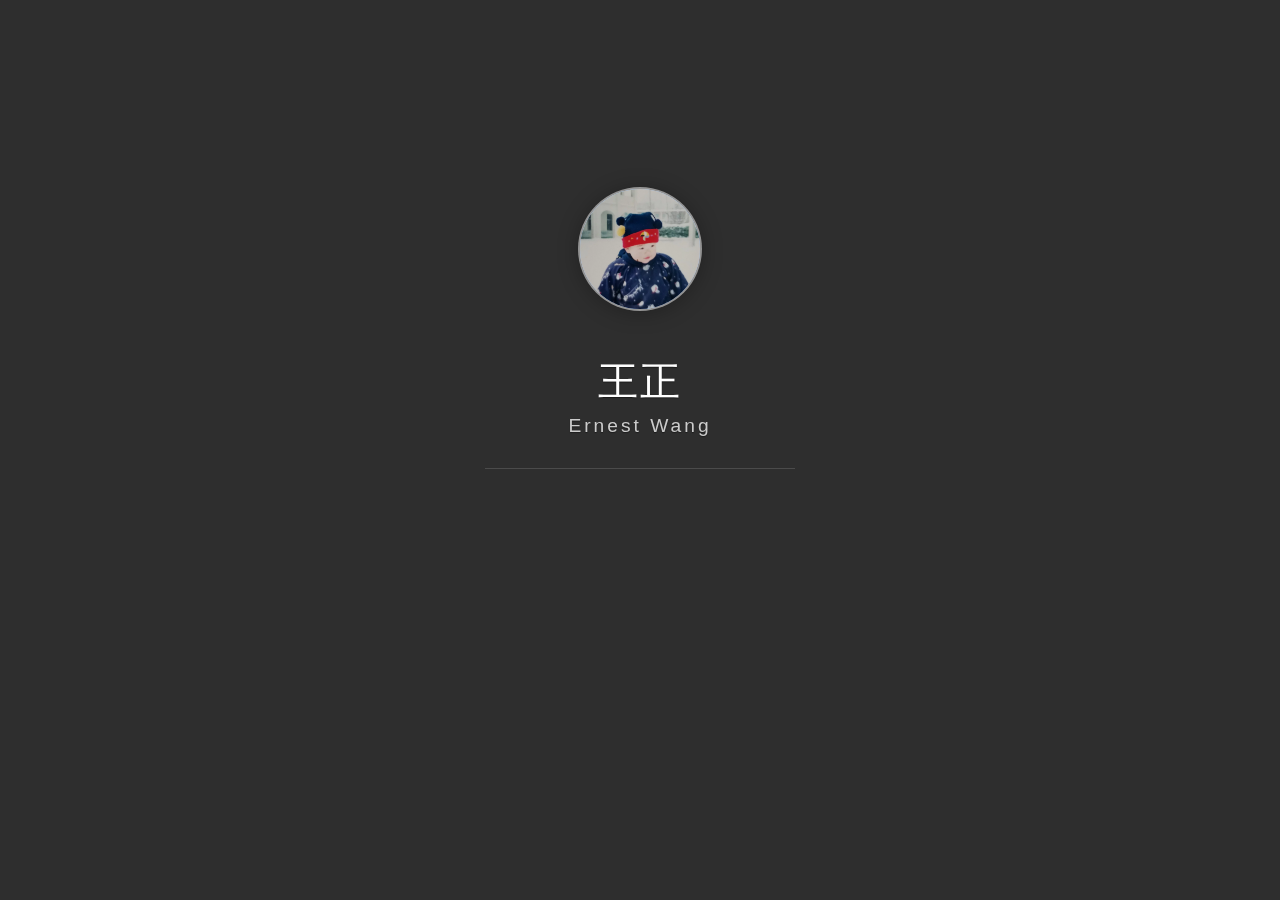
<file: index.html>
<!DOCTYPE html>
<html>

<head>
    <meta charset="utf-8">
    <meta http-equiv="X-UA-Compatible" content="IE=edge">
    <meta name="viewport" content="width=device-width, initial-scale=1">
    <meta name="description" content="Zheng Wang Home">
    <meta name="keywords" content="Zheng Wang,Homepage">
    <meta name="author" content="Zheng Wang">
    <title>Zheng Wang</title>
    <link rel="stylesheet" type="text/css" href="./assets/css/vno.css">
    <link rel="stylesheet" type="text/css" href="./assets/css/iconfont.css">
    <link rel="apple-touch-icon" href="./100.png">
    <link rel="icon" href="./100.png">
</head>

<body>
    <span class="mobile btn-mobile-menu">
        <i class="social iconfont icon-list btn-mobile-menu__icon"></i>
        <i class="social iconfont icon-angleup btn-mobile-close__icon hidden"></i>
    </span>
    <header id="panel" class="panel-cover">
        <div class="panel-main">
            <div class="panel-main__inner panel-inverted">
                <div class="panel-main__content">
                    <div class="ih-item circle effect right_to_left">
                        <a href="#" title="" class="blog-button">
                            <div class="img"><img src="./img/me.jpg" alt="img" class="js-avatar iUp profilepic"></div>
                            <div class="info iUp">
                                <div class="info-back">
                                    <h2 style="color:black;">

                                        Welcome

                                    </h2>
                                    <p style="color:black;">

                                        欢迎你，朋友

                                    </p>
                                </div>
                            </div>
                        </a>
                    </div>

                    <h1 class="panel-cover__title panel-title iUp">
                        <a href="https://www.zheng-wang.xyz" target="_blank"><br/>王正</a>
                    </h1>
                    <p class="panel-cover__subtitle panel-subtitle iUp">Ernest Wang</p>
                    <hr class="panel-cover__divider iUp" />
                    <p  class="panel-cover__description iUp">重要的是成为伟大，而非显得伟大
                        <br/>
                        <strong>-「罗曼·罗兰」</strong>
                    </p>
                    <div class="navigation-wrapper iUp">
                        <div>
                            <nav class="cover-navigation cover-navigation--primary">
                                <ul class="navigation">
                                    <li class="navigation__item">
                                        <a href="./Personal/index.html" class="blog-button">了解更多💯</a>
                                    </li>
                                    <!--
                                    <li class="navigation__item">
                                        <a href="./Hobby/index.html" class="blog-button">爱好</a>
                                    </li>
                                    <li class="navigation__item">
                                        <a href="./Grade/index.html" class="blog-button">成绩</a>
                                    </li>
                                    <li class="navigation__item">
                                        <a href="./Collect/index.html" class="blog-button">收藏</a>
                                    </li>-->
                                </ul>
                            </nav>
                        </div>
                        <div class="iUp">
                            <nav class="cover-navigation navigation--social">
                                <ul class="navigation">
                                    <li class="navigation__item">
                                        <a href="https://github.com/FlyingCetacean" title="github" target="_blank">
                                            <i class='social iconfont icon-github'></i>
                                            <span class="label">github</span>
                                        </a>
                                    </li>
                                    
                                    <li class="navigation__item">
                                        <a href="https://weibo.com/u/6766880485" title="weibo"target="_blank">
                                            <i class='social iconfont icon-weibo'></i>
                                            <span class="label">weibo</span>
                                        </a>
                                    </li>
                                   
                                    <li class="navigation__item">
                                        <a href="mailto:wangzheng0079@sjtu.edu.cn" title="email">
                                            <i class='social iconfont icon-email'></i>
                                            <span class="label">email</span>
                                        </a>
                                    </li>
                                </ul>
                            </nav>
                        </div>
                    </div>
                </div>
            </div>
            <div class="panel-cover--overlay cover-slate"></div>
        </div>
        <!-- <div class="beian iUp">
            <a class="icp" href="http://www.miitbeian.gov.cn/publish/query/indexFirst.action" target="_blank">XXX</a>
            <a class="gwab" href="http://www.beian.gov.cn/portal/recordQuery" target="_blank">XXX</a>
        </div> -->
        <div class="remark iUp">
            <p class="power">© 2021 Powered By
                <a href="https://www.zheng-wang.xyz/" target="_blank"> Zheng Wang </a>
            </p>
        </div>
    </header>
    <script type="text/javascript" src="./assets/js/jquery.min.js"></script>
    <script type="text/javascript" src="./assets/js/fetch.min.js"></script>
    <script type="text/javascript" src="./assets/js/main.js"></script>
</body>

</html>
</file>
<file: assets/css/vno.css>
/*头像效果-start*/

html {
  font-family: sans-serif;
  -ms-text-size-adjust: 100%;
  -webkit-text-size-adjust: 100%
}

body {
  margin: 0
}

.ih-item.circle.effect {
  margin: 0 auto;
  -webkit-perspective: 900px;
  -moz-perspective: 900px;
  perspective: 900px;
}
.ih-item.circle.effect .img {
  z-index: 11;
  -webkit-transition: all 0.5s ease-in-out;
  -moz-transition: all 0.5s ease-in-out;
  transition: all 0.5s ease-in-out;
}

.ih-item.circle.effect .info {
  -webkit-transform-style: preserve-3d;
  -moz-transform-style: preserve-3d;
  -ms-transform-style: preserve-3d;
  -o-transform-style: preserve-3d;
  transform-style: preserve-3d;
}

.ih-item.circle.effect .info .info-back {
  opacity: 1;
  border-radius: 50%;
  width: 100%;
  height: 100%;
  background: #fff;
}

.ih-item.circle.effect .info h2 {
  color: #fff;    
  position: relative;
  font-size: 18px;
  margin: 0 auto;
  padding-top: 40px;
  height: 35px;
  text-shadow: 0 0 1px white, 0 1px 2px rgba(0, 0, 0, 0.3);
}

.ih-item.circle.effect .info p {
  color: #bbb;
  padding: 0px 0px 0px 0px;
  font-style: italic;
  padding-left: 0px;
  font-size: 10px;
}

.ih-item.circle.effect.bottom_to_top .img {
  -webkit-transform-origin: 50% 0;
  -moz-transform-origin: 50% 0;
  -ms-transform-origin: 50% 0;
  -o-transform-origin: 50% 0;
  transform-origin: 50% 0;
}

.ih-item.circle.effect.bottom_to_top a:hover .img {
  -webkit-transform: rotate3d(1, 0, 0, 180deg);
  -moz-transform: rotate3d(1, 0, 0, 180deg);
  -ms-transform: rotate3d(1, 0, 0, 180deg);
  -o-transform: rotate3d(1, 0, 0, 180deg);
  transform: rotate3d(1, 0, 0, 180deg);
}

.ih-item.circle.effect.top_to_bottom .img {
  -webkit-transform-origin: 50% 100%;
  -moz-transform-origin: 50% 100%;
  -ms-transform-origin: 50% 100%;
  -o-transform-origin: 50% 100%;
  transform-origin: 50% 100%;
}

.ih-item.circle.effect.top_to_bottom a:hover .img {
  -webkit-transform: rotate3d(1, 0, 0, -180deg);
  -moz-transform: rotate3d(1, 0, 0, -180deg);
  -ms-transform: rotate3d(1, 0, 0, -180deg);
  -o-transform: rotate3d(1, 0, 0, -180deg);
  transform: rotate3d(1, 0, 0, -180deg);
}

.ih-item.circle.effect.left_to_right .img {
  -webkit-transform-origin: 100% 50%;
  -moz-transform-origin: 100% 50%;
  -ms-transform-origin: 100% 50%;
  -o-transform-origin: 100% 50%;
  transform-origin: 100% 50%;
}

.ih-item.circle.effect.left_to_right a:hover .img {
  -webkit-transform: rotate3d(0, 1, 0, 180deg);
  -moz-transform: rotate3d(0, 1, 0, 180deg);
  -ms-transform: rotate3d(0, 1, 0, 180deg);
  -o-transform: rotate3d(0, 1, 0, 180deg);
  transform: rotate3d(0, 1, 0, 180deg);
}

.ih-item.circle.effect.right_to_left .img {
  -webkit-transform-origin: 0% 50%;
  -moz-transform-origin: 0% 50%;
  -ms-transform-origin: 0% 50%;
  -o-transform-origin: 0% 50%;
  transform-origin: 0% 50%;
}

.ih-item.circle.effect.right_to_left a:hover .img {
  -webkit-transform: rotate3d(0, 1, 0, -180deg);
  -moz-transform: rotate3d(0, 1, 0, -180deg);
  -ms-transform: rotate3d(0, 1, 0, -180deg);
  -o-transform: rotate3d(0, 1, 0, -180deg);
  transform: rotate3d(0, 1, 0, -180deg);
}

.ih-item a {
  color: #333;
}

.ih-item a:hover {
  text-decoration: none;
}

.ih-item img {
  width: 100%;
  height: 100%;
}

.ih-item.circle {
  position: relative;
  width: 120px;
  height: 120px;
  border-radius: 50%;
}

.ih-item.circle .img {
  position: relative;
  width: 120px;
  height: 120px;
  border-radius: 50%;
}
.ih-item.circle .img:before {
  position: absolute;
  display: block;
  content: '';
  width: 100%;
  height: 100%;
  border-radius: 50%;
  -webkit-transition: all 0.35s ease-in-out;
  -moz-transition: all 0.35s ease-in-out;
  transition: all 0.35s ease-in-out;
}

.ih-item.circle .img img {
  border-radius: 50%;
}

.ih-item.circle .info {
  position: absolute;
  top: 0;
  bottom: 0;
  left: 0;
  right: 0;
  text-align: center;
  border-radius: 50%;
  -webkit-backface-visibility: hidden;
  backface-visibility: hidden;
}
@media all and (max-width: 780px) {
  .ih-item.circle .img {
      position: relative;
      width: 100px;
      height: 100px;
      /*margin-top: 20px;*/
      border-radius: 50%;
  }
  .ih-item.circle {
      position: relative;
      width: 100px;
      height: 100px;
      border-radius: 50%;
  }
  .ih-item.circle .info .info-back h2{
    font-size: 0.9em;
  }
}
/**************抖动效果******************/
.profilepic {
  text-align: center;
  display: block;
  -webkit-box-shadow: 0 0 0 2px rgba(255, 255, 255, 0.5), 0px 2px 20px 3px rgba(0, 0, 0, 0.25);
  box-shadow: 0 0 0 2px rgba(255, 255, 255, 0.5), 0px 2px 20px 3px rgba(0, 0, 0, 0.25);
  border-radius: 300px;
  width: 128px;
  height: 128px;
  margin: 0 auto;
  position: relative;
  overflow: hidden;
  background: #88acdb;
  -webkit-transition: all 0.2s ease-in;
  display: -webkit-box;
  -webkit-box-orient: horizontal;
  -webkit-box-pack: center;
  -webkit-box-align: center;
  text-align: center;
}

/* .profilepic img.show {
  width: 100%;
  height: 100%;
  opacity: 1;
}

.profilepic img {
  width: 20%;
  height: 20%;
  border-radius: 300px;
  opacity: 0;
  -webkit-transition: all 0.2s ease-in;
} 

.profilepic:hover {
  -webkit-animation: btnGroups 1s linear;
  -webkit-animation: btnGroups 1s linear;
  -moz-animation: btnGroups 1s linear;
  -ms-animation: btnGroups 1s linear;
  animation: btnGroups 1s linear;
} */

/*头像效果-end*/

.animated {
  -webkit-animation-fill-mode: both;
  -moz-animation-fill-mode: both;
  -ms-animation-fill-mode: both;
  -o-animation-fill-mode: both;
  animation-fill-mode: both;
  -webkit-animation-duration: 1s;
  -moz-animation-duration: 1s;
  -ms-animation-duration: 1s;
  -o-animation-duration: 1s;
  animation-duration: 1s;
}

.animated.hinge {
  -webkit-animation-duration: 1s;
  -moz-animation-duration: 1s;
  -ms-animation-duration: 1s;
  -o-animation-duration: 1s;
  animation-duration: 1s;
}

@-webkit-keyframes flash {

  0%,
  50%,
  100% {
    opacity: 1;
  }

  25%,
  75% {
    opacity: 0;
  }
}

@-moz-keyframes flash {

  0%,
  50%,
  100% {
    opacity: 1;
  }

  25%,
  75% {
    opacity: 0;
  }
}

@-o-keyframes flash {

  0%,
  50%,
  100% {
    opacity: 1;
  }

  25%,
  75% {
    opacity: 0;
  }
}

.flash {
  -webkit-animation-name: flash;
  -moz-animation-name: flash;
  -o-animation-name: flash;
  animation-name: flash;
}

@-webkit-keyframes shake {

  0%,
  100% {
    -webkit-transform: translateX(0);
  }

  10%,
  30%,
  50%,
  70%,
  90% {
    -webkit-transform: translateX(-10px);
  }

  20%,
  40%,
  60%,
  80% {
    -webkit-transform: translateX(10px);
  }
}

@-moz-keyframes shake {

  0%,
  100% {
    -moz-transform: translateX(0);
  }

  10%,
  30%,
  50%,
  70%,
  90% {
    -moz-transform: translateX(-10px);
  }

  20%,
  40%,
  60%,
  80% {
    -moz-transform: translateX(10px);
  }
}

@-o-keyframes shake {

  0%,
  100% {
    -o-transform: translateX(0);
  }

  10%,
  30%,
  50%,
  70%,
  90% {
    -o-transform: translateX(-10px);
  }

  20%,
  40%,
  60%,
  80% {
    -o-transform: translateX(10px);
  }
}

.shake {
  -webkit-animation-name: shake;
  -moz-animation-name: shake;
  -o-animation-name: shake;
  animation-name: shake;
}

@-webkit-keyframes bounce {

  0%,
  20%,
  50%,
  80%,
  100% {
    -webkit-transform: translateY(0);
  }

  40% {
    -webkit-transform: translateY(-30px);
  }

  60% {
    -webkit-transform: translateY(-15px);
  }
}

@-moz-keyframes bounce {

  0%,
  20%,
  50%,
  80%,
  100% {
    -moz-transform: translateY(0);
  }

  40% {
    -moz-transform: translateY(-30px);
  }

  60% {
    -moz-transform: translateY(-15px);
  }
}

@-o-keyframes bounce {

  0%,
  20%,
  50%,
  80%,
  100% {
    -o-transform: translateY(0);
  }

  40% {
    -o-transform: translateY(-30px);
  }

  60% {
    -o-transform: translateY(-15px);
  }
}

.bounce {
  -webkit-animation-name: bounce;
  -moz-animation-name: bounce;
  -o-animation-name: bounce;
  animation-name: bounce;
}

@-webkit-keyframes tada {
  0% {
    -webkit-transform: scale(1);
  }

  10%,
  20% {
    -webkit-transform: scale(0.9) rotate(-3deg);
  }

  30%,
  50%,
  70%,
  90% {
    -webkit-transform: scale(1.1) rotate(3deg);
  }

  40%,
  60%,
  80% {
    -webkit-transform: scale(1.1) rotate(-3deg);
  }

  100% {
    -webkit-transform: scale(1) rotate(0);
  }
}

@-moz-keyframes tada {
  0% {
    -moz-transform: scale(1);
  }

  10%,
  20% {
    -moz-transform: scale(0.9) rotate(-3deg);
  }

  30%,
  50%,
  70%,
  90% {
    -moz-transform: scale(1.1) rotate(3deg);
  }

  40%,
  60%,
  80% {
    -moz-transform: scale(1.1) rotate(-3deg);
  }

  100% {
    -moz-transform: scale(1) rotate(0);
  }
}

@-o-keyframes tada {
  0% {
    -o-transform: scale(1);
  }

  10%,
  20% {
    -o-transform: scale(0.9) rotate(-3deg);
  }

  30%,
  50%,
  70%,
  90% {
    -o-transform: scale(1.1) rotate(3deg);
  }

  40%,
  60%,
  80% {
    -o-transform: scale(1.1) rotate(-3deg);
  }

  100% {
    -o-transform: scale(1) rotate(0);
  }
}

.tada {
  -webkit-animation-name: tada;
  -moz-animation-name: tada;
  -o-animation-name: tada;
  animation-name: tada;
}

@-webkit-keyframes swing {

  20%,
  40%,
  60%,
  80%,
  100% {
    -webkit-transform-origin: top center;
  }

  20% {
    -webkit-transform: rotate(15deg);
  }

  40% {
    -webkit-transform: rotate(-10deg);
  }

  60% {
    -webkit-transform: rotate(5deg);
  }

  80% {
    -webkit-transform: rotate(-5deg);
  }

  100% {
    -webkit-transform: rotate(0deg);
  }
}

@-moz-keyframes swing {
  20% {
    -moz-transform: rotate(15deg);
  }

  40% {
    -moz-transform: rotate(-10deg);
  }

  60% {
    -moz-transform: rotate(5deg);
  }

  80% {
    -moz-transform: rotate(-5deg);
  }

  100% {
    -moz-transform: rotate(0deg);
  }
}

@-o-keyframes swing {
  20% {
    -o-transform: rotate(15deg);
  }

  40% {
    -o-transform: rotate(-10deg);
  }

  60% {
    -o-transform: rotate(5deg);
  }

  80% {
    -o-transform: rotate(-5deg);
  }

  100% {
    -o-transform: rotate(0deg);
  }
}

.swing {
  -webkit-transform-origin: top center;
  -moz-transform-origin: top center;
  -o-transform-origin: top center;
  transform-origin: top center;
  -webkit-animation-name: swing;
  -moz-animation-name: swing;
  -o-animation-name: swing;
  animation-name: swing;
}

@-webkit-keyframes wobble {
  0% {
    -webkit-transform: translateX(0%);
  }

  15% {
    -webkit-transform: translateX(-25%) rotate(-5deg);
  }

  30% {
    -webkit-transform: translateX(20%) rotate(3deg);
  }

  45% {
    -webkit-transform: translateX(-15%) rotate(-3deg);
  }

  60% {
    -webkit-transform: translateX(10%) rotate(2deg);
  }

  75% {
    -webkit-transform: translateX(-5%) rotate(-1deg);
  }

  100% {
    -webkit-transform: translateX(0%);
  }
}

@-moz-keyframes wobble {
  0% {
    -moz-transform: translateX(0%);
  }

  15% {
    -moz-transform: translateX(-25%) rotate(-5deg);
  }

  30% {
    -moz-transform: translateX(20%) rotate(3deg);
  }

  45% {
    -moz-transform: translateX(-15%) rotate(-3deg);
  }

  60% {
    -moz-transform: translateX(10%) rotate(2deg);
  }

  75% {
    -moz-transform: translateX(-5%) rotate(-1deg);
  }

  100% {
    -moz-transform: translateX(0%);
  }
}

@-o-keyframes wobble {
  0% {
    -o-transform: translateX(0%);
  }

  15% {
    -o-transform: translateX(-25%) rotate(-5deg);
  }

  30% {
    -o-transform: translateX(20%) rotate(3deg);
  }

  45% {
    -o-transform: translateX(-15%) rotate(-3deg);
  }

  60% {
    -o-transform: translateX(10%) rotate(2deg);
  }

  75% {
    -o-transform: translateX(-5%) rotate(-1deg);
  }

  100% {
    -o-transform: translateX(0%);
  }
}

.wobble {
  -webkit-animation-name: wobble;
  -moz-animation-name: wobble;
  -o-animation-name: wobble;
  animation-name: wobble;
}

@-webkit-keyframes pulse {
  0% {
    -webkit-transform: scale(1);
  }

  50% {
    -webkit-transform: scale(1.1);
  }

  100% {
    -webkit-transform: scale(1);
  }
}

@-moz-keyframes pulse {
  0% {
    -moz-transform: scale(1);
  }

  50% {
    -moz-transform: scale(1.1);
  }

  100% {
    -moz-transform: scale(1);
  }
}

@-o-keyframes pulse {
  0% {
    -o-transform: scale(1);
  }

  50% {
    -o-transform: scale(1.1);
  }

  100% {
    -o-transform: scale(1);
  }
}

.pulse {
  -webkit-animation-name: pulse;
  -moz-animation-name: pulse;
  -o-animation-name: pulse;
  animation-name: pulse;
}

@-webkit-keyframes flip {
  0% {
    -webkit-transform: perspective(400px) translateZ(0) rotateY(0) scale(1);
    -webkit-animation-timing-function: ease-out;
  }

  40% {
    -webkit-transform: perspective(400px) translateZ(150px) rotateY(170deg) scale(1);
    -webkit-animation-timing-function: ease-out;
  }

  50% {
    -webkit-transform: perspective(400px) translateZ(150px) rotateY(190deg) scale(1);
    -webkit-animation-timing-function: ease-in;
  }

  80% {
    -webkit-transform: perspective(400px) translateZ(0) rotateY(360deg) scale(0.95);
    -webkit-animation-timing-function: ease-in;
  }

  100% {
    -webkit-transform: perspective(400px) translateZ(0) rotateY(360deg) scale(1);
    -webkit-animation-timing-function: ease-in;
  }
}

@-moz-keyframes flip {
  0% {
    -moz-transform: perspective(400px) translateZ(0) rotateY(0) scale(1);
    -moz-animation-timing-function: ease-out;
  }

  40% {
    -moz-transform: perspective(400px) translateZ(150px) rotateY(170deg) scale(1);
    -moz-animation-timing-function: ease-out;
  }

  50% {
    -moz-transform: perspective(400px) translateZ(150px) rotateY(190deg) scale(1);
    -moz-animation-timing-function: ease-in;
  }

  80% {
    -moz-transform: perspective(400px) translateZ(0) rotateY(360deg) scale(0.95);
    -moz-animation-timing-function: ease-in;
  }

  100% {
    -moz-transform: perspective(400px) translateZ(0) rotateY(360deg) scale(1);
    -moz-animation-timing-function: ease-in;
  }
}

@-o-keyframes flip {
  0% {
    -o-transform: perspective(400px) translateZ(0) rotateY(0) scale(1);
    -o-animation-timing-function: ease-out;
  }

  40% {
    -o-transform: perspective(400px) translateZ(150px) rotateY(170deg) scale(1);
    -o-animation-timing-function: ease-out;
  }

  50% {
    -o-transform: perspective(400px) translateZ(150px) rotateY(190deg) scale(1);
    -o-animation-timing-function: ease-in;
  }

  80% {
    -o-transform: perspective(400px) translateZ(0) rotateY(360deg) scale(0.95);
    -o-animation-timing-function: ease-in;
  }

  100% {
    -o-transform: perspective(400px) translateZ(0) rotateY(360deg) scale(1);
    -o-animation-timing-function: ease-in;
  }
}

.animated.flip {
  -webkit-backface-visibility: visible !important;
  -webkit-animation-name: flip;
  -moz-backface-visibility: visible !important;
  -moz-animation-name: flip;
  -o-backface-visibility: visible !important;
  -o-animation-name: flip;
  backface-visibility: visible !important;
  animation-name: flip;
}

@-webkit-keyframes flipInX {
  0% {
    -webkit-transform: perspective(400px) rotateX(90deg);
    opacity: 0;
  }

  40% {
    -webkit-transform: perspective(400px) rotateX(-10deg);
  }

  70% {
    -webkit-transform: perspective(400px) rotateX(10deg);
  }

  100% {
    -webkit-transform: perspective(400px) rotateX(0deg);
    opacity: 1;
  }
}

@-moz-keyframes flipInX {
  0% {
    -moz-transform: perspective(400px) rotateX(90deg);
    opacity: 0;
  }

  40% {
    -moz-transform: perspective(400px) rotateX(-10deg);
  }

  70% {
    -moz-transform: perspective(400px) rotateX(10deg);
  }

  100% {
    -moz-transform: perspective(400px) rotateX(0deg);
    opacity: 1;
  }
}

@-o-keyframes flipInX {
  0% {
    -o-transform: perspective(400px) rotateX(90deg);
    opacity: 0;
  }

  40% {
    -o-transform: perspective(400px) rotateX(-10deg);
  }

  70% {
    -o-transform: perspective(400px) rotateX(10deg);
  }

  100% {
    -o-transform: perspective(400px) rotateX(0deg);
    opacity: 1;
  }
}

.flipInX {
  -webkit-backface-visibility: visible !important;
  -webkit-animation-name: flipInX;
  -moz-backface-visibility: visible !important;
  -moz-animation-name: flipInX;
  -o-backface-visibility: visible !important;
  -o-animation-name: flipInX;
  backface-visibility: visible !important;
  animation-name: flipInX;
}

@-webkit-keyframes flipOutX {
  0% {
    -webkit-transform: perspective(400px) rotateX(0deg);
    opacity: 1;
  }

  100% {
    -webkit-transform: perspective(400px) rotateX(90deg);
    opacity: 0;
  }
}

@-moz-keyframes flipOutX {
  0% {
    -moz-transform: perspective(400px) rotateX(0deg);
    opacity: 1;
  }

  100% {
    -moz-transform: perspective(400px) rotateX(90deg);
    opacity: 0;
  }
}

@-o-keyframes flipOutX {
  0% {
    -o-transform: perspective(400px) rotateX(0deg);
    opacity: 1;
  }

  100% {
    -o-transform: perspective(400px) rotateX(90deg);
    opacity: 0;
  }
}

.flipOutX {
  -webkit-animation-name: flipOutX;
  -webkit-backface-visibility: visible !important;
  -moz-animation-name: flipOutX;
  -moz-backface-visibility: visible !important;
  -o-animation-name: flipOutX;
  -o-backface-visibility: visible !important;
  animation-name: flipOutX;
  backface-visibility: visible !important;
}

@-webkit-keyframes flipInY {
  0% {
    -webkit-transform: perspective(400px) rotateY(90deg);
    opacity: 0;
  }

  40% {
    -webkit-transform: perspective(400px) rotateY(-10deg);
  }

  70% {
    -webkit-transform: perspective(400px) rotateY(10deg);
  }

  100% {
    -webkit-transform: perspective(400px) rotateY(0deg);
    opacity: 1;
  }
}

@-moz-keyframes flipInY {
  0% {
    -moz-transform: perspective(400px) rotateY(90deg);
    opacity: 0;
  }

  40% {
    -moz-transform: perspective(400px) rotateY(-10deg);
  }

  70% {
    -moz-transform: perspective(400px) rotateY(10deg);
  }

  100% {
    -moz-transform: perspective(400px) rotateY(0deg);
    opacity: 1;
  }
}

@-o-keyframes flipInY {
  0% {
    -o-transform: perspective(400px) rotateY(90deg);
    opacity: 0;
  }

  40% {
    -o-transform: perspective(400px) rotateY(-10deg);
  }

  70% {
    -o-transform: perspective(400px) rotateY(10deg);
  }

  100% {
    -o-transform: perspective(400px) rotateY(0deg);
    opacity: 1;
  }
}

.flipInY {
  -webkit-backface-visibility: visible !important;
  -webkit-animation-name: flipInY;
  -moz-backface-visibility: visible !important;
  -moz-animation-name: flipInY;
  -o-backface-visibility: visible !important;
  -o-animation-name: flipInY;
  backface-visibility: visible !important;
  animation-name: flipInY;
}

@-webkit-keyframes flipOutY {
  0% {
    -webkit-transform: perspective(400px) rotateY(0deg);
    opacity: 1;
  }

  100% {
    -webkit-transform: perspective(400px) rotateY(90deg);
    opacity: 0;
  }
}

@-moz-keyframes flipOutY {
  0% {
    -moz-transform: perspective(400px) rotateY(0deg);
    opacity: 1;
  }

  100% {
    -moz-transform: perspective(400px) rotateY(90deg);
    opacity: 0;
  }
}

@-o-keyframes flipOutY {
  0% {
    -o-transform: perspective(400px) rotateY(0deg);
    opacity: 1;
  }

  100% {
    -o-transform: perspective(400px) rotateY(90deg);
    opacity: 0;
  }
}

.flipOutY {
  -webkit-backface-visibility: visible !important;
  -webkit-animation-name: flipOutY;
  -moz-backface-visibility: visible !important;
  -moz-animation-name: flipOutY;
  -o-backface-visibility: visible !important;
  -o-animation-name: flipOutY;
  backface-visibility: visible !important;
  animation-name: flipOutY;
}

@-webkit-keyframes fadeIn {
  0% {
    opacity: 0;
  }

  100% {
    opacity: 1;
  }
}

@-moz-keyframes fadeIn {
  0% {
    opacity: 0;
  }

  100% {
    opacity: 1;
  }
}

@-o-keyframes fadeIn {
  0% {
    opacity: 0;
  }

  100% {
    opacity: 1;
  }
}

.fadeIn {
  -webkit-animation-name: fadeIn;
  -moz-animation-name: fadeIn;
  -o-animation-name: fadeIn;
  animation-name: fadeIn;
}

@-webkit-keyframes fadeInUp {
  0% {
    opacity: 0;
    -webkit-transform: translateY(20px);
  }

  100% {
    opacity: 1;
    -webkit-transform: translateY(0);
  }
}

@-moz-keyframes fadeInUp {
  0% {
    opacity: 0;
    -moz-transform: translateY(20px);
  }

  100% {
    opacity: 1;
    -moz-transform: translateY(0);
  }
}

@-o-keyframes fadeInUp {
  0% {
    opacity: 0;
    -o-transform: translateY(20px);
  }

  100% {
    opacity: 1;
    -o-transform: translateY(0);
  }
}

.fadeInUp {
  -webkit-animation-name: fadeInUp;
  -moz-animation-name: fadeInUp;
  -o-animation-name: fadeInUp;
  animation-name: fadeInUp;
}

@-webkit-keyframes fadeInDown {
  0% {
    opacity: 0;
    -webkit-transform: translateY(-20px);
  }

  100% {
    opacity: 1;
    -webkit-transform: translateY(0);
  }
}

@-moz-keyframes fadeInDown {
  0% {
    opacity: 0;
    -moz-transform: translateY(-20px);
  }

  100% {
    opacity: 1;
    -moz-transform: translateY(0);
  }
}

@-o-keyframes fadeInDown {
  0% {
    opacity: 0;
    -o-transform: translateY(-20px);
  }

  100% {
    opacity: 1;
    -o-transform: translateY(0);
  }
}

.fadeInDown {
  -webkit-animation-name: fadeInDown;
  -moz-animation-name: fadeInDown;
  -o-animation-name: fadeInDown;
  animation-name: fadeInDown;
}

@-webkit-keyframes fadeInLeft {
  0% {
    opacity: 0;
    -webkit-transform: translateX(-20px);
  }

  100% {
    opacity: 1;
    -webkit-transform: translateX(0);
  }
}

@-moz-keyframes fadeInLeft {
  0% {
    opacity: 0;
    -moz-transform: translateX(-20px);
  }

  100% {
    opacity: 1;
    -moz-transform: translateX(0);
  }
}

@-o-keyframes fadeInLeft {
  0% {
    opacity: 0;
    -o-transform: translateX(-20px);
  }

  100% {
    opacity: 1;
    -o-transform: translateX(0);
  }
}

.fadeInLeft {
  -webkit-animation-name: fadeInLeft;
  -moz-animation-name: fadeInLeft;
  -o-animation-name: fadeInLeft;
  animation-name: fadeInLeft;
}

@-webkit-keyframes fadeInRight {
  0% {
    opacity: 0;
    -webkit-transform: translateX(20px);
  }

  100% {
    opacity: 1;
    -webkit-transform: translateX(0);
  }
}

@-moz-keyframes fadeInRight {
  0% {
    opacity: 0;
    -moz-transform: translateX(20px);
  }

  100% {
    opacity: 1;
    -moz-transform: translateX(0);
  }
}

@-o-keyframes fadeInRight {
  0% {
    opacity: 0;
    -o-transform: translateX(20px);
  }

  100% {
    opacity: 1;
    -o-transform: translateX(0);
  }
}

.fadeInRight {
  -webkit-animation-name: fadeInRight;
  -moz-animation-name: fadeInRight;
  -o-animation-name: fadeInRight;
  animation-name: fadeInRight;
}

@-webkit-keyframes fadeInUpBig {
  0% {
    opacity: 0;
    -webkit-transform: translateY(2000px);
  }

  100% {
    opacity: 1;
    -webkit-transform: translateY(0);
  }
}

@-moz-keyframes fadeInUpBig {
  0% {
    opacity: 0;
    -moz-transform: translateY(2000px);
  }

  100% {
    opacity: 1;
    -moz-transform: translateY(0);
  }
}

@-o-keyframes fadeInUpBig {
  0% {
    opacity: 0;
    -o-transform: translateY(2000px);
  }

  100% {
    opacity: 1;
    -o-transform: translateY(0);
  }
}

.fadeInUpBig {
  -webkit-animation-name: fadeInUpBig;
  -moz-animation-name: fadeInUpBig;
  -o-animation-name: fadeInUpBig;
  animation-name: fadeInUpBig;
}

@-webkit-keyframes fadeInDownBig {
  0% {
    opacity: 0;
    -webkit-transform: translateY(-2000px);
  }

  100% {
    opacity: 1;
    -webkit-transform: translateY(0);
  }
}

@-moz-keyframes fadeInDownBig {
  0% {
    opacity: 0;
    -moz-transform: translateY(-2000px);
  }

  100% {
    opacity: 1;
    -moz-transform: translateY(0);
  }
}

@-o-keyframes fadeInDownBig {
  0% {
    opacity: 0;
    -o-transform: translateY(-2000px);
  }

  100% {
    opacity: 1;
    -o-transform: translateY(0);
  }
}

.fadeInDownBig {
  -webkit-animation-name: fadeInDownBig;
  -moz-animation-name: fadeInDownBig;
  -o-animation-name: fadeInDownBig;
  animation-name: fadeInDownBig;
}

@-webkit-keyframes fadeInLeftBig {
  0% {
    opacity: 0;
    -webkit-transform: translateX(-2000px);
  }

  100% {
    opacity: 1;
    -webkit-transform: translateX(0);
  }
}

@-moz-keyframes fadeInLeftBig {
  0% {
    opacity: 0;
    -moz-transform: translateX(-2000px);
  }

  100% {
    opacity: 1;
    -moz-transform: translateX(0);
  }
}

@-o-keyframes fadeInLeftBig {
  0% {
    opacity: 0;
    -o-transform: translateX(-2000px);
  }

  100% {
    opacity: 1;
    -o-transform: translateX(0);
  }
}

.fadeInLeftBig {
  -webkit-animation-name: fadeInLeftBig;
  -moz-animation-name: fadeInLeftBig;
  -o-animation-name: fadeInLeftBig;
  animation-name: fadeInLeftBig;
}

@-webkit-keyframes fadeInRightBig {
  0% {
    opacity: 0;
    -webkit-transform: translateX(2000px);
  }

  100% {
    opacity: 1;
    -webkit-transform: translateX(0);
  }
}

@-moz-keyframes fadeInRightBig {
  0% {
    opacity: 0;
    -moz-transform: translateX(2000px);
  }

  100% {
    opacity: 1;
    -moz-transform: translateX(0);
  }
}

@-o-keyframes fadeInRightBig {
  0% {
    opacity: 0;
    -o-transform: translateX(2000px);
  }

  100% {
    opacity: 1;
    -o-transform: translateX(0);
  }
}

.fadeInRightBig {
  -webkit-animation-name: fadeInRightBig;
  -moz-animation-name: fadeInRightBig;
  -o-animation-name: fadeInRightBig;
  animation-name: fadeInRightBig;
}

@-webkit-keyframes fadeOut {
  0% {
    opacity: 1;
  }

  100% {
    opacity: 0;
  }
}

@-moz-keyframes fadeOut {
  0% {
    opacity: 1;
  }

  100% {
    opacity: 0;
  }
}

@-o-keyframes fadeOut {
  0% {
    opacity: 1;
  }

  100% {
    opacity: 0;
  }
}

.fadeOut {
  -webkit-animation-name: fadeOut;
  -moz-animation-name: fadeOut;
  -o-animation-name: fadeOut;
  animation-name: fadeOut;
}

@-webkit-keyframes fadeOutUp {
  0% {
    opacity: 1;
    -webkit-transform: translateY(0);
  }

  100% {
    opacity: 0;
    -webkit-transform: translateY(-20px);
  }
}

@-moz-keyframes fadeOutUp {
  0% {
    opacity: 1;
    -moz-transform: translateY(0);
  }

  100% {
    opacity: 0;
    -moz-transform: translateY(-20px);
  }
}

@-o-keyframes fadeOutUp {
  0% {
    opacity: 1;
    -o-transform: translateY(0);
  }

  100% {
    opacity: 0;
    -o-transform: translateY(-20px);
  }
}

.fadeOutUp {
  -webkit-animation-name: fadeOutUp;
  -moz-animation-name: fadeOutUp;
  -o-animation-name: fadeOutUp;
  animation-name: fadeOutUp;
}

@-webkit-keyframes fadeOutDown {
  0% {
    opacity: 1;
    -webkit-transform: translateY(0);
  }

  100% {
    opacity: 0;
    -webkit-transform: translateY(20px);
  }
}

@-moz-keyframes fadeOutDown {
  0% {
    opacity: 1;
    -moz-transform: translateY(0);
  }

  100% {
    opacity: 0;
    -moz-transform: translateY(20px);
  }
}

@-o-keyframes fadeOutDown {
  0% {
    opacity: 1;
    -o-transform: translateY(0);
  }

  100% {
    opacity: 0;
    -o-transform: translateY(20px);
  }
}

.fadeOutDown {
  -webkit-animation-name: fadeOutDown;
  -moz-animation-name: fadeOutDown;
  -o-animation-name: fadeOutDown;
  animation-name: fadeOutDown;
}

@-webkit-keyframes fadeOutLeft {
  0% {
    opacity: 1;
    -webkit-transform: translateX(0);
  }

  100% {
    opacity: 0;
    -webkit-transform: translateX(-20px);
  }
}

@-moz-keyframes fadeOutLeft {
  0% {
    opacity: 1;
    -moz-transform: translateX(0);
  }

  100% {
    opacity: 0;
    -moz-transform: translateX(-20px);
  }
}

@-o-keyframes fadeOutLeft {
  0% {
    opacity: 1;
    -o-transform: translateX(0);
  }

  100% {
    opacity: 0;
    -o-transform: translateX(-20px);
  }
}

.fadeOutLeft {
  -webkit-animation-name: fadeOutLeft;
  -moz-animation-name: fadeOutLeft;
  -o-animation-name: fadeOutLeft;
  animation-name: fadeOutLeft;
}

@-webkit-keyframes fadeOutRight {
  0% {
    opacity: 1;
    -webkit-transform: translateX(0);
  }

  100% {
    opacity: 0;
    -webkit-transform: translateX(20px);
  }
}

@-moz-keyframes fadeOutRight {
  0% {
    opacity: 1;
    -moz-transform: translateX(0);
  }

  100% {
    opacity: 0;
    -moz-transform: translateX(20px);
  }
}

@-o-keyframes fadeOutRight {
  0% {
    opacity: 1;
    -o-transform: translateX(0);
  }

  100% {
    opacity: 0;
    -o-transform: translateX(20px);
  }
}

.fadeOutRight {
  -webkit-animation-name: fadeOutRight;
  -moz-animation-name: fadeOutRight;
  -o-animation-name: fadeOutRight;
  animation-name: fadeOutRight;
}

@-webkit-keyframes fadeOutUpBig {
  0% {
    opacity: 1;
    -webkit-transform: translateY(0);
  }

  100% {
    opacity: 0;
    -webkit-transform: translateY(-2000px);
  }
}

@-moz-keyframes fadeOutUpBig {
  0% {
    opacity: 1;
    -moz-transform: translateY(0);
  }

  100% {
    opacity: 0;
    -moz-transform: translateY(-2000px);
  }
}

@-o-keyframes fadeOutUpBig {
  0% {
    opacity: 1;
    -o-transform: translateY(0);
  }

  100% {
    opacity: 0;
    -o-transform: translateY(-2000px);
  }
}

.fadeOutUpBig {
  -webkit-animation-name: fadeOutUpBig;
  -moz-animation-name: fadeOutUpBig;
  -o-animation-name: fadeOutUpBig;
  animation-name: fadeOutUpBig;
}

@-webkit-keyframes fadeOutDownBig {
  0% {
    opacity: 1;
    -webkit-transform: translateY(0);
  }

  100% {
    opacity: 0;
    -webkit-transform: translateY(2000px);
  }
}

@-moz-keyframes fadeOutDownBig {
  0% {
    opacity: 1;
    -moz-transform: translateY(0);
  }

  100% {
    opacity: 0;
    -moz-transform: translateY(2000px);
  }
}

@-o-keyframes fadeOutDownBig {
  0% {
    opacity: 1;
    -o-transform: translateY(0);
  }

  100% {
    opacity: 0;
    -o-transform: translateY(2000px);
  }
}

.fadeOutDownBig {
  -webkit-animation-name: fadeOutDownBig;
  -moz-animation-name: fadeOutDownBig;
  -o-animation-name: fadeOutDownBig;
  animation-name: fadeOutDownBig;
}

@-webkit-keyframes fadeOutLeftBig {
  0% {
    opacity: 1;
    -webkit-transform: translateX(0);
  }

  100% {
    opacity: 0;
    -webkit-transform: translateX(-2000px);
  }
}

@-moz-keyframes fadeOutLeftBig {
  0% {
    opacity: 1;
    -moz-transform: translateX(0);
  }

  100% {
    opacity: 0;
    -moz-transform: translateX(-2000px);
  }
}

@-o-keyframes fadeOutLeftBig {
  0% {
    opacity: 1;
    -o-transform: translateX(0);
  }

  100% {
    opacity: 0;
    -o-transform: translateX(-2000px);
  }
}

.fadeOutLeftBig {
  -webkit-animation-name: fadeOutLeftBig;
  -moz-animation-name: fadeOutLeftBig;
  -o-animation-name: fadeOutLeftBig;
  animation-name: fadeOutLeftBig;
}

@-webkit-keyframes fadeOutRightBig {
  0% {
    opacity: 1;
    -webkit-transform: translateX(0);
  }

  100% {
    opacity: 0;
    -webkit-transform: translateX(2000px);
  }
}

@-moz-keyframes fadeOutRightBig {
  0% {
    opacity: 1;
    -moz-transform: translateX(0);
  }

  100% {
    opacity: 0;
    -moz-transform: translateX(2000px);
  }
}

@-o-keyframes fadeOutRightBig {
  0% {
    opacity: 1;
    -o-transform: translateX(0);
  }

  100% {
    opacity: 0;
    -o-transform: translateX(2000px);
  }
}

.fadeOutRightBig {
  -webkit-animation-name: fadeOutRightBig;
  -moz-animation-name: fadeOutRightBig;
  -o-animation-name: fadeOutRightBig;
  animation-name: fadeOutRightBig;
}

@-webkit-keyframes slideInDown {
  0% {
    opacity: 0;
    -webkit-transform: translateY(-2000px);
  }

  100% {
    -webkit-transform: translateY(0);
  }
}

@-moz-keyframes slideInDown {
  0% {
    opacity: 0;
    -moz-transform: translateY(-2000px);
  }

  100% {
    -moz-transform: translateY(0);
  }
}

@-o-keyframes slideInDown {
  0% {
    opacity: 0;
    -o-transform: translateY(-2000px);
  }

  100% {
    -o-transform: translateY(0);
  }
}

.slideInDown {
  -webkit-animation-name: slideInDown;
  -moz-animation-name: slideInDown;
  -o-animation-name: slideInDown;
  animation-name: slideInDown;
}

@-webkit-keyframes slideInLeft {
  0% {
    opacity: 0;
    -webkit-transform: translateX(-2000px);
  }

  100% {
    -webkit-transform: translateX(0);
  }
}

@-moz-keyframes slideInLeft {
  0% {
    opacity: 0;
    -moz-transform: translateX(-2000px);
  }

  100% {
    -moz-transform: translateX(0);
  }
}

@-o-keyframes slideInLeft {
  0% {
    opacity: 0;
    -o-transform: translateX(-2000px);
  }

  100% {
    -o-transform: translateX(0);
  }
}

.slideInLeft {
  -webkit-animation-name: slideInLeft;
  -moz-animation-name: slideInLeft;
  -o-animation-name: slideInLeft;
  animation-name: slideInLeft;
}

@-webkit-keyframes slideInRight {
  0% {
    opacity: 0;
    -webkit-transform: translateX(2000px);
  }

  100% {
    -webkit-transform: translateX(0);
  }
}

@-moz-keyframes slideInRight {
  0% {
    opacity: 0;
    -moz-transform: translateX(2000px);
  }

  100% {
    -moz-transform: translateX(0);
  }
}

@-o-keyframes slideInRight {
  0% {
    opacity: 0;
    -o-transform: translateX(2000px);
  }

  100% {
    -o-transform: translateX(0);
  }
}

.slideInRight {
  -webkit-animation-name: slideInRight;
  -moz-animation-name: slideInRight;
  -o-animation-name: slideInRight;
  animation-name: slideInRight;
}

@-webkit-keyframes slideOutUp {
  0% {
    -webkit-transform: translateY(0);
  }

  100% {
    opacity: 0;
    -webkit-transform: translateY(-2000px);
  }
}

@-moz-keyframes slideOutUp {
  0% {
    -moz-transform: translateY(0);
  }

  100% {
    opacity: 0;
    -moz-transform: translateY(-2000px);
  }
}

@-o-keyframes slideOutUp {
  0% {
    -o-transform: translateY(0);
  }

  100% {
    opacity: 0;
    -o-transform: translateY(-2000px);
  }
}

.slideOutUp {
  -webkit-animation-name: slideOutUp;
  -moz-animation-name: slideOutUp;
  -o-animation-name: slideOutUp;
  animation-name: slideOutUp;
}

@-webkit-keyframes slideOutLeft {
  0% {
    -webkit-transform: translateX(0);
  }

  100% {
    opacity: 0;
    -webkit-transform: translateX(-2000px);
  }
}

@-moz-keyframes slideOutLeft {
  0% {
    -moz-transform: translateX(0);
  }

  100% {
    opacity: 0;
    -moz-transform: translateX(-2000px);
  }
}

@-o-keyframes slideOutLeft {
  0% {
    -o-transform: translateX(0);
  }

  100% {
    opacity: 0;
    -o-transform: translateX(-2000px);
  }
}

.slideOutLeft {
  -webkit-animation-name: slideOutLeft;
  -moz-animation-name: slideOutLeft;
  -o-animation-name: slideOutLeft;
  animation-name: slideOutLeft;
}

@-webkit-keyframes slideOutRight {
  0% {
    -webkit-transform: translateX(0);
  }

  100% {
    opacity: 0;
    -webkit-transform: translateX(2000px);
  }
}

@-moz-keyframes slideOutRight {
  0% {
    -moz-transform: translateX(0);
  }

  100% {
    opacity: 0;
    -moz-transform: translateX(2000px);
  }
}

@-o-keyframes slideOutRight {
  0% {
    -o-transform: translateX(0);
  }

  100% {
    opacity: 0;
    -o-transform: translateX(2000px);
  }
}

.slideOutRight {
  -webkit-animation-name: slideOutRight;
  -moz-animation-name: slideOutRight;
  -o-animation-name: slideOutRight;
  animation-name: slideOutRight;
}

@-webkit-keyframes bounceIn {
  0% {
    opacity: 0;
    -webkit-transform: scale(0.3);
  }

  50% {
    opacity: 1;
    -webkit-transform: scale(1.05);
  }

  70% {
    -webkit-transform: scale(0.9);
  }

  100% {
    -webkit-transform: scale(1);
  }
}

@-moz-keyframes bounceIn {
  0% {
    opacity: 0;
    -moz-transform: scale(0.3);
  }

  50% {
    opacity: 1;
    -moz-transform: scale(1.05);
  }

  70% {
    -moz-transform: scale(0.9);
  }

  100% {
    -moz-transform: scale(1);
  }
}

@-o-keyframes bounceIn {
  0% {
    opacity: 0;
    -o-transform: scale(0.3);
  }

  50% {
    opacity: 1;
    -o-transform: scale(1.05);
  }

  70% {
    -o-transform: scale(0.9);
  }

  100% {
    -o-transform: scale(1);
  }
}

.bounceIn {
  -webkit-animation-name: bounceIn;
  -moz-animation-name: bounceIn;
  -o-animation-name: bounceIn;
  animation-name: bounceIn;
}

@-webkit-keyframes bounceInUp {
  0% {
    opacity: 0;
    -webkit-transform: translateY(2000px);
  }

  60% {
    opacity: 1;
    -webkit-transform: translateY(-30px);
  }

  80% {
    -webkit-transform: translateY(10px);
  }

  100% {
    -webkit-transform: translateY(0);
  }
}

@-moz-keyframes bounceInUp {
  0% {
    opacity: 0;
    -moz-transform: translateY(2000px);
  }

  60% {
    opacity: 1;
    -moz-transform: translateY(-30px);
  }

  80% {
    -moz-transform: translateY(10px);
  }

  100% {
    -moz-transform: translateY(0);
  }
}

@-o-keyframes bounceInUp {
  0% {
    opacity: 0;
    -o-transform: translateY(2000px);
  }

  60% {
    opacity: 1;
    -o-transform: translateY(-30px);
  }

  80% {
    -o-transform: translateY(10px);
  }

  100% {
    -o-transform: translateY(0);
  }
}

.bounceInUp {
  -webkit-animation-name: bounceInUp;
  -moz-animation-name: bounceInUp;
  -o-animation-name: bounceInUp;
  animation-name: bounceInUp;
}

@-webkit-keyframes bounceInDown {
  0% {
    opacity: 0;
    -webkit-transform: translateY(-2000px);
  }

  60% {
    opacity: 1;
    -webkit-transform: translateY(30px);
  }

  80% {
    -webkit-transform: translateY(-10px);
  }

  100% {
    -webkit-transform: translateY(0);
  }
}

@-moz-keyframes bounceInDown {
  0% {
    opacity: 0;
    -moz-transform: translateY(-2000px);
  }

  60% {
    opacity: 1;
    -moz-transform: translateY(30px);
  }

  80% {
    -moz-transform: translateY(-10px);
  }

  100% {
    -moz-transform: translateY(0);
  }
}

@-o-keyframes bounceInDown {
  0% {
    opacity: 0;
    -o-transform: translateY(-2000px);
  }

  60% {
    opacity: 1;
    -o-transform: translateY(30px);
  }

  80% {
    -o-transform: translateY(-10px);
  }

  100% {
    -o-transform: translateY(0);
  }
}

.bounceInDown {
  -webkit-animation-name: bounceInDown;
  -moz-animation-name: bounceInDown;
  -o-animation-name: bounceInDown;
  animation-name: bounceInDown;
}

@-webkit-keyframes bounceInLeft {
  0% {
    opacity: 0;
    -webkit-transform: translateX(-2000px);
  }

  60% {
    opacity: 1;
    -webkit-transform: translateX(30px);
  }

  80% {
    -webkit-transform: translateX(-10px);
  }

  100% {
    -webkit-transform: translateX(0);
  }
}

@-moz-keyframes bounceInLeft {
  0% {
    opacity: 0;
    -moz-transform: translateX(-2000px);
  }

  60% {
    opacity: 1;
    -moz-transform: translateX(30px);
  }

  80% {
    -moz-transform: translateX(-10px);
  }

  100% {
    -moz-transform: translateX(0);
  }
}

@-o-keyframes bounceInLeft {
  0% {
    opacity: 0;
    -o-transform: translateX(-2000px);
  }

  60% {
    opacity: 1;
    -o-transform: translateX(30px);
  }

  80% {
    -o-transform: translateX(-10px);
  }

  100% {
    -o-transform: translateX(0);
  }
}

.bounceInLeft {
  -webkit-animation-name: bounceInLeft;
  -moz-animation-name: bounceInLeft;
  -o-animation-name: bounceInLeft;
  animation-name: bounceInLeft;
}

@-webkit-keyframes bounceInRight {
  0% {
    opacity: 0;
    -webkit-transform: translateX(2000px);
  }

  60% {
    opacity: 1;
    -webkit-transform: translateX(-30px);
  }

  80% {
    -webkit-transform: translateX(10px);
  }

  100% {
    -webkit-transform: translateX(0);
  }
}

@-moz-keyframes bounceInRight {
  0% {
    opacity: 0;
    -moz-transform: translateX(2000px);
  }

  60% {
    opacity: 1;
    -moz-transform: translateX(-30px);
  }

  80% {
    -moz-transform: translateX(10px);
  }

  100% {
    -moz-transform: translateX(0);
  }
}

@-o-keyframes bounceInRight {
  0% {
    opacity: 0;
    -o-transform: translateX(2000px);
  }

  60% {
    opacity: 1;
    -o-transform: translateX(-30px);
  }

  80% {
    -o-transform: translateX(10px);
  }

  100% {
    -o-transform: translateX(0);
  }
}

.bounceInRight {
  -webkit-animation-name: bounceInRight;
  -moz-animation-name: bounceInRight;
  -o-animation-name: bounceInRight;
  animation-name: bounceInRight;
}

@-webkit-keyframes bounceOut {
  0% {
    -webkit-transform: scale(1);
  }

  25% {
    -webkit-transform: scale(0.95);
  }

  50% {
    opacity: 1;
    -webkit-transform: scale(1.1);
  }

  100% {
    opacity: 0;
    -webkit-transform: scale(0.3);
  }
}

@-moz-keyframes bounceOut {
  0% {
    -moz-transform: scale(1);
  }

  25% {
    -moz-transform: scale(0.95);
  }

  50% {
    opacity: 1;
    -moz-transform: scale(1.1);
  }

  100% {
    opacity: 0;
    -moz-transform: scale(0.3);
  }
}

@-o-keyframes bounceOut {
  0% {
    -o-transform: scale(1);
  }

  25% {
    -o-transform: scale(0.95);
  }

  50% {
    opacity: 1;
    -o-transform: scale(1.1);
  }

  100% {
    opacity: 0;
    -o-transform: scale(0.3);
  }
}

.bounceOut {
  -webkit-animation-name: bounceOut;
  -moz-animation-name: bounceOut;
  -o-animation-name: bounceOut;
  animation-name: bounceOut;
}

@-webkit-keyframes bounceOutUp {
  0% {
    -webkit-transform: translateY(0);
  }

  20% {
    opacity: 1;
    -webkit-transform: translateY(20px);
  }

  100% {
    opacity: 0;
    -webkit-transform: translateY(-2000px);
  }
}

@-moz-keyframes bounceOutUp {
  0% {
    -moz-transform: translateY(0);
  }

  20% {
    opacity: 1;
    -moz-transform: translateY(20px);
  }

  100% {
    opacity: 0;
    -moz-transform: translateY(-2000px);
  }
}

@-o-keyframes bounceOutUp {
  0% {
    -o-transform: translateY(0);
  }

  20% {
    opacity: 1;
    -o-transform: translateY(20px);
  }

  100% {
    opacity: 0;
    -o-transform: translateY(-2000px);
  }
}

.bounceOutUp {
  -webkit-animation-name: bounceOutUp;
  -moz-animation-name: bounceOutUp;
  -o-animation-name: bounceOutUp;
  animation-name: bounceOutUp;
}

@-webkit-keyframes bounceOutDown {
  0% {
    -webkit-transform: translateY(0);
  }

  20% {
    opacity: 1;
    -webkit-transform: translateY(-20px);
  }

  100% {
    opacity: 0;
    -webkit-transform: translateY(2000px);
  }
}

@-moz-keyframes bounceOutDown {
  0% {
    -moz-transform: translateY(0);
  }

  20% {
    opacity: 1;
    -moz-transform: translateY(-20px);
  }

  100% {
    opacity: 0;
    -moz-transform: translateY(2000px);
  }
}

@-o-keyframes bounceOutDown {
  0% {
    -o-transform: translateY(0);
  }

  20% {
    opacity: 1;
    -o-transform: translateY(-20px);
  }

  100% {
    opacity: 0;
    -o-transform: translateY(2000px);
  }
}

.bounceOutDown {
  -webkit-animation-name: bounceOutDown;
  -moz-animation-name: bounceOutDown;
  -o-animation-name: bounceOutDown;
  animation-name: bounceOutDown;
}

@-webkit-keyframes bounceOutLeft {
  0% {
    -webkit-transform: translateX(0);
  }

  20% {
    opacity: 1;
    -webkit-transform: translateX(20px);
  }

  100% {
    opacity: 0;
    -webkit-transform: translateX(-2000px);
  }
}

@-moz-keyframes bounceOutLeft {
  0% {
    -moz-transform: translateX(0);
  }

  20% {
    opacity: 1;
    -moz-transform: translateX(20px);
  }

  100% {
    opacity: 0;
    -moz-transform: translateX(-2000px);
  }
}

@-o-keyframes bounceOutLeft {
  0% {
    -o-transform: translateX(0);
  }

  20% {
    opacity: 1;
    -o-transform: translateX(20px);
  }

  100% {
    opacity: 0;
    -o-transform: translateX(-2000px);
  }
}

.bounceOutLeft {
  -webkit-animation-name: bounceOutLeft;
  -moz-animation-name: bounceOutLeft;
  -o-animation-name: bounceOutLeft;
  animation-name: bounceOutLeft;
}

@-webkit-keyframes bounceOutRight {
  0% {
    -webkit-transform: translateX(0);
  }

  20% {
    opacity: 1;
    -webkit-transform: translateX(-20px);
  }

  100% {
    opacity: 0;
    -webkit-transform: translateX(2000px);
  }
}

@-moz-keyframes bounceOutRight {
  0% {
    -moz-transform: translateX(0);
  }

  20% {
    opacity: 1;
    -moz-transform: translateX(-20px);
  }

  100% {
    opacity: 0;
    -moz-transform: translateX(2000px);
  }
}

@-o-keyframes bounceOutRight {
  0% {
    -o-transform: translateX(0);
  }

  20% {
    opacity: 1;
    -o-transform: translateX(-20px);
  }

  100% {
    opacity: 0;
    -o-transform: translateX(2000px);
  }
}

.bounceOutRight {
  -webkit-animation-name: bounceOutRight;
  -moz-animation-name: bounceOutRight;
  -o-animation-name: bounceOutRight;
  animation-name: bounceOutRight;
}

@-webkit-keyframes rotateIn {
  0% {
    -webkit-transform-origin: center center;
    -webkit-transform: rotate(-200deg);
    opacity: 0;
  }

  100% {
    -webkit-transform-origin: center center;
    -webkit-transform: rotate(0);
    opacity: 1;
  }
}

@-moz-keyframes rotateIn {
  0% {
    -moz-transform-origin: center center;
    -moz-transform: rotate(-200deg);
    opacity: 0;
  }

  100% {
    -moz-transform-origin: center center;
    -moz-transform: rotate(0);
    opacity: 1;
  }
}

@-o-keyframes rotateIn {
  0% {
    -o-transform-origin: center center;
    -o-transform: rotate(-200deg);
    opacity: 0;
  }

  100% {
    -o-transform-origin: center center;
    -o-transform: rotate(0);
    opacity: 1;
  }
}

.rotateIn {
  -webkit-animation-name: rotateIn;
  -moz-animation-name: rotateIn;
  -o-animation-name: rotateIn;
  animation-name: rotateIn;
}

@-webkit-keyframes rotateInUpLeft {
  0% {
    -webkit-transform-origin: left bottom;
    -webkit-transform: rotate(90deg);
    opacity: 0;
  }

  100% {
    -webkit-transform-origin: left bottom;
    -webkit-transform: rotate(0);
    opacity: 1;
  }
}

@-moz-keyframes rotateInUpLeft {
  0% {
    -moz-transform-origin: left bottom;
    -moz-transform: rotate(90deg);
    opacity: 0;
  }

  100% {
    -moz-transform-origin: left bottom;
    -moz-transform: rotate(0);
    opacity: 1;
  }
}

@-o-keyframes rotateInUpLeft {
  0% {
    -o-transform-origin: left bottom;
    -o-transform: rotate(90deg);
    opacity: 0;
  }

  100% {
    -o-transform-origin: left bottom;
    -o-transform: rotate(0);
    opacity: 1;
  }
}

.rotateInUpLeft {
  -webkit-animation-name: rotateInUpLeft;
  -moz-animation-name: rotateInUpLeft;
  -o-animation-name: rotateInUpLeft;
  animation-name: rotateInUpLeft;
}

@-webkit-keyframes rotateInDownLeft {
  0% {
    -webkit-transform-origin: left bottom;
    -webkit-transform: rotate(-90deg);
    opacity: 0;
  }

  100% {
    -webkit-transform-origin: left bottom;
    -webkit-transform: rotate(0);
    opacity: 1;
  }
}

@-moz-keyframes rotateInDownLeft {
  0% {
    -moz-transform-origin: left bottom;
    -moz-transform: rotate(-90deg);
    opacity: 0;
  }

  100% {
    -moz-transform-origin: left bottom;
    -moz-transform: rotate(0);
    opacity: 1;
  }
}

@-o-keyframes rotateInDownLeft {
  0% {
    -o-transform-origin: left bottom;
    -o-transform: rotate(-90deg);
    opacity: 0;
  }

  100% {
    -o-transform-origin: left bottom;
    -o-transform: rotate(0);
    opacity: 1;
  }
}

.rotateInDownLeft {
  -webkit-animation-name: rotateInDownLeft;
  -moz-animation-name: rotateInDownLeft;
  -o-animation-name: rotateInDownLeft;
  animation-name: rotateInDownLeft;
}

@-webkit-keyframes rotateInUpRight {
  0% {
    -webkit-transform-origin: right bottom;
    -webkit-transform: rotate(-90deg);
    opacity: 0;
  }

  100% {
    -webkit-transform-origin: right bottom;
    -webkit-transform: rotate(0);
    opacity: 1;
  }
}

@-moz-keyframes rotateInUpRight {
  0% {
    -moz-transform-origin: right bottom;
    -moz-transform: rotate(-90deg);
    opacity: 0;
  }

  100% {
    -moz-transform-origin: right bottom;
    -moz-transform: rotate(0);
    opacity: 1;
  }
}

@-o-keyframes rotateInUpRight {
  0% {
    -o-transform-origin: right bottom;
    -o-transform: rotate(-90deg);
    opacity: 0;
  }

  100% {
    -o-transform-origin: right bottom;
    -o-transform: rotate(0);
    opacity: 1;
  }
}

.rotateInUpRight {
  -webkit-animation-name: rotateInUpRight;
  -moz-animation-name: rotateInUpRight;
  -o-animation-name: rotateInUpRight;
  animation-name: rotateInUpRight;
}

@-webkit-keyframes rotateInDownRight {
  0% {
    -webkit-transform-origin: right bottom;
    -webkit-transform: rotate(90deg);
    opacity: 0;
  }

  100% {
    -webkit-transform-origin: right bottom;
    -webkit-transform: rotate(0);
    opacity: 1;
  }
}

@-moz-keyframes rotateInDownRight {
  0% {
    -moz-transform-origin: right bottom;
    -moz-transform: rotate(90deg);
    opacity: 0;
  }

  100% {
    -moz-transform-origin: right bottom;
    -moz-transform: rotate(0);
    opacity: 1;
  }
}

@-o-keyframes rotateInDownRight {
  0% {
    -o-transform-origin: right bottom;
    -o-transform: rotate(90deg);
    opacity: 0;
  }

  100% {
    -o-transform-origin: right bottom;
    -o-transform: rotate(0);
    opacity: 1;
  }
}

.rotateInDownRight {
  -webkit-animation-name: rotateInDownRight;
  -moz-animation-name: rotateInDownRight;
  -o-animation-name: rotateInDownRight;
  animation-name: rotateInDownRight;
}

@-webkit-keyframes rotateOut {
  0% {
    -webkit-transform-origin: center center;
    -webkit-transform: rotate(0);
    opacity: 1;
  }

  100% {
    -webkit-transform-origin: center center;
    -webkit-transform: rotate(200deg);
    opacity: 0;
  }
}

@-moz-keyframes rotateOut {
  0% {
    -moz-transform-origin: center center;
    -moz-transform: rotate(0);
    opacity: 1;
  }

  100% {
    -moz-transform-origin: center center;
    -moz-transform: rotate(200deg);
    opacity: 0;
  }
}

@-o-keyframes rotateOut {
  0% {
    -o-transform-origin: center center;
    -o-transform: rotate(0);
    opacity: 1;
  }

  100% {
    -o-transform-origin: center center;
    -o-transform: rotate(200deg);
    opacity: 0;
  }
}

.rotateOut {
  -webkit-animation-name: rotateOut;
  -moz-animation-name: rotateOut;
  -o-animation-name: rotateOut;
  animation-name: rotateOut;
}

@-webkit-keyframes rotateOutUpLeft {
  0% {
    -webkit-transform-origin: left bottom;
    -webkit-transform: rotate(0);
    opacity: 1;
  }

  100% {
    -webkit-transform-origin: left bottom;
    -webkit-transform: rotate(-90deg);
    opacity: 0;
  }
}

@-moz-keyframes rotateOutUpLeft {
  0% {
    -moz-transform-origin: left bottom;
    -moz-transform: rotate(0);
    opacity: 1;
  }

  100% {
    -moz-transform-origin: left bottom;
    -moz-transform: rotate(-90deg);
    opacity: 0;
  }
}

@-o-keyframes rotateOutUpLeft {
  0% {
    -o-transform-origin: left bottom;
    -o-transform: rotate(0);
    opacity: 1;
  }

  100% {
    -o-transform-origin: left bottom;
    -o-transform: rotate(-90deg);
    opacity: 0;
  }
}

.rotateOutUpLeft {
  -webkit-animation-name: rotateOutUpLeft;
  -moz-animation-name: rotateOutUpLeft;
  -o-animation-name: rotateOutUpLeft;
  animation-name: rotateOutUpLeft;
}

@-webkit-keyframes rotateOutDownLeft {
  0% {
    -webkit-transform-origin: left bottom;
    -webkit-transform: rotate(0);
    opacity: 1;
  }

  100% {
    -webkit-transform-origin: left bottom;
    -webkit-transform: rotate(90deg);
    opacity: 0;
  }
}

@-moz-keyframes rotateOutDownLeft {
  0% {
    -moz-transform-origin: left bottom;
    -moz-transform: rotate(0);
    opacity: 1;
  }

  100% {
    -moz-transform-origin: left bottom;
    -moz-transform: rotate(90deg);
    opacity: 0;
  }
}

@-o-keyframes rotateOutDownLeft {
  0% {
    -o-transform-origin: left bottom;
    -o-transform: rotate(0);
    opacity: 1;
  }

  100% {
    -o-transform-origin: left bottom;
    -o-transform: rotate(90deg);
    opacity: 0;
  }
}

.rotateOutDownLeft {
  -webkit-animation-name: rotateOutDownLeft;
  -moz-animation-name: rotateOutDownLeft;
  -o-animation-name: rotateOutDownLeft;
  animation-name: rotateOutDownLeft;
}

@-webkit-keyframes rotateOutUpRight {
  0% {
    -webkit-transform-origin: right bottom;
    -webkit-transform: rotate(0);
    opacity: 1;
  }

  100% {
    -webkit-transform-origin: right bottom;
    -webkit-transform: rotate(90deg);
    opacity: 0;
  }
}

@-moz-keyframes rotateOutUpRight {
  0% {
    -moz-transform-origin: right bottom;
    -moz-transform: rotate(0);
    opacity: 1;
  }

  100% {
    -moz-transform-origin: right bottom;
    -moz-transform: rotate(90deg);
    opacity: 0;
  }
}

@-o-keyframes rotateOutUpRight {
  0% {
    -o-transform-origin: right bottom;
    -o-transform: rotate(0);
    opacity: 1;
  }

  100% {
    -o-transform-origin: right bottom;
    -o-transform: rotate(90deg);
    opacity: 0;
  }
}

.rotateOutUpRight {
  -webkit-animation-name: rotateOutUpRight;
  -moz-animation-name: rotateOutUpRight;
  -o-animation-name: rotateOutUpRight;
  animation-name: rotateOutUpRight;
}

@-webkit-keyframes rotateOutDownRight {
  0% {
    -webkit-transform-origin: right bottom;
    -webkit-transform: rotate(0);
    opacity: 1;
  }

  100% {
    -webkit-transform-origin: right bottom;
    -webkit-transform: rotate(-90deg);
    opacity: 0;
  }
}

@-moz-keyframes rotateOutDownRight {
  0% {
    -moz-transform-origin: right bottom;
    -moz-transform: rotate(0);
    opacity: 1;
  }

  100% {
    -moz-transform-origin: right bottom;
    -moz-transform: rotate(-90deg);
    opacity: 0;
  }
}

@-o-keyframes rotateOutDownRight {
  0% {
    -o-transform-origin: right bottom;
    -o-transform: rotate(0);
    opacity: 1;
  }

  100% {
    -o-transform-origin: right bottom;
    -o-transform: rotate(-90deg);
    opacity: 0;
  }
}

.rotateOutDownRight {
  -webkit-animation-name: rotateOutDownRight;
  -moz-animation-name: rotateOutDownRight;
  -o-animation-name: rotateOutDownRight;
  animation-name: rotateOutDownRight;
}

@-webkit-keyframes lightSpeedIn {
  0% {
    -webkit-transform: translateX(100%) skewX(-30deg);
    opacity: 0;
  }

  60% {
    -webkit-transform: translateX(-20%) skewX(30deg);
    opacity: 1;
  }

  80% {
    -webkit-transform: translateX(0%) skewX(-15deg);
    opacity: 1;
  }

  100% {
    -webkit-transform: translateX(0%) skewX(0deg);
    opacity: 1;
  }
}

@-moz-keyframes lightSpeedIn {
  0% {
    -moz-transform: translateX(100%) skewX(-30deg);
    opacity: 0;
  }

  60% {
    -moz-transform: translateX(-20%) skewX(30deg);
    opacity: 1;
  }

  80% {
    -moz-transform: translateX(0%) skewX(-15deg);
    opacity: 1;
  }

  100% {
    -moz-transform: translateX(0%) skewX(0deg);
    opacity: 1;
  }
}

@-o-keyframes lightSpeedIn {
  0% {
    -o-transform: translateX(100%) skewX(-30deg);
    opacity: 0;
  }

  60% {
    -o-transform: translateX(-20%) skewX(30deg);
    opacity: 1;
  }

  80% {
    -o-transform: translateX(0%) skewX(-15deg);
    opacity: 1;
  }

  100% {
    -o-transform: translateX(0%) skewX(0deg);
    opacity: 1;
  }
}

.lightSpeedIn {
  -webkit-animation-name: lightSpeedIn;
  -moz-animation-name: lightSpeedIn;
  -o-animation-name: lightSpeedIn;
  animation-name: lightSpeedIn;
  -webkit-animation-timing-function: ease-out;
  -moz-animation-timing-function: ease-out;
  -o-animation-timing-function: ease-out;
  animation-timing-function: ease-out;
}

@-webkit-keyframes lightSpeedOut {
  0% {
    -webkit-transform: translateX(0%) skewX(0deg);
    opacity: 1;
  }

  100% {
    -webkit-transform: translateX(100%) skewX(-30deg);
    opacity: 0;
  }
}

@-moz-keyframes lightSpeedOut {
  0% {
    -moz-transform: translateX(0%) skewX(0deg);
    opacity: 1;
  }

  100% {
    -moz-transform: translateX(100%) skewX(-30deg);
    opacity: 0;
  }
}

@-o-keyframes lightSpeedOut {
  0% {
    -o-transform: translateX(0%) skewX(0deg);
    opacity: 1;
  }

  100% {
    -o-transform: translateX(100%) skewX(-30deg);
    opacity: 0;
  }
}

.lightSpeedOut {
  -webkit-animation-name: lightSpeedOut;
  -moz-animation-name: lightSpeedOut;
  -o-animation-name: lightSpeedOut;
  animation-name: lightSpeedOut;
  -webkit-animation-timing-function: ease-in;
  -moz-animation-timing-function: ease-in;
  -o-animation-timing-function: ease-in;
  animation-timing-function: ease-in;
}

@-webkit-keyframes hinge {
  0% {
    -webkit-transform: rotate(0);
    -webkit-transform-origin: top left;
    -webkit-animation-timing-function: ease-in-out;
  }

  20%,
  60% {
    -webkit-transform: rotate(80deg);
    -webkit-transform-origin: top left;
    -webkit-animation-timing-function: ease-in-out;
  }

  40% {
    -webkit-transform: rotate(60deg);
    -webkit-transform-origin: top left;
    -webkit-animation-timing-function: ease-in-out;
  }

  80% {
    -webkit-transform: rotate(60deg) translateY(0);
    opacity: 1;
    -webkit-transform-origin: top left;
    -webkit-animation-timing-function: ease-in-out;
  }

  100% {
    -webkit-transform: translateY(700px);
    opacity: 0;
  }
}

@-moz-keyframes hinge {
  0% {
    -moz-transform: rotate(0);
    -moz-transform-origin: top left;
    -moz-animation-timing-function: ease-in-out;
  }

  20%,
  60% {
    -moz-transform: rotate(80deg);
    -moz-transform-origin: top left;
    -moz-animation-timing-function: ease-in-out;
  }

  40% {
    -moz-transform: rotate(60deg);
    -moz-transform-origin: top left;
    -moz-animation-timing-function: ease-in-out;
  }

  80% {
    -moz-transform: rotate(60deg) translateY(0);
    opacity: 1;
    -moz-transform-origin: top left;
    -moz-animation-timing-function: ease-in-out;
  }

  100% {
    -moz-transform: translateY(700px);
    opacity: 0;
  }
}

@-o-keyframes hinge {
  0% {
    -o-transform: rotate(0);
    -o-transform-origin: top left;
    -o-animation-timing-function: ease-in-out;
  }

  20%,
  60% {
    -o-transform: rotate(80deg);
    -o-transform-origin: top left;
    -o-animation-timing-function: ease-in-out;
  }

  40% {
    -o-transform: rotate(60deg);
    -o-transform-origin: top left;
    -o-animation-timing-function: ease-in-out;
  }

  80% {
    -o-transform: rotate(60deg) translateY(0);
    opacity: 1;
    -o-transform-origin: top left;
    -o-animation-timing-function: ease-in-out;
  }

  100% {
    -o-transform: translateY(700px);
    opacity: 0;
  }
}

.hinge {
  -webkit-animation-name: hinge;
  -moz-animation-name: hinge;
  -o-animation-name: hinge;
  animation-name: hinge;
}

@-webkit-keyframes rollIn {
  0% {
    opacity: 0;
    -webkit-transform: translateX(-100%) rotate(-120deg);
  }

  100% {
    opacity: 1;
    -webkit-transform: translateX(0px) rotate(0deg);
  }
}

@-moz-keyframes rollIn {
  0% {
    opacity: 0;
    -moz-transform: translateX(-100%) rotate(-120deg);
  }

  100% {
    opacity: 1;
    -moz-transform: translateX(0px) rotate(0deg);
  }
}

@-o-keyframes rollIn {
  0% {
    opacity: 0;
    -o-transform: translateX(-100%) rotate(-120deg);
  }

  100% {
    opacity: 1;
    -o-transform: translateX(0px) rotate(0deg);
  }
}

.rollIn {
  -webkit-animation-name: rollIn;
  -moz-animation-name: rollIn;
  -o-animation-name: rollIn;
  animation-name: rollIn;
}

@-webkit-keyframes rollOut {
  0% {
    opacity: 1;
    -webkit-transform: translateX(0px) rotate(0deg);
  }

  100% {
    opacity: 0;
    -webkit-transform: translateX(100%) rotate(120deg);
  }
}

@-moz-keyframes rollOut {
  0% {
    opacity: 1;
    -moz-transform: translateX(0px) rotate(0deg);
  }

  100% {
    opacity: 0;
    -moz-transform: translateX(100%) rotate(120deg);
  }
}

@-o-keyframes rollOut {
  0% {
    opacity: 1;
    -o-transform: translateX(0px) rotate(0deg);
  }

  100% {
    opacity: 0;
    -o-transform: translateX(100%) rotate(120deg);
  }
}

.rollOut {
  -webkit-animation-name: rollOut;
  -moz-animation-name: rollOut;
  -o-animation-name: rollOut;
  animation-name: rollOut;
}

@-moz-keyframes flash {

  0%,
  50%,
  100% {
    opacity: 1;
  }

  25%,
  75% {
    opacity: 0;
  }
}

@-webkit-keyframes flash {

  0%,
  50%,
  100% {
    opacity: 1;
  }

  25%,
  75% {
    opacity: 0;
  }
}

@-o-keyframes flash {

  0%,
  50%,
  100% {
    opacity: 1;
  }

  25%,
  75% {
    opacity: 0;
  }
}

@keyframes flash {

  0%,
  50%,
  100% {
    opacity: 1;
  }

  25%,
  75% {
    opacity: 0;
  }
}

@-moz-keyframes shake {

  0%,
  100% {
    transform: translateX(0);
  }

  10%,
  30%,
  50%,
  70%,
  90% {
    transform: translateX(-10px);
  }

  20%,
  40%,
  60%,
  80% {
    transform: translateX(10px);
  }
}

@-webkit-keyframes shake {

  0%,
  100% {
    transform: translateX(0);
  }

  10%,
  30%,
  50%,
  70%,
  90% {
    transform: translateX(-10px);
  }

  20%,
  40%,
  60%,
  80% {
    transform: translateX(10px);
  }
}

@-o-keyframes shake {

  0%,
  100% {
    transform: translateX(0);
  }

  10%,
  30%,
  50%,
  70%,
  90% {
    transform: translateX(-10px);
  }

  20%,
  40%,
  60%,
  80% {
    transform: translateX(10px);
  }
}

@keyframes shake {

  0%,
  100% {
    transform: translateX(0);
  }

  10%,
  30%,
  50%,
  70%,
  90% {
    transform: translateX(-10px);
  }

  20%,
  40%,
  60%,
  80% {
    transform: translateX(10px);
  }
}

@-moz-keyframes bounce {

  0%,
  20%,
  50%,
  80%,
  100% {
    transform: translateY(0);
  }

  40% {
    transform: translateY(-30px);
  }

  60% {
    transform: translateY(-15px);
  }
}

@-webkit-keyframes bounce {

  0%,
  20%,
  50%,
  80%,
  100% {
    transform: translateY(0);
  }

  40% {
    transform: translateY(-30px);
  }

  60% {
    transform: translateY(-15px);
  }
}

@-o-keyframes bounce {

  0%,
  20%,
  50%,
  80%,
  100% {
    transform: translateY(0);
  }

  40% {
    transform: translateY(-30px);
  }

  60% {
    transform: translateY(-15px);
  }
}

@keyframes bounce {

  0%,
  20%,
  50%,
  80%,
  100% {
    transform: translateY(0);
  }

  40% {
    transform: translateY(-30px);
  }

  60% {
    transform: translateY(-15px);
  }
}

@-moz-keyframes tada {
  0% {
    transform: scale(1);
  }

  10%,
  20% {
    transform: scale(0.9) rotate(-3deg);
  }

  30%,
  50%,
  70%,
  90% {
    transform: scale(1.1) rotate(3deg);
  }

  40%,
  60%,
  80% {
    transform: scale(1.1) rotate(-3deg);
  }

  100% {
    transform: scale(1) rotate(0);
  }
}

@-webkit-keyframes tada {
  0% {
    transform: scale(1);
  }

  10%,
  20% {
    transform: scale(0.9) rotate(-3deg);
  }

  30%,
  50%,
  70%,
  90% {
    transform: scale(1.1) rotate(3deg);
  }

  40%,
  60%,
  80% {
    transform: scale(1.1) rotate(-3deg);
  }

  100% {
    transform: scale(1) rotate(0);
  }
}

@-o-keyframes tada {
  0% {
    transform: scale(1);
  }

  10%,
  20% {
    transform: scale(0.9) rotate(-3deg);
  }

  30%,
  50%,
  70%,
  90% {
    transform: scale(1.1) rotate(3deg);
  }

  40%,
  60%,
  80% {
    transform: scale(1.1) rotate(-3deg);
  }

  100% {
    transform: scale(1) rotate(0);
  }
}

@keyframes tada {
  0% {
    transform: scale(1);
  }

  10%,
  20% {
    transform: scale(0.9) rotate(-3deg);
  }

  30%,
  50%,
  70%,
  90% {
    transform: scale(1.1) rotate(3deg);
  }

  40%,
  60%,
  80% {
    transform: scale(1.1) rotate(-3deg);
  }

  100% {
    transform: scale(1) rotate(0);
  }
}

@-moz-keyframes swing {
  20% {
    transform: rotate(15deg);
  }

  40% {
    transform: rotate(-10deg);
  }

  60% {
    transform: rotate(5deg);
  }

  80% {
    transform: rotate(-5deg);
  }

  100% {
    transform: rotate(0deg);
  }
}

@-webkit-keyframes swing {
  20% {
    transform: rotate(15deg);
  }

  40% {
    transform: rotate(-10deg);
  }

  60% {
    transform: rotate(5deg);
  }

  80% {
    transform: rotate(-5deg);
  }

  100% {
    transform: rotate(0deg);
  }
}

@-o-keyframes swing {
  20% {
    transform: rotate(15deg);
  }

  40% {
    transform: rotate(-10deg);
  }

  60% {
    transform: rotate(5deg);
  }

  80% {
    transform: rotate(-5deg);
  }

  100% {
    transform: rotate(0deg);
  }
}

@keyframes swing {
  20% {
    transform: rotate(15deg);
  }

  40% {
    transform: rotate(-10deg);
  }

  60% {
    transform: rotate(5deg);
  }

  80% {
    transform: rotate(-5deg);
  }

  100% {
    transform: rotate(0deg);
  }
}

@-moz-keyframes wobble {
  0% {
    transform: translateX(0%);
  }

  15% {
    transform: translateX(-25%) rotate(-5deg);
  }

  30% {
    transform: translateX(20%) rotate(3deg);
  }

  45% {
    transform: translateX(-15%) rotate(-3deg);
  }

  60% {
    transform: translateX(10%) rotate(2deg);
  }

  75% {
    transform: translateX(-5%) rotate(-1deg);
  }

  100% {
    transform: translateX(0%);
  }
}

@-webkit-keyframes wobble {
  0% {
    transform: translateX(0%);
  }

  15% {
    transform: translateX(-25%) rotate(-5deg);
  }

  30% {
    transform: translateX(20%) rotate(3deg);
  }

  45% {
    transform: translateX(-15%) rotate(-3deg);
  }

  60% {
    transform: translateX(10%) rotate(2deg);
  }

  75% {
    transform: translateX(-5%) rotate(-1deg);
  }

  100% {
    transform: translateX(0%);
  }
}

@-o-keyframes wobble {
  0% {
    transform: translateX(0%);
  }

  15% {
    transform: translateX(-25%) rotate(-5deg);
  }

  30% {
    transform: translateX(20%) rotate(3deg);
  }

  45% {
    transform: translateX(-15%) rotate(-3deg);
  }

  60% {
    transform: translateX(10%) rotate(2deg);
  }

  75% {
    transform: translateX(-5%) rotate(-1deg);
  }

  100% {
    transform: translateX(0%);
  }
}

@keyframes wobble {
  0% {
    transform: translateX(0%);
  }

  15% {
    transform: translateX(-25%) rotate(-5deg);
  }

  30% {
    transform: translateX(20%) rotate(3deg);
  }

  45% {
    transform: translateX(-15%) rotate(-3deg);
  }

  60% {
    transform: translateX(10%) rotate(2deg);
  }

  75% {
    transform: translateX(-5%) rotate(-1deg);
  }

  100% {
    transform: translateX(0%);
  }
}

@-moz-keyframes pulse {
  0% {
    transform: scale(1);
  }

  50% {
    transform: scale(1.1);
  }

  100% {
    transform: scale(1);
  }
}

@-webkit-keyframes pulse {
  0% {
    transform: scale(1);
  }

  50% {
    transform: scale(1.1);
  }

  100% {
    transform: scale(1);
  }
}

@-o-keyframes pulse {
  0% {
    transform: scale(1);
  }

  50% {
    transform: scale(1.1);
  }

  100% {
    transform: scale(1);
  }
}

@keyframes pulse {
  0% {
    transform: scale(1);
  }

  50% {
    transform: scale(1.1);
  }

  100% {
    transform: scale(1);
  }
}

@-moz-keyframes flip {
  0% {
    transform: perspective(400px) translateZ(0) rotateY(0) scale(1);
    animation-timing-function: ease-out;
  }

  40% {
    transform: perspective(400px) translateZ(150px) rotateY(170deg) scale(1);
    animation-timing-function: ease-out;
  }

  50% {
    transform: perspective(400px) translateZ(150px) rotateY(190deg) scale(1);
    animation-timing-function: ease-in;
  }

  80% {
    transform: perspective(400px) translateZ(0) rotateY(360deg) scale(0.95);
    animation-timing-function: ease-in;
  }

  100% {
    transform: perspective(400px) translateZ(0) rotateY(360deg) scale(1);
    animation-timing-function: ease-in;
  }
}

@-webkit-keyframes flip {
  0% {
    transform: perspective(400px) translateZ(0) rotateY(0) scale(1);
    animation-timing-function: ease-out;
  }

  40% {
    transform: perspective(400px) translateZ(150px) rotateY(170deg) scale(1);
    animation-timing-function: ease-out;
  }

  50% {
    transform: perspective(400px) translateZ(150px) rotateY(190deg) scale(1);
    animation-timing-function: ease-in;
  }

  80% {
    transform: perspective(400px) translateZ(0) rotateY(360deg) scale(0.95);
    animation-timing-function: ease-in;
  }

  100% {
    transform: perspective(400px) translateZ(0) rotateY(360deg) scale(1);
    animation-timing-function: ease-in;
  }
}

@-o-keyframes flip {
  0% {
    transform: perspective(400px) translateZ(0) rotateY(0) scale(1);
    animation-timing-function: ease-out;
  }

  40% {
    transform: perspective(400px) translateZ(150px) rotateY(170deg) scale(1);
    animation-timing-function: ease-out;
  }

  50% {
    transform: perspective(400px) translateZ(150px) rotateY(190deg) scale(1);
    animation-timing-function: ease-in;
  }

  80% {
    transform: perspective(400px) translateZ(0) rotateY(360deg) scale(0.95);
    animation-timing-function: ease-in;
  }

  100% {
    transform: perspective(400px) translateZ(0) rotateY(360deg) scale(1);
    animation-timing-function: ease-in;
  }
}

@keyframes flip {
  0% {
    transform: perspective(400px) translateZ(0) rotateY(0) scale(1);
    animation-timing-function: ease-out;
  }

  40% {
    transform: perspective(400px) translateZ(150px) rotateY(170deg) scale(1);
    animation-timing-function: ease-out;
  }

  50% {
    transform: perspective(400px) translateZ(150px) rotateY(190deg) scale(1);
    animation-timing-function: ease-in;
  }

  80% {
    transform: perspective(400px) translateZ(0) rotateY(360deg) scale(0.95);
    animation-timing-function: ease-in;
  }

  100% {
    transform: perspective(400px) translateZ(0) rotateY(360deg) scale(1);
    animation-timing-function: ease-in;
  }
}

@-moz-keyframes flipInX {
  0% {
    transform: perspective(400px) rotateX(90deg);
    opacity: 0;
  }

  40% {
    transform: perspective(400px) rotateX(-10deg);
  }

  70% {
    transform: perspective(400px) rotateX(10deg);
  }

  100% {
    transform: perspective(400px) rotateX(0deg);
    opacity: 1;
  }
}

@-webkit-keyframes flipInX {
  0% {
    transform: perspective(400px) rotateX(90deg);
    opacity: 0;
  }

  40% {
    transform: perspective(400px) rotateX(-10deg);
  }

  70% {
    transform: perspective(400px) rotateX(10deg);
  }

  100% {
    transform: perspective(400px) rotateX(0deg);
    opacity: 1;
  }
}

@-o-keyframes flipInX {
  0% {
    transform: perspective(400px) rotateX(90deg);
    opacity: 0;
  }

  40% {
    transform: perspective(400px) rotateX(-10deg);
  }

  70% {
    transform: perspective(400px) rotateX(10deg);
  }

  100% {
    transform: perspective(400px) rotateX(0deg);
    opacity: 1;
  }
}

@keyframes flipInX {
  0% {
    transform: perspective(400px) rotateX(90deg);
    opacity: 0;
  }

  40% {
    transform: perspective(400px) rotateX(-10deg);
  }

  70% {
    transform: perspective(400px) rotateX(10deg);
  }

  100% {
    transform: perspective(400px) rotateX(0deg);
    opacity: 1;
  }
}

@-moz-keyframes flipOutX {
  0% {
    transform: perspective(400px) rotateX(0deg);
    opacity: 1;
  }

  100% {
    transform: perspective(400px) rotateX(90deg);
    opacity: 0;
  }
}

@-webkit-keyframes flipOutX {
  0% {
    transform: perspective(400px) rotateX(0deg);
    opacity: 1;
  }

  100% {
    transform: perspective(400px) rotateX(90deg);
    opacity: 0;
  }
}

@-o-keyframes flipOutX {
  0% {
    transform: perspective(400px) rotateX(0deg);
    opacity: 1;
  }

  100% {
    transform: perspective(400px) rotateX(90deg);
    opacity: 0;
  }
}

@keyframes flipOutX {
  0% {
    transform: perspective(400px) rotateX(0deg);
    opacity: 1;
  }

  100% {
    transform: perspective(400px) rotateX(90deg);
    opacity: 0;
  }
}

@-moz-keyframes flipInY {
  0% {
    transform: perspective(400px) rotateY(90deg);
    opacity: 0;
  }

  40% {
    transform: perspective(400px) rotateY(-10deg);
  }

  70% {
    transform: perspective(400px) rotateY(10deg);
  }

  100% {
    transform: perspective(400px) rotateY(0deg);
    opacity: 1;
  }
}

@-webkit-keyframes flipInY {
  0% {
    transform: perspective(400px) rotateY(90deg);
    opacity: 0;
  }

  40% {
    transform: perspective(400px) rotateY(-10deg);
  }

  70% {
    transform: perspective(400px) rotateY(10deg);
  }

  100% {
    transform: perspective(400px) rotateY(0deg);
    opacity: 1;
  }
}

@-o-keyframes flipInY {
  0% {
    transform: perspective(400px) rotateY(90deg);
    opacity: 0;
  }

  40% {
    transform: perspective(400px) rotateY(-10deg);
  }

  70% {
    transform: perspective(400px) rotateY(10deg);
  }

  100% {
    transform: perspective(400px) rotateY(0deg);
    opacity: 1;
  }
}

@keyframes flipInY {
  0% {
    transform: perspective(400px) rotateY(90deg);
    opacity: 0;
  }

  40% {
    transform: perspective(400px) rotateY(-10deg);
  }

  70% {
    transform: perspective(400px) rotateY(10deg);
  }

  100% {
    transform: perspective(400px) rotateY(0deg);
    opacity: 1;
  }
}

@-moz-keyframes flipOutY {
  0% {
    transform: perspective(400px) rotateY(0deg);
    opacity: 1;
  }

  100% {
    transform: perspective(400px) rotateY(90deg);
    opacity: 0;
  }
}

@-webkit-keyframes flipOutY {
  0% {
    transform: perspective(400px) rotateY(0deg);
    opacity: 1;
  }

  100% {
    transform: perspective(400px) rotateY(90deg);
    opacity: 0;
  }
}

@-o-keyframes flipOutY {
  0% {
    transform: perspective(400px) rotateY(0deg);
    opacity: 1;
  }

  100% {
    transform: perspective(400px) rotateY(90deg);
    opacity: 0;
  }
}

@keyframes flipOutY {
  0% {
    transform: perspective(400px) rotateY(0deg);
    opacity: 1;
  }

  100% {
    transform: perspective(400px) rotateY(90deg);
    opacity: 0;
  }
}

@-moz-keyframes fadeIn {
  0% {
    opacity: 0;
  }

  100% {
    opacity: 1;
  }
}

@-webkit-keyframes fadeIn {
  0% {
    opacity: 0;
  }

  100% {
    opacity: 1;
  }
}

@-o-keyframes fadeIn {
  0% {
    opacity: 0;
  }

  100% {
    opacity: 1;
  }
}

@keyframes fadeIn {
  0% {
    opacity: 0;
  }

  100% {
    opacity: 1;
  }
}

@-moz-keyframes fadeInUp {
  0% {
    opacity: 0;
    transform: translateY(20px);
  }

  100% {
    opacity: 1;
    transform: translateY(0);
  }
}

@-webkit-keyframes fadeInUp {
  0% {
    opacity: 0;
    transform: translateY(20px);
  }

  100% {
    opacity: 1;
    transform: translateY(0);
  }
}

@-o-keyframes fadeInUp {
  0% {
    opacity: 0;
    transform: translateY(20px);
  }

  100% {
    opacity: 1;
    transform: translateY(0);
  }
}

@keyframes fadeInUp {
  0% {
    opacity: 0;
    transform: translateY(20px);
  }

  100% {
    opacity: 1;
    transform: translateY(0);
  }
}

@-moz-keyframes fadeInDown {
  0% {
    opacity: 0;
    transform: translateY(-20px);
  }

  100% {
    opacity: 1;
    transform: translateY(0);
  }
}

@-webkit-keyframes fadeInDown {
  0% {
    opacity: 0;
    transform: translateY(-20px);
  }

  100% {
    opacity: 1;
    transform: translateY(0);
  }
}

@-o-keyframes fadeInDown {
  0% {
    opacity: 0;
    transform: translateY(-20px);
  }

  100% {
    opacity: 1;
    transform: translateY(0);
  }
}

@keyframes fadeInDown {
  0% {
    opacity: 0;
    transform: translateY(-20px);
  }

  100% {
    opacity: 1;
    transform: translateY(0);
  }
}

@-moz-keyframes fadeInLeft {
  0% {
    opacity: 0;
    transform: translateX(-20px);
  }

  100% {
    opacity: 1;
    transform: translateX(0);
  }
}

@-webkit-keyframes fadeInLeft {
  0% {
    opacity: 0;
    transform: translateX(-20px);
  }

  100% {
    opacity: 1;
    transform: translateX(0);
  }
}

@-o-keyframes fadeInLeft {
  0% {
    opacity: 0;
    transform: translateX(-20px);
  }

  100% {
    opacity: 1;
    transform: translateX(0);
  }
}

@keyframes fadeInLeft {
  0% {
    opacity: 0;
    transform: translateX(-20px);
  }

  100% {
    opacity: 1;
    transform: translateX(0);
  }
}

@-moz-keyframes fadeInRight {
  0% {
    opacity: 0;
    transform: translateX(20px);
  }

  100% {
    opacity: 1;
    transform: translateX(0);
  }
}

@-webkit-keyframes fadeInRight {
  0% {
    opacity: 0;
    transform: translateX(20px);
  }

  100% {
    opacity: 1;
    transform: translateX(0);
  }
}

@-o-keyframes fadeInRight {
  0% {
    opacity: 0;
    transform: translateX(20px);
  }

  100% {
    opacity: 1;
    transform: translateX(0);
  }
}

@keyframes fadeInRight {
  0% {
    opacity: 0;
    transform: translateX(20px);
  }

  100% {
    opacity: 1;
    transform: translateX(0);
  }
}

@-moz-keyframes fadeInUpBig {
  0% {
    opacity: 0;
    transform: translateY(2000px);
  }

  100% {
    opacity: 1;
    transform: translateY(0);
  }
}

@-webkit-keyframes fadeInUpBig {
  0% {
    opacity: 0;
    transform: translateY(2000px);
  }

  100% {
    opacity: 1;
    transform: translateY(0);
  }
}

@-o-keyframes fadeInUpBig {
  0% {
    opacity: 0;
    transform: translateY(2000px);
  }

  100% {
    opacity: 1;
    transform: translateY(0);
  }
}

@keyframes fadeInUpBig {
  0% {
    opacity: 0;
    transform: translateY(2000px);
  }

  100% {
    opacity: 1;
    transform: translateY(0);
  }
}

@-moz-keyframes fadeInDownBig {
  0% {
    opacity: 0;
    transform: translateY(-2000px);
  }

  100% {
    opacity: 1;
    transform: translateY(0);
  }
}

@-webkit-keyframes fadeInDownBig {
  0% {
    opacity: 0;
    transform: translateY(-2000px);
  }

  100% {
    opacity: 1;
    transform: translateY(0);
  }
}

@-o-keyframes fadeInDownBig {
  0% {
    opacity: 0;
    transform: translateY(-2000px);
  }

  100% {
    opacity: 1;
    transform: translateY(0);
  }
}

@keyframes fadeInDownBig {
  0% {
    opacity: 0;
    transform: translateY(-2000px);
  }

  100% {
    opacity: 1;
    transform: translateY(0);
  }
}

@-moz-keyframes fadeInLeftBig {
  0% {
    opacity: 0;
    transform: translateX(-2000px);
  }

  100% {
    opacity: 1;
    transform: translateX(0);
  }
}

@-webkit-keyframes fadeInLeftBig {
  0% {
    opacity: 0;
    transform: translateX(-2000px);
  }

  100% {
    opacity: 1;
    transform: translateX(0);
  }
}

@-o-keyframes fadeInLeftBig {
  0% {
    opacity: 0;
    transform: translateX(-2000px);
  }

  100% {
    opacity: 1;
    transform: translateX(0);
  }
}

@keyframes fadeInLeftBig {
  0% {
    opacity: 0;
    transform: translateX(-2000px);
  }

  100% {
    opacity: 1;
    transform: translateX(0);
  }
}

@-moz-keyframes fadeInRightBig {
  0% {
    opacity: 0;
    transform: translateX(2000px);
  }

  100% {
    opacity: 1;
    transform: translateX(0);
  }
}

@-webkit-keyframes fadeInRightBig {
  0% {
    opacity: 0;
    transform: translateX(2000px);
  }

  100% {
    opacity: 1;
    transform: translateX(0);
  }
}

@-o-keyframes fadeInRightBig {
  0% {
    opacity: 0;
    transform: translateX(2000px);
  }

  100% {
    opacity: 1;
    transform: translateX(0);
  }
}

@keyframes fadeInRightBig {
  0% {
    opacity: 0;
    transform: translateX(2000px);
  }

  100% {
    opacity: 1;
    transform: translateX(0);
  }
}

@-moz-keyframes fadeOut {
  0% {
    opacity: 1;
  }

  100% {
    opacity: 0;
  }
}

@-webkit-keyframes fadeOut {
  0% {
    opacity: 1;
  }

  100% {
    opacity: 0;
  }
}

@-o-keyframes fadeOut {
  0% {
    opacity: 1;
  }

  100% {
    opacity: 0;
  }
}

@keyframes fadeOut {
  0% {
    opacity: 1;
  }

  100% {
    opacity: 0;
  }
}

@-moz-keyframes fadeOutUp {
  0% {
    opacity: 1;
    transform: translateY(0);
  }

  100% {
    opacity: 0;
    transform: translateY(-20px);
  }
}

@-webkit-keyframes fadeOutUp {
  0% {
    opacity: 1;
    transform: translateY(0);
  }

  100% {
    opacity: 0;
    transform: translateY(-20px);
  }
}

@-o-keyframes fadeOutUp {
  0% {
    opacity: 1;
    transform: translateY(0);
  }

  100% {
    opacity: 0;
    transform: translateY(-20px);
  }
}

@keyframes fadeOutUp {
  0% {
    opacity: 1;
    transform: translateY(0);
  }

  100% {
    opacity: 0;
    transform: translateY(-20px);
  }
}

@-moz-keyframes fadeOutDown {
  0% {
    opacity: 1;
    transform: translateY(0);
  }

  100% {
    opacity: 0;
    transform: translateY(20px);
  }
}

@-webkit-keyframes fadeOutDown {
  0% {
    opacity: 1;
    transform: translateY(0);
  }

  100% {
    opacity: 0;
    transform: translateY(20px);
  }
}

@-o-keyframes fadeOutDown {
  0% {
    opacity: 1;
    transform: translateY(0);
  }

  100% {
    opacity: 0;
    transform: translateY(20px);
  }
}

@keyframes fadeOutDown {
  0% {
    opacity: 1;
    transform: translateY(0);
  }

  100% {
    opacity: 0;
    transform: translateY(20px);
  }
}

@-moz-keyframes fadeOutLeft {
  0% {
    opacity: 1;
    transform: translateX(0);
  }

  100% {
    opacity: 0;
    transform: translateX(-20px);
  }
}

@-webkit-keyframes fadeOutLeft {
  0% {
    opacity: 1;
    transform: translateX(0);
  }

  100% {
    opacity: 0;
    transform: translateX(-20px);
  }
}

@-o-keyframes fadeOutLeft {
  0% {
    opacity: 1;
    transform: translateX(0);
  }

  100% {
    opacity: 0;
    transform: translateX(-20px);
  }
}

@keyframes fadeOutLeft {
  0% {
    opacity: 1;
    transform: translateX(0);
  }

  100% {
    opacity: 0;
    transform: translateX(-20px);
  }
}

@-moz-keyframes fadeOutRight {
  0% {
    opacity: 1;
    transform: translateX(0);
  }

  100% {
    opacity: 0;
    transform: translateX(20px);
  }
}

@-webkit-keyframes fadeOutRight {
  0% {
    opacity: 1;
    transform: translateX(0);
  }

  100% {
    opacity: 0;
    transform: translateX(20px);
  }
}

@-o-keyframes fadeOutRight {
  0% {
    opacity: 1;
    transform: translateX(0);
  }

  100% {
    opacity: 0;
    transform: translateX(20px);
  }
}

@keyframes fadeOutRight {
  0% {
    opacity: 1;
    transform: translateX(0);
  }

  100% {
    opacity: 0;
    transform: translateX(20px);
  }
}

@-moz-keyframes fadeOutUpBig {
  0% {
    opacity: 1;
    transform: translateY(0);
  }

  100% {
    opacity: 0;
    transform: translateY(-2000px);
  }
}

@-webkit-keyframes fadeOutUpBig {
  0% {
    opacity: 1;
    transform: translateY(0);
  }

  100% {
    opacity: 0;
    transform: translateY(-2000px);
  }
}

@-o-keyframes fadeOutUpBig {
  0% {
    opacity: 1;
    transform: translateY(0);
  }

  100% {
    opacity: 0;
    transform: translateY(-2000px);
  }
}

@keyframes fadeOutUpBig {
  0% {
    opacity: 1;
    transform: translateY(0);
  }

  100% {
    opacity: 0;
    transform: translateY(-2000px);
  }
}

@-moz-keyframes fadeOutDownBig {
  0% {
    opacity: 1;
    transform: translateY(0);
  }

  100% {
    opacity: 0;
    transform: translateY(2000px);
  }
}

@-webkit-keyframes fadeOutDownBig {
  0% {
    opacity: 1;
    transform: translateY(0);
  }

  100% {
    opacity: 0;
    transform: translateY(2000px);
  }
}

@-o-keyframes fadeOutDownBig {
  0% {
    opacity: 1;
    transform: translateY(0);
  }

  100% {
    opacity: 0;
    transform: translateY(2000px);
  }
}

@keyframes fadeOutDownBig {
  0% {
    opacity: 1;
    transform: translateY(0);
  }

  100% {
    opacity: 0;
    transform: translateY(2000px);
  }
}

@-moz-keyframes fadeOutLeftBig {
  0% {
    opacity: 1;
    transform: translateX(0);
  }

  100% {
    opacity: 0;
    transform: translateX(-2000px);
  }
}

@-webkit-keyframes fadeOutLeftBig {
  0% {
    opacity: 1;
    transform: translateX(0);
  }

  100% {
    opacity: 0;
    transform: translateX(-2000px);
  }
}

@-o-keyframes fadeOutLeftBig {
  0% {
    opacity: 1;
    transform: translateX(0);
  }

  100% {
    opacity: 0;
    transform: translateX(-2000px);
  }
}

@keyframes fadeOutLeftBig {
  0% {
    opacity: 1;
    transform: translateX(0);
  }

  100% {
    opacity: 0;
    transform: translateX(-2000px);
  }
}

@-moz-keyframes fadeOutRightBig {
  0% {
    opacity: 1;
    transform: translateX(0);
  }

  100% {
    opacity: 0;
    transform: translateX(2000px);
  }
}

@-webkit-keyframes fadeOutRightBig {
  0% {
    opacity: 1;
    transform: translateX(0);
  }

  100% {
    opacity: 0;
    transform: translateX(2000px);
  }
}

@-o-keyframes fadeOutRightBig {
  0% {
    opacity: 1;
    transform: translateX(0);
  }

  100% {
    opacity: 0;
    transform: translateX(2000px);
  }
}

@keyframes fadeOutRightBig {
  0% {
    opacity: 1;
    transform: translateX(0);
  }

  100% {
    opacity: 0;
    transform: translateX(2000px);
  }
}

@-moz-keyframes slideInDown {
  0% {
    opacity: 0;
    transform: translateY(-2000px);
  }

  100% {
    transform: translateY(0);
  }
}

@-webkit-keyframes slideInDown {
  0% {
    opacity: 0;
    transform: translateY(-2000px);
  }

  100% {
    transform: translateY(0);
  }
}

@-o-keyframes slideInDown {
  0% {
    opacity: 0;
    transform: translateY(-2000px);
  }

  100% {
    transform: translateY(0);
  }
}

@keyframes slideInDown {
  0% {
    opacity: 0;
    transform: translateY(-2000px);
  }

  100% {
    transform: translateY(0);
  }
}

@-moz-keyframes slideInLeft {
  0% {
    opacity: 0;
    transform: translateX(-2000px);
  }

  100% {
    transform: translateX(0);
  }
}

@-webkit-keyframes slideInLeft {
  0% {
    opacity: 0;
    transform: translateX(-2000px);
  }

  100% {
    transform: translateX(0);
  }
}

@-o-keyframes slideInLeft {
  0% {
    opacity: 0;
    transform: translateX(-2000px);
  }

  100% {
    transform: translateX(0);
  }
}

@keyframes slideInLeft {
  0% {
    opacity: 0;
    transform: translateX(-2000px);
  }

  100% {
    transform: translateX(0);
  }
}

@-moz-keyframes slideInRight {
  0% {
    opacity: 0;
    transform: translateX(2000px);
  }

  100% {
    transform: translateX(0);
  }
}

@-webkit-keyframes slideInRight {
  0% {
    opacity: 0;
    transform: translateX(2000px);
  }

  100% {
    transform: translateX(0);
  }
}

@-o-keyframes slideInRight {
  0% {
    opacity: 0;
    transform: translateX(2000px);
  }

  100% {
    transform: translateX(0);
  }
}

@keyframes slideInRight {
  0% {
    opacity: 0;
    transform: translateX(2000px);
  }

  100% {
    transform: translateX(0);
  }
}

@-moz-keyframes slideOutUp {
  0% {
    transform: translateY(0);
  }

  100% {
    opacity: 0;
    transform: translateY(-2000px);
  }
}

@-webkit-keyframes slideOutUp {
  0% {
    transform: translateY(0);
  }

  100% {
    opacity: 0;
    transform: translateY(-2000px);
  }
}

@-o-keyframes slideOutUp {
  0% {
    transform: translateY(0);
  }

  100% {
    opacity: 0;
    transform: translateY(-2000px);
  }
}

@keyframes slideOutUp {
  0% {
    transform: translateY(0);
  }

  100% {
    opacity: 0;
    transform: translateY(-2000px);
  }
}

@-moz-keyframes slideOutLeft {
  0% {
    transform: translateX(0);
  }

  100% {
    opacity: 0;
    transform: translateX(-2000px);
  }
}

@-webkit-keyframes slideOutLeft {
  0% {
    transform: translateX(0);
  }

  100% {
    opacity: 0;
    transform: translateX(-2000px);
  }
}

@-o-keyframes slideOutLeft {
  0% {
    transform: translateX(0);
  }

  100% {
    opacity: 0;
    transform: translateX(-2000px);
  }
}

@keyframes slideOutLeft {
  0% {
    transform: translateX(0);
  }

  100% {
    opacity: 0;
    transform: translateX(-2000px);
  }
}

@-moz-keyframes slideOutRight {
  0% {
    transform: translateX(0);
  }

  100% {
    opacity: 0;
    transform: translateX(2000px);
  }
}

@-webkit-keyframes slideOutRight {
  0% {
    transform: translateX(0);
  }

  100% {
    opacity: 0;
    transform: translateX(2000px);
  }
}

@-o-keyframes slideOutRight {
  0% {
    transform: translateX(0);
  }

  100% {
    opacity: 0;
    transform: translateX(2000px);
  }
}

@keyframes slideOutRight {
  0% {
    transform: translateX(0);
  }

  100% {
    opacity: 0;
    transform: translateX(2000px);
  }
}

@-moz-keyframes bounceIn {
  0% {
    opacity: 0;
    transform: scale(0.3);
  }

  50% {
    opacity: 1;
    transform: scale(1.05);
  }

  70% {
    transform: scale(0.9);
  }

  100% {
    transform: scale(1);
  }
}

@-webkit-keyframes bounceIn {
  0% {
    opacity: 0;
    transform: scale(0.3);
  }

  50% {
    opacity: 1;
    transform: scale(1.05);
  }

  70% {
    transform: scale(0.9);
  }

  100% {
    transform: scale(1);
  }
}

@-o-keyframes bounceIn {
  0% {
    opacity: 0;
    transform: scale(0.3);
  }

  50% {
    opacity: 1;
    transform: scale(1.05);
  }

  70% {
    transform: scale(0.9);
  }

  100% {
    transform: scale(1);
  }
}

@keyframes bounceIn {
  0% {
    opacity: 0;
    transform: scale(0.3);
  }

  50% {
    opacity: 1;
    transform: scale(1.05);
  }

  70% {
    transform: scale(0.9);
  }

  100% {
    transform: scale(1);
  }
}

@-moz-keyframes bounceInUp {
  0% {
    opacity: 0;
    transform: translateY(2000px);
  }

  60% {
    opacity: 1;
    transform: translateY(-30px);
  }

  80% {
    transform: translateY(10px);
  }

  100% {
    transform: translateY(0);
  }
}

@-webkit-keyframes bounceInUp {
  0% {
    opacity: 0;
    transform: translateY(2000px);
  }

  60% {
    opacity: 1;
    transform: translateY(-30px);
  }

  80% {
    transform: translateY(10px);
  }

  100% {
    transform: translateY(0);
  }
}

@-o-keyframes bounceInUp {
  0% {
    opacity: 0;
    transform: translateY(2000px);
  }

  60% {
    opacity: 1;
    transform: translateY(-30px);
  }

  80% {
    transform: translateY(10px);
  }

  100% {
    transform: translateY(0);
  }
}

@keyframes bounceInUp {
  0% {
    opacity: 0;
    transform: translateY(2000px);
  }

  60% {
    opacity: 1;
    transform: translateY(-30px);
  }

  80% {
    transform: translateY(10px);
  }

  100% {
    transform: translateY(0);
  }
}

@-moz-keyframes bounceInDown {
  0% {
    opacity: 0;
    transform: translateY(-2000px);
  }

  60% {
    opacity: 1;
    transform: translateY(30px);
  }

  80% {
    transform: translateY(-10px);
  }

  100% {
    transform: translateY(0);
  }
}

@-webkit-keyframes bounceInDown {
  0% {
    opacity: 0;
    transform: translateY(-2000px);
  }

  60% {
    opacity: 1;
    transform: translateY(30px);
  }

  80% {
    transform: translateY(-10px);
  }

  100% {
    transform: translateY(0);
  }
}

@-o-keyframes bounceInDown {
  0% {
    opacity: 0;
    transform: translateY(-2000px);
  }

  60% {
    opacity: 1;
    transform: translateY(30px);
  }

  80% {
    transform: translateY(-10px);
  }

  100% {
    transform: translateY(0);
  }
}

@keyframes bounceInDown {
  0% {
    opacity: 0;
    transform: translateY(-2000px);
  }

  60% {
    opacity: 1;
    transform: translateY(30px);
  }

  80% {
    transform: translateY(-10px);
  }

  100% {
    transform: translateY(0);
  }
}

@-moz-keyframes bounceInLeft {
  0% {
    opacity: 0;
    transform: translateX(-2000px);
  }

  60% {
    opacity: 1;
    transform: translateX(30px);
  }

  80% {
    transform: translateX(-10px);
  }

  100% {
    transform: translateX(0);
  }
}

@-webkit-keyframes bounceInLeft {
  0% {
    opacity: 0;
    transform: translateX(-2000px);
  }

  60% {
    opacity: 1;
    transform: translateX(30px);
  }

  80% {
    transform: translateX(-10px);
  }

  100% {
    transform: translateX(0);
  }
}

@-o-keyframes bounceInLeft {
  0% {
    opacity: 0;
    transform: translateX(-2000px);
  }

  60% {
    opacity: 1;
    transform: translateX(30px);
  }

  80% {
    transform: translateX(-10px);
  }

  100% {
    transform: translateX(0);
  }
}

@keyframes bounceInLeft {
  0% {
    opacity: 0;
    transform: translateX(-2000px);
  }

  60% {
    opacity: 1;
    transform: translateX(30px);
  }

  80% {
    transform: translateX(-10px);
  }

  100% {
    transform: translateX(0);
  }
}

@-moz-keyframes bounceInRight {
  0% {
    opacity: 0;
    transform: translateX(2000px);
  }

  60% {
    opacity: 1;
    transform: translateX(-30px);
  }

  80% {
    transform: translateX(10px);
  }

  100% {
    transform: translateX(0);
  }
}

@-webkit-keyframes bounceInRight {
  0% {
    opacity: 0;
    transform: translateX(2000px);
  }

  60% {
    opacity: 1;
    transform: translateX(-30px);
  }

  80% {
    transform: translateX(10px);
  }

  100% {
    transform: translateX(0);
  }
}

@-o-keyframes bounceInRight {
  0% {
    opacity: 0;
    transform: translateX(2000px);
  }

  60% {
    opacity: 1;
    transform: translateX(-30px);
  }

  80% {
    transform: translateX(10px);
  }

  100% {
    transform: translateX(0);
  }
}

@keyframes bounceInRight {
  0% {
    opacity: 0;
    transform: translateX(2000px);
  }

  60% {
    opacity: 1;
    transform: translateX(-30px);
  }

  80% {
    transform: translateX(10px);
  }

  100% {
    transform: translateX(0);
  }
}

@-moz-keyframes bounceOut {
  0% {
    transform: scale(1);
  }

  25% {
    transform: scale(0.95);
  }

  50% {
    opacity: 1;
    transform: scale(1.1);
  }

  100% {
    opacity: 0;
    transform: scale(0.3);
  }
}

@-webkit-keyframes bounceOut {
  0% {
    transform: scale(1);
  }

  25% {
    transform: scale(0.95);
  }

  50% {
    opacity: 1;
    transform: scale(1.1);
  }

  100% {
    opacity: 0;
    transform: scale(0.3);
  }
}

@-o-keyframes bounceOut {
  0% {
    transform: scale(1);
  }

  25% {
    transform: scale(0.95);
  }

  50% {
    opacity: 1;
    transform: scale(1.1);
  }

  100% {
    opacity: 0;
    transform: scale(0.3);
  }
}

@keyframes bounceOut {
  0% {
    transform: scale(1);
  }

  25% {
    transform: scale(0.95);
  }

  50% {
    opacity: 1;
    transform: scale(1.1);
  }

  100% {
    opacity: 0;
    transform: scale(0.3);
  }
}

@-moz-keyframes bounceOutUp {
  0% {
    transform: translateY(0);
  }

  20% {
    opacity: 1;
    transform: translateY(20px);
  }

  100% {
    opacity: 0;
    transform: translateY(-2000px);
  }
}

@-webkit-keyframes bounceOutUp {
  0% {
    transform: translateY(0);
  }

  20% {
    opacity: 1;
    transform: translateY(20px);
  }

  100% {
    opacity: 0;
    transform: translateY(-2000px);
  }
}

@-o-keyframes bounceOutUp {
  0% {
    transform: translateY(0);
  }

  20% {
    opacity: 1;
    transform: translateY(20px);
  }

  100% {
    opacity: 0;
    transform: translateY(-2000px);
  }
}

@keyframes bounceOutUp {
  0% {
    transform: translateY(0);
  }

  20% {
    opacity: 1;
    transform: translateY(20px);
  }

  100% {
    opacity: 0;
    transform: translateY(-2000px);
  }
}

@-moz-keyframes bounceOutDown {
  0% {
    transform: translateY(0);
  }

  20% {
    opacity: 1;
    transform: translateY(-20px);
  }

  100% {
    opacity: 0;
    transform: translateY(2000px);
  }
}

@-webkit-keyframes bounceOutDown {
  0% {
    transform: translateY(0);
  }

  20% {
    opacity: 1;
    transform: translateY(-20px);
  }

  100% {
    opacity: 0;
    transform: translateY(2000px);
  }
}

@-o-keyframes bounceOutDown {
  0% {
    transform: translateY(0);
  }

  20% {
    opacity: 1;
    transform: translateY(-20px);
  }

  100% {
    opacity: 0;
    transform: translateY(2000px);
  }
}

@keyframes bounceOutDown {
  0% {
    transform: translateY(0);
  }

  20% {
    opacity: 1;
    transform: translateY(-20px);
  }

  100% {
    opacity: 0;
    transform: translateY(2000px);
  }
}

@-moz-keyframes bounceOutLeft {
  0% {
    transform: translateX(0);
  }

  20% {
    opacity: 1;
    transform: translateX(20px);
  }

  100% {
    opacity: 0;
    transform: translateX(-2000px);
  }
}

@-webkit-keyframes bounceOutLeft {
  0% {
    transform: translateX(0);
  }

  20% {
    opacity: 1;
    transform: translateX(20px);
  }

  100% {
    opacity: 0;
    transform: translateX(-2000px);
  }
}

@-o-keyframes bounceOutLeft {
  0% {
    transform: translateX(0);
  }

  20% {
    opacity: 1;
    transform: translateX(20px);
  }

  100% {
    opacity: 0;
    transform: translateX(-2000px);
  }
}

@keyframes bounceOutLeft {
  0% {
    transform: translateX(0);
  }

  20% {
    opacity: 1;
    transform: translateX(20px);
  }

  100% {
    opacity: 0;
    transform: translateX(-2000px);
  }
}

@-moz-keyframes bounceOutRight {
  0% {
    transform: translateX(0);
  }

  20% {
    opacity: 1;
    transform: translateX(-20px);
  }

  100% {
    opacity: 0;
    transform: translateX(2000px);
  }
}

@-webkit-keyframes bounceOutRight {
  0% {
    transform: translateX(0);
  }

  20% {
    opacity: 1;
    transform: translateX(-20px);
  }

  100% {
    opacity: 0;
    transform: translateX(2000px);
  }
}

@-o-keyframes bounceOutRight {
  0% {
    transform: translateX(0);
  }

  20% {
    opacity: 1;
    transform: translateX(-20px);
  }

  100% {
    opacity: 0;
    transform: translateX(2000px);
  }
}

@keyframes bounceOutRight {
  0% {
    transform: translateX(0);
  }

  20% {
    opacity: 1;
    transform: translateX(-20px);
  }

  100% {
    opacity: 0;
    transform: translateX(2000px);
  }
}

@-moz-keyframes rotateIn {
  0% {
    transform-origin: center center;
    transform: rotate(-200deg);
    opacity: 0;
  }

  100% {
    transform-origin: center center;
    transform: rotate(0);
    opacity: 1;
  }
}

@-webkit-keyframes rotateIn {
  0% {
    transform-origin: center center;
    transform: rotate(-200deg);
    opacity: 0;
  }

  100% {
    transform-origin: center center;
    transform: rotate(0);
    opacity: 1;
  }
}

@-o-keyframes rotateIn {
  0% {
    transform-origin: center center;
    transform: rotate(-200deg);
    opacity: 0;
  }

  100% {
    transform-origin: center center;
    transform: rotate(0);
    opacity: 1;
  }
}

@keyframes rotateIn {
  0% {
    transform-origin: center center;
    transform: rotate(-200deg);
    opacity: 0;
  }

  100% {
    transform-origin: center center;
    transform: rotate(0);
    opacity: 1;
  }
}

@-moz-keyframes rotateInUpLeft {
  0% {
    transform-origin: left bottom;
    transform: rotate(90deg);
    opacity: 0;
  }

  100% {
    transform-origin: left bottom;
    transform: rotate(0);
    opacity: 1;
  }
}

@-webkit-keyframes rotateInUpLeft {
  0% {
    transform-origin: left bottom;
    transform: rotate(90deg);
    opacity: 0;
  }

  100% {
    transform-origin: left bottom;
    transform: rotate(0);
    opacity: 1;
  }
}

@-o-keyframes rotateInUpLeft {
  0% {
    transform-origin: left bottom;
    transform: rotate(90deg);
    opacity: 0;
  }

  100% {
    transform-origin: left bottom;
    transform: rotate(0);
    opacity: 1;
  }
}

@keyframes rotateInUpLeft {
  0% {
    transform-origin: left bottom;
    transform: rotate(90deg);
    opacity: 0;
  }

  100% {
    transform-origin: left bottom;
    transform: rotate(0);
    opacity: 1;
  }
}

@-moz-keyframes rotateInDownLeft {
  0% {
    transform-origin: left bottom;
    transform: rotate(-90deg);
    opacity: 0;
  }

  100% {
    transform-origin: left bottom;
    transform: rotate(0);
    opacity: 1;
  }
}

@-webkit-keyframes rotateInDownLeft {
  0% {
    transform-origin: left bottom;
    transform: rotate(-90deg);
    opacity: 0;
  }

  100% {
    transform-origin: left bottom;
    transform: rotate(0);
    opacity: 1;
  }
}

@-o-keyframes rotateInDownLeft {
  0% {
    transform-origin: left bottom;
    transform: rotate(-90deg);
    opacity: 0;
  }

  100% {
    transform-origin: left bottom;
    transform: rotate(0);
    opacity: 1;
  }
}

@keyframes rotateInDownLeft {
  0% {
    transform-origin: left bottom;
    transform: rotate(-90deg);
    opacity: 0;
  }

  100% {
    transform-origin: left bottom;
    transform: rotate(0);
    opacity: 1;
  }
}

@-moz-keyframes rotateInUpRight {
  0% {
    transform-origin: right bottom;
    transform: rotate(-90deg);
    opacity: 0;
  }

  100% {
    transform-origin: right bottom;
    transform: rotate(0);
    opacity: 1;
  }
}

@-webkit-keyframes rotateInUpRight {
  0% {
    transform-origin: right bottom;
    transform: rotate(-90deg);
    opacity: 0;
  }

  100% {
    transform-origin: right bottom;
    transform: rotate(0);
    opacity: 1;
  }
}

@-o-keyframes rotateInUpRight {
  0% {
    transform-origin: right bottom;
    transform: rotate(-90deg);
    opacity: 0;
  }

  100% {
    transform-origin: right bottom;
    transform: rotate(0);
    opacity: 1;
  }
}

@keyframes rotateInUpRight {
  0% {
    transform-origin: right bottom;
    transform: rotate(-90deg);
    opacity: 0;
  }

  100% {
    transform-origin: right bottom;
    transform: rotate(0);
    opacity: 1;
  }
}

@-moz-keyframes rotateInDownRight {
  0% {
    transform-origin: right bottom;
    transform: rotate(90deg);
    opacity: 0;
  }

  100% {
    transform-origin: right bottom;
    transform: rotate(0);
    opacity: 1;
  }
}

@-webkit-keyframes rotateInDownRight {
  0% {
    transform-origin: right bottom;
    transform: rotate(90deg);
    opacity: 0;
  }

  100% {
    transform-origin: right bottom;
    transform: rotate(0);
    opacity: 1;
  }
}

@-o-keyframes rotateInDownRight {
  0% {
    transform-origin: right bottom;
    transform: rotate(90deg);
    opacity: 0;
  }

  100% {
    transform-origin: right bottom;
    transform: rotate(0);
    opacity: 1;
  }
}

@keyframes rotateInDownRight {
  0% {
    transform-origin: right bottom;
    transform: rotate(90deg);
    opacity: 0;
  }

  100% {
    transform-origin: right bottom;
    transform: rotate(0);
    opacity: 1;
  }
}

@-moz-keyframes rotateOut {
  0% {
    transform-origin: center center;
    transform: rotate(0);
    opacity: 1;
  }

  100% {
    transform-origin: center center;
    transform: rotate(200deg);
    opacity: 0;
  }
}

@-webkit-keyframes rotateOut {
  0% {
    transform-origin: center center;
    transform: rotate(0);
    opacity: 1;
  }

  100% {
    transform-origin: center center;
    transform: rotate(200deg);
    opacity: 0;
  }
}

@-o-keyframes rotateOut {
  0% {
    transform-origin: center center;
    transform: rotate(0);
    opacity: 1;
  }

  100% {
    transform-origin: center center;
    transform: rotate(200deg);
    opacity: 0;
  }
}

@keyframes rotateOut {
  0% {
    transform-origin: center center;
    transform: rotate(0);
    opacity: 1;
  }

  100% {
    transform-origin: center center;
    transform: rotate(200deg);
    opacity: 0;
  }
}

@-moz-keyframes rotateOutUpLeft {
  0% {
    transform-origin: left bottom;
    transform: rotate(0);
    opacity: 1;
  }

  100% {
    -transform-origin: left bottom;
    -transform: rotate(-90deg);
    opacity: 0;
  }
}

@-webkit-keyframes rotateOutUpLeft {
  0% {
    transform-origin: left bottom;
    transform: rotate(0);
    opacity: 1;
  }

  100% {
    -transform-origin: left bottom;
    -transform: rotate(-90deg);
    opacity: 0;
  }
}

@-o-keyframes rotateOutUpLeft {
  0% {
    transform-origin: left bottom;
    transform: rotate(0);
    opacity: 1;
  }

  100% {
    -transform-origin: left bottom;
    -transform: rotate(-90deg);
    opacity: 0;
  }
}

@keyframes rotateOutUpLeft {
  0% {
    transform-origin: left bottom;
    transform: rotate(0);
    opacity: 1;
  }

  100% {
    -transform-origin: left bottom;
    -transform: rotate(-90deg);
    opacity: 0;
  }
}

@-moz-keyframes rotateOutDownLeft {
  0% {
    transform-origin: left bottom;
    transform: rotate(0);
    opacity: 1;
  }

  100% {
    transform-origin: left bottom;
    transform: rotate(90deg);
    opacity: 0;
  }
}

@-webkit-keyframes rotateOutDownLeft {
  0% {
    transform-origin: left bottom;
    transform: rotate(0);
    opacity: 1;
  }

  100% {
    transform-origin: left bottom;
    transform: rotate(90deg);
    opacity: 0;
  }
}

@-o-keyframes rotateOutDownLeft {
  0% {
    transform-origin: left bottom;
    transform: rotate(0);
    opacity: 1;
  }

  100% {
    transform-origin: left bottom;
    transform: rotate(90deg);
    opacity: 0;
  }
}

@keyframes rotateOutDownLeft {
  0% {
    transform-origin: left bottom;
    transform: rotate(0);
    opacity: 1;
  }

  100% {
    transform-origin: left bottom;
    transform: rotate(90deg);
    opacity: 0;
  }
}

@-moz-keyframes rotateOutUpRight {
  0% {
    transform-origin: right bottom;
    transform: rotate(0);
    opacity: 1;
  }

  100% {
    transform-origin: right bottom;
    transform: rotate(90deg);
    opacity: 0;
  }
}

@-webkit-keyframes rotateOutUpRight {
  0% {
    transform-origin: right bottom;
    transform: rotate(0);
    opacity: 1;
  }

  100% {
    transform-origin: right bottom;
    transform: rotate(90deg);
    opacity: 0;
  }
}

@-o-keyframes rotateOutUpRight {
  0% {
    transform-origin: right bottom;
    transform: rotate(0);
    opacity: 1;
  }

  100% {
    transform-origin: right bottom;
    transform: rotate(90deg);
    opacity: 0;
  }
}

@keyframes rotateOutUpRight {
  0% {
    transform-origin: right bottom;
    transform: rotate(0);
    opacity: 1;
  }

  100% {
    transform-origin: right bottom;
    transform: rotate(90deg);
    opacity: 0;
  }
}

@-moz-keyframes rotateOutDownRight {
  0% {
    transform-origin: right bottom;
    transform: rotate(0);
    opacity: 1;
  }

  100% {
    transform-origin: right bottom;
    transform: rotate(-90deg);
    opacity: 0;
  }
}

@-webkit-keyframes rotateOutDownRight {
  0% {
    transform-origin: right bottom;
    transform: rotate(0);
    opacity: 1;
  }

  100% {
    transform-origin: right bottom;
    transform: rotate(-90deg);
    opacity: 0;
  }
}

@-o-keyframes rotateOutDownRight {
  0% {
    transform-origin: right bottom;
    transform: rotate(0);
    opacity: 1;
  }

  100% {
    transform-origin: right bottom;
    transform: rotate(-90deg);
    opacity: 0;
  }
}

@keyframes rotateOutDownRight {
  0% {
    transform-origin: right bottom;
    transform: rotate(0);
    opacity: 1;
  }

  100% {
    transform-origin: right bottom;
    transform: rotate(-90deg);
    opacity: 0;
  }
}

@-moz-keyframes lightSpeedIn {
  0% {
    transform: translateX(100%) skewX(-30deg);
    opacity: 0;
  }

  60% {
    transform: translateX(-20%) skewX(30deg);
    opacity: 1;
  }

  80% {
    transform: translateX(0%) skewX(-15deg);
    opacity: 1;
  }

  100% {
    transform: translateX(0%) skewX(0deg);
    opacity: 1;
  }
}

@-webkit-keyframes lightSpeedIn {
  0% {
    transform: translateX(100%) skewX(-30deg);
    opacity: 0;
  }

  60% {
    transform: translateX(-20%) skewX(30deg);
    opacity: 1;
  }

  80% {
    transform: translateX(0%) skewX(-15deg);
    opacity: 1;
  }

  100% {
    transform: translateX(0%) skewX(0deg);
    opacity: 1;
  }
}

@-o-keyframes lightSpeedIn {
  0% {
    transform: translateX(100%) skewX(-30deg);
    opacity: 0;
  }

  60% {
    transform: translateX(-20%) skewX(30deg);
    opacity: 1;
  }

  80% {
    transform: translateX(0%) skewX(-15deg);
    opacity: 1;
  }

  100% {
    transform: translateX(0%) skewX(0deg);
    opacity: 1;
  }
}

@keyframes lightSpeedIn {
  0% {
    transform: translateX(100%) skewX(-30deg);
    opacity: 0;
  }

  60% {
    transform: translateX(-20%) skewX(30deg);
    opacity: 1;
  }

  80% {
    transform: translateX(0%) skewX(-15deg);
    opacity: 1;
  }

  100% {
    transform: translateX(0%) skewX(0deg);
    opacity: 1;
  }
}

@-moz-keyframes lightSpeedOut {
  0% {
    transform: translateX(0%) skewX(0deg);
    opacity: 1;
  }

  100% {
    transform: translateX(100%) skewX(-30deg);
    opacity: 0;
  }
}

@-webkit-keyframes lightSpeedOut {
  0% {
    transform: translateX(0%) skewX(0deg);
    opacity: 1;
  }

  100% {
    transform: translateX(100%) skewX(-30deg);
    opacity: 0;
  }
}

@-o-keyframes lightSpeedOut {
  0% {
    transform: translateX(0%) skewX(0deg);
    opacity: 1;
  }

  100% {
    transform: translateX(100%) skewX(-30deg);
    opacity: 0;
  }
}

@keyframes lightSpeedOut {
  0% {
    transform: translateX(0%) skewX(0deg);
    opacity: 1;
  }

  100% {
    transform: translateX(100%) skewX(-30deg);
    opacity: 0;
  }
}

@-moz-keyframes hinge {
  0% {
    transform: rotate(0);
    transform-origin: top left;
    animation-timing-function: ease-in-out;
  }

  20%,
  60% {
    transform: rotate(80deg);
    transform-origin: top left;
    animation-timing-function: ease-in-out;
  }

  40% {
    transform: rotate(60deg);
    transform-origin: top left;
    animation-timing-function: ease-in-out;
  }

  80% {
    transform: rotate(60deg) translateY(0);
    opacity: 1;
    transform-origin: top left;
    animation-timing-function: ease-in-out;
  }

  100% {
    transform: translateY(700px);
    opacity: 0;
  }
}

@-webkit-keyframes hinge {
  0% {
    transform: rotate(0);
    transform-origin: top left;
    animation-timing-function: ease-in-out;
  }

  20%,
  60% {
    transform: rotate(80deg);
    transform-origin: top left;
    animation-timing-function: ease-in-out;
  }

  40% {
    transform: rotate(60deg);
    transform-origin: top left;
    animation-timing-function: ease-in-out;
  }

  80% {
    transform: rotate(60deg) translateY(0);
    opacity: 1;
    transform-origin: top left;
    animation-timing-function: ease-in-out;
  }

  100% {
    transform: translateY(700px);
    opacity: 0;
  }
}

@-o-keyframes hinge {
  0% {
    transform: rotate(0);
    transform-origin: top left;
    animation-timing-function: ease-in-out;
  }

  20%,
  60% {
    transform: rotate(80deg);
    transform-origin: top left;
    animation-timing-function: ease-in-out;
  }

  40% {
    transform: rotate(60deg);
    transform-origin: top left;
    animation-timing-function: ease-in-out;
  }

  80% {
    transform: rotate(60deg) translateY(0);
    opacity: 1;
    transform-origin: top left;
    animation-timing-function: ease-in-out;
  }

  100% {
    transform: translateY(700px);
    opacity: 0;
  }
}

@keyframes hinge {
  0% {
    transform: rotate(0);
    transform-origin: top left;
    animation-timing-function: ease-in-out;
  }

  20%,
  60% {
    transform: rotate(80deg);
    transform-origin: top left;
    animation-timing-function: ease-in-out;
  }

  40% {
    transform: rotate(60deg);
    transform-origin: top left;
    animation-timing-function: ease-in-out;
  }

  80% {
    transform: rotate(60deg) translateY(0);
    opacity: 1;
    transform-origin: top left;
    animation-timing-function: ease-in-out;
  }

  100% {
    transform: translateY(700px);
    opacity: 0;
  }
}

@-moz-keyframes rollIn {
  0% {
    opacity: 0;
    transform: translateX(-100%) rotate(-120deg);
  }

  100% {
    opacity: 1;
    transform: translateX(0px) rotate(0deg);
  }
}

@-webkit-keyframes rollIn {
  0% {
    opacity: 0;
    transform: translateX(-100%) rotate(-120deg);
  }

  100% {
    opacity: 1;
    transform: translateX(0px) rotate(0deg);
  }
}

@-o-keyframes rollIn {
  0% {
    opacity: 0;
    transform: translateX(-100%) rotate(-120deg);
  }

  100% {
    opacity: 1;
    transform: translateX(0px) rotate(0deg);
  }
}

@keyframes rollIn {
  0% {
    opacity: 0;
    transform: translateX(-100%) rotate(-120deg);
  }

  100% {
    opacity: 1;
    transform: translateX(0px) rotate(0deg);
  }
}

@-moz-keyframes rollOut {
  0% {
    opacity: 1;
    transform: translateX(0px) rotate(0deg);
  }

  100% {
    opacity: 0;
    transform: translateX(100%) rotate(120deg);
  }
}

@-webkit-keyframes rollOut {
  0% {
    opacity: 1;
    transform: translateX(0px) rotate(0deg);
  }

  100% {
    opacity: 0;
    transform: translateX(100%) rotate(120deg);
  }
}

@-o-keyframes rollOut {
  0% {
    opacity: 1;
    transform: translateX(0px) rotate(0deg);
  }

  100% {
    opacity: 0;
    transform: translateX(100%) rotate(120deg);
  }
}

@keyframes rollOut {
  0% {
    opacity: 1;
    transform: translateX(0px) rotate(0deg);
  }

  100% {
    opacity: 0;
    transform: translateX(100%) rotate(120deg);
  }
}

.article-entry pre,
.article-entry .highlight {
  background: #2d2d2d;
  /*margin: 0 article-padding * -1*/
  padding: 15px 20px;
  border-style: solid;
  border-color: #ddd;
  border-width: 1px 0;
  overflow: auto;
  color: #ccc;
  line-height: 22.400000000000002px;
}

.article-entry .highlight .gutter pre,
.article-entry .gist .gist-file .gist-data .line-numbers {
  color: #666;
  font-size: 0.85em;
}

.article-entry pre,
.article-entry code {
  font-family: "Source Code Pro", Consolas, Monaco, Menlo, Consolas, monospace;
}

.article-entry code {
  background: #eee;
  text-shadow: 0 1px #fff;
  padding: 0 0.3em;
}

.article-entry pre code {
  background: none;
  text-shadow: none;
  padding: 0;
}

.article-entry .highlight pre {
  border: none;
  margin: 10;
  padding: 0;
}

.article-entry .highlight table {
  margin: 0;
  width: auto;
}

.article-entry .highlight td {
  border: none;
  padding: 0;
}

.article-entry .highlight figcaption {
  font-size: 0.85em;
  color: #999;
  line-height: 1em;
  margin-bottom: 1em;
}

.article-entry .highlight figcaption a {
  float: right;
}

.article-entry .highlight .gutter pre {
  text-align: right;
  padding-right: 20px;
}

.article-entry .highlight .line {
  height: 22.400000000000002px;
}

.article-entry .gist {
  margin: 0 -20px;
  border-style: solid;
  border-color: #ddd;
  border-width: 1px 0;
  background: #2d2d2d;
  padding: 15px 20px 15px 0;
}

.article-entry .gist .gist-file {
  border: none;
  font-family: "Source Code Pro", Consolas, Monaco, Menlo, Consolas, monospace;
  margin: 0;
}

.article-entry .gist .gist-file .gist-data {
  background: none;
  border: none;
}

.article-entry .gist .gist-file .gist-data .line-numbers {
  background: none;
  border: none;
  padding: 0 20px 0 0;
}

.article-entry .gist .gist-file .gist-data .line-data {
  padding: 0 !important;
}

.article-entry .gist .gist-file .highlight {
  margin: 0;
  padding: 0;
  border: none;
}

.article-entry .gist .gist-file .gist-meta {
  background: #2d2d2d;
  color: #999;
  font: 0.85em "Helvetica Neue", Helvetica, Arial, sans-serif;
  text-shadow: 0 0;
  padding: 0;
  margin-top: 1em;
  margin-left: 20px;
}

.article-entry .gist .gist-file .gist-meta a {
  color: #258fb8;
  font-weight: normal;
}

.article-entry .gist .gist-file .gist-meta a:hover {
  text-decoration: underline;
}

pre .comment,
pre .title {
  color: #999;
}

pre .variable,
pre .attribute,
pre .tag,
pre .regexp,
pre .ruby .constant,
pre .xml .tag .title,
pre .xml .pi,
pre .xml .doctype,
pre .html .doctype,
pre .css .id,
pre .css .class,
pre .css .pseudo {
  color: #f2777a;
}

pre .number,
pre .preprocessor,
pre .built_in,
pre .literal,
pre .params,
pre .constant {
  color: #f99157;
}

pre .class,
pre .ruby .class .title,
pre .css .rules .attribute {
  color: #9c9;
}

pre .string,
pre .value,
pre .inheritance,
pre .header,
pre .ruby .symbol,
pre .xml .cdata {
  color: #9c9;
}

pre .css .hexcolor {
  color: #6cc;
}

pre .function,
pre .python .decorator,
pre .python .title,
pre .ruby .function .title,
pre .ruby .title .keyword,
pre .perl .sub,
pre .javascript .title,
pre .coffeescript .title {
  color: #69c;
}

pre .keyword,
pre .javascript .function {
  color: #c9c;
}

html,
body,
div,
span,
applet,
object,
iframe,
h1,
h2,
h3,
h4,
h5,
h6,
p,
blockquote,
pre,
a,
abbr,
acronym,
address,
big,
cite,
code,
del,
dfn,
em,
img,
ins,
kbd,
q,
s,
samp,
small,
strike,
strong,
sub,
sup,
tt,
var,
b,
u,
i,
center,
dl,
dt,
dd,
ol,
ul,
li,
fieldset,
form,
label,
legend,
table,
caption,
tbody,
tfoot,
thead,
tr,
th,
td,
article,
aside,
canvas,
details,
embed,
figure,
figcaption,
footer,
header,
hgroup,
menu,
nav,
output,
ruby,
section,
summary,
time,
mark,
audio,
video {
  margin: 0;
  padding: 0;
  border: 0;
  font-size: 100%;
  font: inherit;
  vertical-align: baseline;
}

/* HTML5 display-role reset for older browsers */
article,
aside,
details,
figcaption,
figure,
footer,
header,
hgroup,
menu,
nav,
section {
  display: block;
}

body {
  line-height: 1;
}

ol,
ul {
  list-style: none;
}

blockquote,
q {
  quotes: none;
}

blockquote:before,
blockquote:after {
  content: '';
  content: none;
}

q:before,
q:after {
  content: '';
  content: none;
}

figure table {
  border-collapse: collapse;
  border-spacing: 0;
  width: 100%;
  table-layout: fixed;
  text-align: left;
  border-width: 0px;
  margin: auto;
}

figure th,
figure td {
  padding: 0px;
}

body {
  width: 100%;
  *zoom: 1;
}

body:before,
body:after {
  content: "";
  display: table;
}

body:after {
  clear: both;
}

html,
body {
  height: 100%;
}

html {
  height: 100%;
  max-height: 100%;
}

body {
  font-family: "ff-tisa-web-pro-1", "ff-tisa-web-pro-2", "Lucida Grande", "Hiragino Sans GB", "Hiragino Sans GB W3", "Microsoft YaHei", "WenQuanYi Micro Hei", sans-serif;
  font-size: 1em;
  color: #666;
  -webkit-font-smoothing: antialiased;
}

::selection {
  background: rgba(37, 104, 163, 0.2);
}

::-moz-selection {
  background: rgba(37, 104, 163, 0.2);
}

a {
  text-decoration: none;
  color: #4e97d8;
}

a:hover {
  color: #4e97d8;
  -o-transition: 0.5s;
  -ms-transition: 0.5s;
  -moz-transition: 0.5s;
  -webkit-transition: 0.5s;
}

h1,
h2,
h3,
h4,
h5 {
  margin-top: 1em;
  margin-bottom: 0.5em;
  font-family: "ff-tisa-web-pro-1", "ff-tisa-web-pro-2", "Lucida Grande", "Hiragino Sans GB", "Hiragino Sans GB W3", "Microsoft YaHei", "WenQuanYi Micro Hei", sans-serif;
  font-weight: lighter;
  color: #333;
  -webkit-font-smoothing: antialiased;
}

h1 {
  margin-top: 0;
  font-size: 2.5em;
  line-height: 1.2em;
  letter-spacing: 0.05em;
}

h2 {
  font-size: 2em;
}

h3 {
  font-size: 1.6em;
}

h4 {
  font-size: 1.2em;
}

h4 {
  font-size: 1.1em;
}

h5 {
  font-size: 1em;
}

p {
  margin-bottom: 1.3em;
  line-height: 1.7em;
}

strong {
  font-weight: bold;
}

em {
  font-style: italic;
}

blockquote {
  padding: 10px 20px;
  margin: 0 0 20px;
  font-family: "ff-tisa-web-pro-1", "ff-tisa-web-pro-2", "Lucida Grande", "Hiragino Sans GB", "Hiragino Sans GB W3", "Microsoft YaHei", "WenQuanYi Micro Hei", sans-serif;
  font-weight: lighter;
  font-size: 1em;
  border-left: 3px solid #4e97d8;
}

blockquote p:last-child {
  margin-bottom: 0;
}

ol,
ul {
  margin: 0 0 1.3em 2.5em;
}

ol li,
ul li {
  margin: 0 0 0.2em 0;
  line-height: 1.6em;
}

ol ol,
ol ul,
ul ol,
ul ul {
  margin: 0.1em 0 0.2em 2em;
}

ol {
  list-style-type: decimal;
}

ul {
  list-style-type: disc;
}

code {
  padding: 0.1em 0.4em;
  background: #e8f2fb;
  border: 1px solid #c9e1f6;
  border-radius: 3px;
  font-family: Consolas, Menlo, Monaco, Lucida Console, Liberation Mono, DejaVu Sans Mono, Bitstream Vera Sans Mono, Courier New, monospace, serif;
  font-size: 0.9em;
  vertical-align: bottom;
  word-wrap: break-word;
}

pre {
  margin-bottom: 1.3em;
  padding: 1em 2.5%;
  background: #e8f2fb;
  border: 1px solid #c9e1f6;
  border-radius: 3px;
  font-family: Consolas, Menlo, Monaco, Lucida Console, Liberation Mono, DejaVu Sans Mono, Bitstream Vera Sans Mono, Courier New, monospace, serif;
  font-size: 0.9em;
  font-weight: normal;
  line-height: 1.7em;
  overflow: scroll;
}

pre code {
  padding: 0;
  background: none;
  border: none;
  word-wrap: normal;
}

table {
  color: #333;
  font-size: 0.9em;
  text-align: center;
  line-height: 40px;
  border-spacing: 0;
  border: 2px solid #4e97d8;
  width: 90%;
  margin: 50px auto;
}

thead tr:first-child {
  background-color: #4e97d8;
  color: #f8f8f8;
  border: none;
}

th {
  font-weight: bold;
}

th,
td {
  padding: 0 8px 0 8px;
}

thead tr:last-child th {
  border-bottom: 1px solid #ddd;
}

tbody tr:last-child td {
  border: none;
}

tbody td {
  border-bottom: 1px solid #ddd;
  font-size: 0.9em;
}

.date,
.time,
.author,
.tags {
  font-size: 0.8em;
  color: #c7c7c7;
}

.date a,
.time a,
.author a,
.tags a {
  color: #666;
}

.date a:hover,
.time a:hover,
.author a:hover,
.tags a:hover {
  color: #4e97d8;
}

.excerpt {
  margin: 0;
  font-size: 0.9em;
  color: #999;
}

.intro {
  font-family: "ff-tisa-web-pro-1", "ff-tisa-web-pro-2", "Lucida Grande", "Hiragino Sans GB", "Hiragino Sans GB W3", "Microsoft YaHei", "WenQuanYi Micro Hei", sans-serif;
  font-size: 1.2em;
  font-weight: lighter;
  color: #999;
}

.block-heading {
  display: inline;
  float: left;
  width: 940px;
  margin: 0 10px;
  position: relative;
  bottom: -15px;
  font-size: 0.8em;
  font-weight: bold;
  text-align: center;
  text-transform: uppercase;
  letter-spacing: 1px;
}

.label {
  position: relative;
  display: inline-block;
  padding: 8px 18px 9px 18px;
  background: #4e97d8;
  border-radius: 3px;
  text-align: center;
  color: #fff;
}

.container {
  position: relative;
  z-index: 500;
  width: 940px;
  margin: 0 auto;
}

.content-wrapper {
  z-index: 800;
  width: 70%;
  margin-left: 30%;
}

.content-wrapper__inner {
  margin: 0 10%;
  padding: 50px 0;
}

.footer {
  display: block;
  padding: 2em 0 0 0;
  border-top: 2px solid #ddd;
  font-size: 0.7em;
  color: #b3b3b3;
}

.footer__copyright {
  display: block;
  margin-bottom: 0.7em;
}

.footer__copyright a {
  color: #a6a6a6;
  text-decoration: underline;
}

.footer__copyright a:hover {
  color: #4e97d8;
}

.avatar,

.logo {
  border-radius: 50%;
  border: 3px solid #fff;
  box-shadow: 0 0 1px 1px rgba(0, 0, 0, 0.3);
}

hr {
  border: none;
}

.section-title__divider {
  width: 30%;
  margin: 2.2em 0 2.1em 0;
  border-top: 1px solid #ddd;
}

.hidden {
  display: none !important;
}

.panel {
  display: table;
  width: 100%;
  height: 100%;
}

.panel__vertical {
  display: table-cell;
  vertical-align: middle;
}

.panel-title {
  font-family: 'Old English Text MT', 'EngraversOldEnglishBT-Bold', 'Lato', "PingFang SC", "Microsoft YaHei", sans-serif;
  margin: 0 0 5px 0;
  font-size: 2.5em;
  /*letter-spacing: 4px;*/
  color: #fff;
}

.panel-subtitle {
  font-family: "ff-tisa-web-pro-1", "ff-tisa-web-pro-2", "Lucida Grande", "Hiragino Sans GB", "Hiragino Sans GB W3", "Microsoft YaHei", "WenQuanYi Micro Hei", sans-serif;
  font-size: 1.2em;
  font-weight: lighter;
  letter-spacing: 3px;
  color: #ccc;
  -webkit-font-smoothing: antialiased;
}

.iUp {
  opacity: 0;
  -webkit-transform: translate3d(0, 80px, 0);
  -moz-transform: translate3d(0, 80px, 0);
  -ms-transform: translate3d(0, 80px, 0);
  -o-transform: translate3d(0, 80px, 0);
  transform: translate3d(0, 80px, 0);
  -webkit-transition: all 2s cubic-bezier(0.19, 1, 0.22, 1);
  -moz-transition: all 2s cubic-bezier(0.19, 1, 0.22, 1);
  transition: all 2s cubic-bezier(0.19, 1, 0.22, 1)
}

.iUp.up {
  opacity: 1;
  -webkit-transform: translate3d(0, 0, 0);
  -moz-transform: translate3d(0, 0, 0);
  -ms-transform: translate3d(0, 0, 0);
  -o-transform: translate3d(0, 0, 0);
  transform: translate3d(0, 0, 0)
}

.panel-cover {
  display: block;
  position: fixed;
  z-index: 900;
  width: 100%;
  max-width: none;
  height: 100%;
  background: center center no-repeat #666;
  -webkit-user-select: none;
  -moz-user-select: none;
  -ms-user-select: none;
  user-select: none;
  -webkit-transform: translate3d(0, 0, 0);
  -moz-transform: translate3d(0, 0, 0);
  -ms-transform: translate3d(0, 0, 0);
  -o-transform: translate3d(0, 0, 0);
  transform: translate3d(0, 0, 0);
  -webkit-transition: width 0.6s ease;
  -moz-transition: width 0.6s ease;
  transition: width 0.6s ease
}

.panel-cover--collapsed {
  width: 30%
}

.panel-cover--collapsed .iUp {
  -webkit-transition: all 0 cubic-bezier(0.19, 1, 0.22, 1);
  -moz-transition: all 0 cubic-bezier(0.19, 1, 0.22, 1);
  transition: all 0 cubic-bezier(0.19, 1, 0.22, 1)
}

.panel-cover--overlay {
  display: block;
  position: absolute;
  top: 0;
  right: 0;
  bottom: 0;
  left: 0;
  background-color: #000;
  z-index: 1;
  -moz-opacity: .55;
  opacity: .55;
}

.panel-cover__logo {
  margin-bottom: 0.2em;

}

.panel-cover__description {
  margin: 0 30px;
}

.panel-cover__divider {
  width: 50%;
  margin: 20px auto;
  border-top: 1px solid rgba(255, 255, 255, 0.14);
}

.panel-cover__divider--secondary {
  width: 15%;
}

.panel-main {
  display: table;
  width: 100%;
  height: 100%;
}

.panel-main__inner {
  display: table-cell;
  vertical-align: middle;
  position: relative;
  z-index: 800;
  padding: 0 60px;
}

.panel-main__content {
  max-width: 620px;
  margin: 0 auto;
}

.panel-main__content--fixed {
  width: 480px;
  transition: width 1s;
  -webkit-transition: width 1s;
  /* Safari */
}

.panel-inverted {
  font-weight: 100;
  text-align: center;
  color: #fff;
  text-shadow: 0 1px 1px rgba(0, 0, 0, 0.4);
}

.panel-inverted a {
  color: #fff;
}

.cover-navigation {
  margin-top: 42px;
}

.cover-navigation--social {
  margin-left: 30px;
}

.btn,
.navigation__item a {
  padding: 10px 20px;
  border: 1px solid #4e97d8;
  border-radius: 20px;
  font-size: 0.9em;
  font-weight: bold;
  letter-spacing: 1px;
  text-shadow: none;
  color: #4e97d8;
  -webkit-font-smoothing: antialiased;
}

.btn:hover,
.navigation__item a:hover {
  color: #4e97d8;
  border-color: #4e97d8;
}

.btn-border-small {
  border: 1px solid #4e97d8;
  border-radius: 20px;
  padding: 6px 8px;
  font-size: 0.8em;
  margin-left: 10px;
}

.btn-secondary {
  border-color: #5ba4e5;
  color: #5ba4e5;
}

.btn-secondary:hover {
  color: #217fd2;
  border-color: #217fd2;
}

.btn-tertiary {
  border-color: #999;
  color: #999;
}

.btn-tertiary:hover {
  color: #737373;
  border-color: #737373;
}

.btn-large {
  padding: 10px 24px;
  font-size: 1.1em;
}

.btn-small {
  padding: 8px 12px;
  font-size: 0.7em;
}

.btn-mobile-menu {
  display: none;
  position: fixed;
  z-index: 9999;
  top: 0;
  right: 0;
  left: 0;
  width: 100%;
  height: 35px;
  background: rgba(51, 51, 51, 0.98);
  border-bottom: 1px solid rgba(255, 255, 255, 0.1);
  text-align: center;
}

.btn-mobile-menu__icon,
.btn-mobile-close__icon {
  position: relative;
  top: 10px;
  color: #fff;
}

nav {
  display: inline-block;
  position: relative;
}

.navigation {
  display: inline-block;
  float: left;
  position: relative;
  margin: 0;
  list-style-type: none;
}

.navigation__item {
  display: inline-block;
  margin: 5px 1px 0 0;
  line-height: 1em;
}

.navigation__item a {
  display: block;
  position: relative;
  border-color: #fff;
  color: #fff;
  opacity: 0.8;
}

.navigation__item a:hover {
  color: #fff;
  border-color: #fff;
  opacity: 1;
}

.navigation--social a {
  border: 0px;
  padding: 6px 8px 6px 9px;
}

.navigation--social a .label {
  display: none;
}

.navigation--social a .icon {
  display: block;
  font-size: 1.7em;
}

.pagination {
  display: block;
  margin: 0 0 4em 0;
}

.pagination__page-number {
  margin: 0;
  font-size: 0.8em;
  color: #999;
}

.pagination__newer {
  margin-right: 1em;
}

.pagination__older {
  margin-left: 1em;
}

i {
  font-family: 'entypo';
  font-weight: normal;
  font-style: normal;
  font-size: 18px;
}

.social {
  font-size: 22px;
}

.icon-social {
  font-family: 'entypo-social';
  font-size: 22px;
  display: block;
  position: relative;
}

*:focus {
  outline: none;
}

@media all and (max-width: 1100px) {
  .panel-cover__logo {
    width: 70px;
  }

  .panel-title {
    font-size: 2em;
  }

  .panel-subtitle {
    font-size: 1em;
  }

  .panel-cover__description {
    margin: 0 10px;
    font-size: 0.9em;
  }

  .navigation--social {
    margin-top: 5px;
    margin-left: 0;
  }
}

@media all and (max-width: 960px) {
  .btn-mobile-menu {
    display: block;
  }

  .panel-main {
    display: table;
    position: relative;
  }

  .panel-cover--collapsed {
    width: 100%;
    max-width: none;
  }

  .panel-main__inner {
    display: table-cell;
    padding: 60px 10%;
  }

  .panel-cover__description {
    display: block;
    max-width: 600px;
    margin: 0 auto;
  }

  .panel-cover__divider--secondary {
    display: none;
  }

  .panel-cover {
    width: 100%;
    height: 100%;
    background-position: center center;
  }

  .panel-cover.panel-cover--collapsed {
    display: block;
    position: relative;
    height: auto;
    padding: 0;
    background-position: center center;
  }

  .panel-cover.panel-cover--collapsed .panel-main__inner {
    display: block;
    padding: 70px 0 30px 0;
  }

  .panel-cover.panel-cover--collapsed .panel-cover__logo {
    width: 60px;
    border-width: 2px;
  }

  .panel-cover.panel-cover--collapsed .panel-cover__description {
    display: none;
  }

  .panel-cover.panel-cover--collapsed .panel-cover__divider {
    display: none;
    margin: 1em auto;
  }

  .navigation-wrapper {
    display: none;
    position: fixed;
    top: 0;
    right: 0;
    left: 0;
    width: 100%;
    padding: 20px 0;
    background: rgba(51, 51, 51, 0.98);
    border-bottom: 1px solid rgba(255, 255, 255, 0.15);
  }

  .navigation-wrapper.visible {
    display: block;
  }

  .cover-navigation {
    display: block;
    position: relative;
    float: left;
    clear: left;
    width: 100%;
  }

  .cover-navigation .navigation {
    display: block;
    width: 100%;
  }

  .cover-navigation .navigation li {
    width: 80%;
    margin-bottom: 0.4em;
  }

  .cover-navigation.navigation--social {
    padding-top: 5px;
  }

  .cover-navigation.navigation--social .navigation li {
    display: inline-block;
    width: 20%;
  }

  .content-wrapper {
    width: 80%;
    max-width: none;
    margin: 0 auto;
  }

  .content-wrapper__inner {
    margin-right: 0;
    margin-left: 0;
  }

  .navigation__item {
    width: 100%;
    margin: 0 0 0.4em 0;
  }
}

@media all and (max-width: 340px) {
  .panel-main__inner {
    padding: 0 5%;
  }

  .panel-title {
    margin-bottom: 0.1em;
    font-size: 1.5em;
  }

  .panel-subtitle {
    font-size: 0.9em;
  }

  .btn,
  .navigation__item a {
    display: block;
    margin-bottom: 0.4em;
  }
}

/***************************************************************************************/
.remark {
  position: absolute;
  z-index: 900;
  bottom: 0;
  right: 5px;
  text-align: center;
  color: #fff;
  opacity: .60 !important;
  padding-bottom: 3px;
  padding-right: 18px;
  letter-spacing: -3px;
  font-size: 0;
}

@media screen and (max-width: 960px) {
  .remark {
    display: none;
  }
}

.power {
  display: inline-block;
  color: #fff !important;
  letter-spacing: 0;
  font-size: 10px;
  line-height: 16px;
  margin: 0;
  vertical-align: middle;
}

.beian {
  position: absolute;
  z-index: 900;
  bottom: 0;
  right: 5px;
  text-align: center;
  color: #fff;
  opacity: .25 !important;
  padding-bottom: 3px;
  letter-spacing: -3px;
  font-size: 0;
}

.gwab,
.icp {
  display: inline-block;
  color: #fff !important;
  letter-spacing: 0;
  font-size: 10px;
  line-height: 16px;
  margin: 0;
  vertical-align: middle;
}

.gwab {
  background: url(/img/beian.png) no-repeat;
  background-size: 12px 12px;
  background-position: 3px 2px;
  padding-left: 18px;
}

@-webkit-keyframes btnGroups {
  0% {
    -webkit-transform: scale(1.2, 0.8);
  }

  1% {
    -webkit-transform: scale(1.18, 0.82);
  }

  2% {
    -webkit-transform: scale(1.16, 0.84);
  }

  3% {
    -webkit-transform: scale(1.13, 0.87);
  }

  4% {
    -webkit-transform: scale(1.1, 0.9);
  }

  5% {
    -webkit-transform: scale(1.07, 0.93);
  }

  6% {
    -webkit-transform: scale(1.04, 0.96);
  }

  7% {
    -webkit-transform: scale(1.01, 0.99);
  }

  8% {
    -webkit-transform: scale(0.99, 1.01);
  }

  9% {
    -webkit-transform: scale(0.97, 1.03);
  }

  10% {
    -webkit-transform: scale(0.95, 1.05);
  }

  11% {
    -webkit-transform: scale(0.94, 1.06);
  }

  12% {
    -webkit-transform: scale(0.93, 1.07);
  }

  13% {
    -webkit-transform: scale(0.93, 1.07);
  }

  14% {
    -webkit-transform: scale(0.93, 1.07);
  }

  15% {
    -webkit-transform: scale(0.93, 1.07);
  }

  16% {
    -webkit-transform: scale(0.94, 1.06);
  }

  17% {
    -webkit-transform: scale(0.94, 1.06);
  }

  18% {
    -webkit-transform: scale(0.95, 1.05);
  }

  19% {
    -webkit-transform: scale(0.96, 1.04);
  }

  20% {
    -webkit-transform: scale(0.98, 1.02);
  }

  21% {
    -webkit-transform: scale(0.99, 1.01);
  }

  22% {
    -webkit-transform: scale(1, 1);
  }

  23% {
    -webkit-transform: scale(1, 1);
  }

  24% {
    -webkit-transform: scale(1.01, 0.99);
  }

  25% {
    -webkit-transform: scale(1.02, 0.98);
  }

  26% {
    -webkit-transform: scale(1.02, 0.98);
  }

  27% {
    -webkit-transform: scale(1.02, 0.98);
  }

  28% {
    -webkit-transform: scale(1.03, 0.97);
  }

  29% {
    -webkit-transform: scale(1.03, 0.97);
  }

  30% {
    -webkit-transform: scale(1.02, 0.98);
  }

  31% {
    -webkit-transform: scale(1.02, 0.98);
  }

  32% {
    -webkit-transform: scale(1.02, 0.98);
  }

  33% {
    -webkit-transform: scale(1.02, 0.98);
  }

  34% {
    -webkit-transform: scale(1.01, 0.99);
  }

  35% {
    -webkit-transform: scale(1.01, 0.99);
  }

  36% {
    -webkit-transform: scale(1.01, 0.99);
  }

  37% {
    -webkit-transform: scale(1, 1);
  }

  38% {
    -webkit-transform: scale(1, 1);
  }

  39% {
    -webkit-transform: scale(1, 1);
  }

  40% {
    -webkit-transform: scale(0.99, 1.01);
  }

  41% {
    -webkit-transform: scale(0.99, 1.01);
  }

  42% {
    -webkit-transform: scale(0.99, 1.01);
  }

  43% {
    -webkit-transform: scale(0.99, 1.01);
  }

  44% {
    -webkit-transform: scale(0.99, 1.01);
  }

  45% {
    -webkit-transform: scale(0.99, 1.01);
  }

  46% {
    -webkit-transform: scale(0.99, 1.01);
  }

  47% {
    -webkit-transform: scale(0.99, 1.01);
  }

  48% {
    -webkit-transform: scale(0.99, 1.01);
  }

  49% {
    -webkit-transform: scale(1, 1);
  }
}

@-moz-keyframes btnGroups {
  0% {
    -webkit-transform: scale(1.2, 0.8);
    -moz-transform: scale(1.2, 0.8);
    -ms-transform: scale(1.2, 0.8);
    transform: scale(1.2, 0.8);
  }

  1% {
    -webkit-transform: scale(1.18, 0.82);
    -moz-transform: scale(1.18, 0.82);
    -ms-transform: scale(1.18, 0.82);
    transform: scale(1.18, 0.82);
  }

  2% {
    -webkit-transform: scale(1.16, 0.84);
    -moz-transform: scale(1.16, 0.84);
    -ms-transform: scale(1.16, 0.84);
    transform: scale(1.16, 0.84);
  }

  3% {
    -webkit-transform: scale(1.13, 0.87);
    -moz-transform: scale(1.13, 0.87);
    -ms-transform: scale(1.13, 0.87);
    transform: scale(1.13, 0.87);
  }

  4% {
    -webkit-transform: scale(1.1, 0.9);
    -moz-transform: scale(1.1, 0.9);
    -ms-transform: scale(1.1, 0.9);
    transform: scale(1.1, 0.9);
  }

  5% {
    -webkit-transform: scale(1.07, 0.93);
    -moz-transform: scale(1.07, 0.93);
    -ms-transform: scale(1.07, 0.93);
    transform: scale(1.07, 0.93);
  }

  6% {
    -webkit-transform: scale(1.04, 0.96);
    -moz-transform: scale(1.04, 0.96);
    -ms-transform: scale(1.04, 0.96);
    transform: scale(1.04, 0.96);
  }

  7% {
    -webkit-transform: scale(1.01, 0.99);
    -moz-transform: scale(1.01, 0.99);
    -ms-transform: scale(1.01, 0.99);
    transform: scale(1.01, 0.99);
  }

  8% {
    -webkit-transform: scale(0.99, 1.01);
    -moz-transform: scale(0.99, 1.01);
    -ms-transform: scale(0.99, 1.01);
    transform: scale(0.99, 1.01);
  }

  9% {
    -webkit-transform: scale(0.97, 1.03);
    -moz-transform: scale(0.97, 1.03);
    -ms-transform: scale(0.97, 1.03);
    transform: scale(0.97, 1.03);
  }

  10% {
    -webkit-transform: scale(0.95, 1.05);
    -moz-transform: scale(0.95, 1.05);
    -ms-transform: scale(0.95, 1.05);
    transform: scale(0.95, 1.05);
  }

  11% {
    -webkit-transform: scale(0.94, 1.06);
    -moz-transform: scale(0.94, 1.06);
    -ms-transform: scale(0.94, 1.06);
    transform: scale(0.94, 1.06);
  }

  12% {
    -webkit-transform: scale(0.93, 1.07);
    -moz-transform: scale(0.93, 1.07);
    -ms-transform: scale(0.93, 1.07);
    transform: scale(0.93, 1.07);
  }

  13% {
    -webkit-transform: scale(0.93, 1.07);
    -moz-transform: scale(0.93, 1.07);
    -ms-transform: scale(0.93, 1.07);
    transform: scale(0.93, 1.07);
  }

  14% {
    -webkit-transform: scale(0.93, 1.07);
    -moz-transform: scale(0.93, 1.07);
    -ms-transform: scale(0.93, 1.07);
    transform: scale(0.93, 1.07);
  }

  15% {
    -webkit-transform: scale(0.93, 1.07);
    -moz-transform: scale(0.93, 1.07);
    -ms-transform: scale(0.93, 1.07);
    transform: scale(0.93, 1.07);
  }

  16% {
    -webkit-transform: scale(0.94, 1.06);
    -moz-transform: scale(0.94, 1.06);
    -ms-transform: scale(0.94, 1.06);
    transform: scale(0.94, 1.06);
  }

  17% {
    -webkit-transform: scale(0.94, 1.06);
    -moz-transform: scale(0.94, 1.06);
    -ms-transform: scale(0.94, 1.06);
    transform: scale(0.94, 1.06);
  }

  18% {
    -webkit-transform: scale(0.95, 1.05);
    -moz-transform: scale(0.95, 1.05);
    -ms-transform: scale(0.95, 1.05);
    transform: scale(0.95, 1.05);
  }

  19% {
    -webkit-transform: scale(0.96, 1.04);
    -moz-transform: scale(0.96, 1.04);
    -ms-transform: scale(0.96, 1.04);
    transform: scale(0.96, 1.04);
  }

  20% {
    -webkit-transform: scale(0.98, 1.02);
    -moz-transform: scale(0.98, 1.02);
    -ms-transform: scale(0.98, 1.02);
    transform: scale(0.98, 1.02);
  }

  21% {
    -webkit-transform: scale(0.99, 1.01);
    -moz-transform: scale(0.99, 1.01);
    -ms-transform: scale(0.99, 1.01);
    transform: scale(0.99, 1.01);
  }

  22% {
    -webkit-transform: scale(1, 1);
    -moz-transform: scale(1, 1);
    -ms-transform: scale(1, 1);
    transform: scale(1, 1);
  }

  23% {
    -webkit-transform: scale(1, 1);
    -moz-transform: scale(1, 1);
    -ms-transform: scale(1, 1);
    transform: scale(1, 1);
  }

  24% {
    -webkit-transform: scale(1.01, 0.99);
    -moz-transform: scale(1.01, 0.99);
    -ms-transform: scale(1.01, 0.99);
    transform: scale(1.01, 0.99);
  }

  25% {
    -webkit-transform: scale(1.02, 0.98);
    -moz-transform: scale(1.02, 0.98);
    -ms-transform: scale(1.02, 0.98);
    transform: scale(1.02, 0.98);
  }

  26% {
    -webkit-transform: scale(1.02, 0.98);
    -moz-transform: scale(1.02, 0.98);
    -ms-transform: scale(1.02, 0.98);
    transform: scale(1.02, 0.98);
  }

  27% {
    -webkit-transform: scale(1.02, 0.98);
    -moz-transform: scale(1.02, 0.98);
    -ms-transform: scale(1.02, 0.98);
    transform: scale(1.02, 0.98);
  }

  28% {
    -webkit-transform: scale(1.03, 0.97);
    -moz-transform: scale(1.03, 0.97);
    -ms-transform: scale(1.03, 0.97);
    transform: scale(1.03, 0.97);
  }

  29% {
    -webkit-transform: scale(1.03, 0.97);
    -moz-transform: scale(1.03, 0.97);
    -ms-transform: scale(1.03, 0.97);
    transform: scale(1.03, 0.97);
  }

  30% {
    -webkit-transform: scale(1.02, 0.98);
    -moz-transform: scale(1.02, 0.98);
    -ms-transform: scale(1.02, 0.98);
    transform: scale(1.02, 0.98);
  }

  31% {
    -webkit-transform: scale(1.02, 0.98);
    -moz-transform: scale(1.02, 0.98);
    -ms-transform: scale(1.02, 0.98);
    transform: scale(1.02, 0.98);
  }

  32% {
    -webkit-transform: scale(1.02, 0.98);
    -moz-transform: scale(1.02, 0.98);
    -ms-transform: scale(1.02, 0.98);
    transform: scale(1.02, 0.98);
  }

  33% {
    -webkit-transform: scale(1.02, 0.98);
    -moz-transform: scale(1.02, 0.98);
    -ms-transform: scale(1.02, 0.98);
    transform: scale(1.02, 0.98);
  }

  34% {
    -webkit-transform: scale(1.01, 0.99);
    -moz-transform: scale(1.01, 0.99);
    -ms-transform: scale(1.01, 0.99);
    transform: scale(1.01, 0.99);
  }

  35% {
    -webkit-transform: scale(1.01, 0.99);
    -moz-transform: scale(1.01, 0.99);
    -ms-transform: scale(1.01, 0.99);
    transform: scale(1.01, 0.99);
  }

  36% {
    -webkit-transform: scale(1.01, 0.99);
    -moz-transform: scale(1.01, 0.99);
    -ms-transform: scale(1.01, 0.99);
    transform: scale(1.01, 0.99);
  }

  37% {
    -webkit-transform: scale(1, 1);
    -moz-transform: scale(1, 1);
    -ms-transform: scale(1, 1);
    transform: scale(1, 1);
  }

  38% {
    -webkit-transform: scale(1, 1);
    -moz-transform: scale(1, 1);
    -ms-transform: scale(1, 1);
    transform: scale(1, 1);
  }

  39% {
    -webkit-transform: scale(1, 1);
    -moz-transform: scale(1, 1);
    -ms-transform: scale(1, 1);
    transform: scale(1, 1);
  }

  40% {
    -webkit-transform: scale(0.99, 1.01);
    -moz-transform: scale(0.99, 1.01);
    -ms-transform: scale(0.99, 1.01);
    transform: scale(0.99, 1.01);
  }

  41% {
    -webkit-transform: scale(0.99, 1.01);
    -moz-transform: scale(0.99, 1.01);
    -ms-transform: scale(0.99, 1.01);
    transform: scale(0.99, 1.01);
  }

  42% {
    -webkit-transform: scale(0.99, 1.01);
    -moz-transform: scale(0.99, 1.01);
    -ms-transform: scale(0.99, 1.01);
    transform: scale(0.99, 1.01);
  }

  43% {
    -webkit-transform: scale(0.99, 1.01);
    -moz-transform: scale(0.99, 1.01);
    -ms-transform: scale(0.99, 1.01);
    transform: scale(0.99, 1.01);
  }

  44% {
    -webkit-transform: scale(0.99, 1.01);
    -moz-transform: scale(0.99, 1.01);
    -ms-transform: scale(0.99, 1.01);
    transform: scale(0.99, 1.01);
  }

  45% {
    -webkit-transform: scale(0.99, 1.01);
    -moz-transform: scale(0.99, 1.01);
    -ms-transform: scale(0.99, 1.01);
    transform: scale(0.99, 1.01);
  }

  46% {
    -webkit-transform: scale(0.99, 1.01);
    -moz-transform: scale(0.99, 1.01);
    -ms-transform: scale(0.99, 1.01);
    transform: scale(0.99, 1.01);
  }

  47% {
    -webkit-transform: scale(0.99, 1.01);
    -moz-transform: scale(0.99, 1.01);
    -ms-transform: scale(0.99, 1.01);
    transform: scale(0.99, 1.01);
  }

  48% {
    -webkit-transform: scale(0.99, 1.01);
    -moz-transform: scale(0.99, 1.01);
    -ms-transform: scale(0.99, 1.01);
    transform: scale(0.99, 1.01);
  }

  49% {
    -webkit-transform: scale(1, 1);
    -moz-transform: scale(1, 1);
    -ms-transform: scale(1, 1);
    transform: scale(1, 1);
  }
}

@-webkit-keyframes btnGroups {
  0% {
    -webkit-transform: scale(1.2, 0.8);
    -moz-transform: scale(1.2, 0.8);
    -ms-transform: scale(1.2, 0.8);
    transform: scale(1.2, 0.8);
  }

  1% {
    -webkit-transform: scale(1.18, 0.82);
    -moz-transform: scale(1.18, 0.82);
    -ms-transform: scale(1.18, 0.82);
    transform: scale(1.18, 0.82);
  }

  2% {
    -webkit-transform: scale(1.16, 0.84);
    -moz-transform: scale(1.16, 0.84);
    -ms-transform: scale(1.16, 0.84);
    transform: scale(1.16, 0.84);
  }

  3% {
    -webkit-transform: scale(1.13, 0.87);
    -moz-transform: scale(1.13, 0.87);
    -ms-transform: scale(1.13, 0.87);
    transform: scale(1.13, 0.87);
  }

  4% {
    -webkit-transform: scale(1.1, 0.9);
    -moz-transform: scale(1.1, 0.9);
    -ms-transform: scale(1.1, 0.9);
    transform: scale(1.1, 0.9);
  }

  5% {
    -webkit-transform: scale(1.07, 0.93);
    -moz-transform: scale(1.07, 0.93);
    -ms-transform: scale(1.07, 0.93);
    transform: scale(1.07, 0.93);
  }

  6% {
    -webkit-transform: scale(1.04, 0.96);
    -moz-transform: scale(1.04, 0.96);
    -ms-transform: scale(1.04, 0.96);
    transform: scale(1.04, 0.96);
  }

  7% {
    -webkit-transform: scale(1.01, 0.99);
    -moz-transform: scale(1.01, 0.99);
    -ms-transform: scale(1.01, 0.99);
    transform: scale(1.01, 0.99);
  }

  8% {
    -webkit-transform: scale(0.99, 1.01);
    -moz-transform: scale(0.99, 1.01);
    -ms-transform: scale(0.99, 1.01);
    transform: scale(0.99, 1.01);
  }

  9% {
    -webkit-transform: scale(0.97, 1.03);
    -moz-transform: scale(0.97, 1.03);
    -ms-transform: scale(0.97, 1.03);
    transform: scale(0.97, 1.03);
  }

  10% {
    -webkit-transform: scale(0.95, 1.05);
    -moz-transform: scale(0.95, 1.05);
    -ms-transform: scale(0.95, 1.05);
    transform: scale(0.95, 1.05);
  }

  11% {
    -webkit-transform: scale(0.94, 1.06);
    -moz-transform: scale(0.94, 1.06);
    -ms-transform: scale(0.94, 1.06);
    transform: scale(0.94, 1.06);
  }

  12% {
    -webkit-transform: scale(0.93, 1.07);
    -moz-transform: scale(0.93, 1.07);
    -ms-transform: scale(0.93, 1.07);
    transform: scale(0.93, 1.07);
  }

  13% {
    -webkit-transform: scale(0.93, 1.07);
    -moz-transform: scale(0.93, 1.07);
    -ms-transform: scale(0.93, 1.07);
    transform: scale(0.93, 1.07);
  }

  14% {
    -webkit-transform: scale(0.93, 1.07);
    -moz-transform: scale(0.93, 1.07);
    -ms-transform: scale(0.93, 1.07);
    transform: scale(0.93, 1.07);
  }

  15% {
    -webkit-transform: scale(0.93, 1.07);
    -moz-transform: scale(0.93, 1.07);
    -ms-transform: scale(0.93, 1.07);
    transform: scale(0.93, 1.07);
  }

  16% {
    -webkit-transform: scale(0.94, 1.06);
    -moz-transform: scale(0.94, 1.06);
    -ms-transform: scale(0.94, 1.06);
    transform: scale(0.94, 1.06);
  }

  17% {
    -webkit-transform: scale(0.94, 1.06);
    -moz-transform: scale(0.94, 1.06);
    -ms-transform: scale(0.94, 1.06);
    transform: scale(0.94, 1.06);
  }

  18% {
    -webkit-transform: scale(0.95, 1.05);
    -moz-transform: scale(0.95, 1.05);
    -ms-transform: scale(0.95, 1.05);
    transform: scale(0.95, 1.05);
  }

  19% {
    -webkit-transform: scale(0.96, 1.04);
    -moz-transform: scale(0.96, 1.04);
    -ms-transform: scale(0.96, 1.04);
    transform: scale(0.96, 1.04);
  }

  20% {
    -webkit-transform: scale(0.98, 1.02);
    -moz-transform: scale(0.98, 1.02);
    -ms-transform: scale(0.98, 1.02);
    transform: scale(0.98, 1.02);
  }

  21% {
    -webkit-transform: scale(0.99, 1.01);
    -moz-transform: scale(0.99, 1.01);
    -ms-transform: scale(0.99, 1.01);
    transform: scale(0.99, 1.01);
  }

  22% {
    -webkit-transform: scale(1, 1);
    -moz-transform: scale(1, 1);
    -ms-transform: scale(1, 1);
    transform: scale(1, 1);
  }

  23% {
    -webkit-transform: scale(1, 1);
    -moz-transform: scale(1, 1);
    -ms-transform: scale(1, 1);
    transform: scale(1, 1);
  }

  24% {
    -webkit-transform: scale(1.01, 0.99);
    -moz-transform: scale(1.01, 0.99);
    -ms-transform: scale(1.01, 0.99);
    transform: scale(1.01, 0.99);
  }

  25% {
    -webkit-transform: scale(1.02, 0.98);
    -moz-transform: scale(1.02, 0.98);
    -ms-transform: scale(1.02, 0.98);
    transform: scale(1.02, 0.98);
  }

  26% {
    -webkit-transform: scale(1.02, 0.98);
    -moz-transform: scale(1.02, 0.98);
    -ms-transform: scale(1.02, 0.98);
    transform: scale(1.02, 0.98);
  }

  27% {
    -webkit-transform: scale(1.02, 0.98);
    -moz-transform: scale(1.02, 0.98);
    -ms-transform: scale(1.02, 0.98);
    transform: scale(1.02, 0.98);
  }

  28% {
    -webkit-transform: scale(1.03, 0.97);
    -moz-transform: scale(1.03, 0.97);
    -ms-transform: scale(1.03, 0.97);
    transform: scale(1.03, 0.97);
  }

  29% {
    -webkit-transform: scale(1.03, 0.97);
    -moz-transform: scale(1.03, 0.97);
    -ms-transform: scale(1.03, 0.97);
    transform: scale(1.03, 0.97);
  }

  30% {
    -webkit-transform: scale(1.02, 0.98);
    -moz-transform: scale(1.02, 0.98);
    -ms-transform: scale(1.02, 0.98);
    transform: scale(1.02, 0.98);
  }

  31% {
    -webkit-transform: scale(1.02, 0.98);
    -moz-transform: scale(1.02, 0.98);
    -ms-transform: scale(1.02, 0.98);
    transform: scale(1.02, 0.98);
  }

  32% {
    -webkit-transform: scale(1.02, 0.98);
    -moz-transform: scale(1.02, 0.98);
    -ms-transform: scale(1.02, 0.98);
    transform: scale(1.02, 0.98);
  }

  33% {
    -webkit-transform: scale(1.02, 0.98);
    -moz-transform: scale(1.02, 0.98);
    -ms-transform: scale(1.02, 0.98);
    transform: scale(1.02, 0.98);
  }

  34% {
    -webkit-transform: scale(1.01, 0.99);
    -moz-transform: scale(1.01, 0.99);
    -ms-transform: scale(1.01, 0.99);
    transform: scale(1.01, 0.99);
  }

  35% {
    -webkit-transform: scale(1.01, 0.99);
    -moz-transform: scale(1.01, 0.99);
    -ms-transform: scale(1.01, 0.99);
    transform: scale(1.01, 0.99);
  }

  36% {
    -webkit-transform: scale(1.01, 0.99);
    -moz-transform: scale(1.01, 0.99);
    -ms-transform: scale(1.01, 0.99);
    transform: scale(1.01, 0.99);
  }

  37% {
    -webkit-transform: scale(1, 1);
    -moz-transform: scale(1, 1);
    -ms-transform: scale(1, 1);
    transform: scale(1, 1);
  }

  38% {
    -webkit-transform: scale(1, 1);
    -moz-transform: scale(1, 1);
    -ms-transform: scale(1, 1);
    transform: scale(1, 1);
  }

  39% {
    -webkit-transform: scale(1, 1);
    -moz-transform: scale(1, 1);
    -ms-transform: scale(1, 1);
    transform: scale(1, 1);
  }

  40% {
    -webkit-transform: scale(0.99, 1.01);
    -moz-transform: scale(0.99, 1.01);
    -ms-transform: scale(0.99, 1.01);
    transform: scale(0.99, 1.01);
  }

  41% {
    -webkit-transform: scale(0.99, 1.01);
    -moz-transform: scale(0.99, 1.01);
    -ms-transform: scale(0.99, 1.01);
    transform: scale(0.99, 1.01);
  }

  42% {
    -webkit-transform: scale(0.99, 1.01);
    -moz-transform: scale(0.99, 1.01);
    -ms-transform: scale(0.99, 1.01);
    transform: scale(0.99, 1.01);
  }

  43% {
    -webkit-transform: scale(0.99, 1.01);
    -moz-transform: scale(0.99, 1.01);
    -ms-transform: scale(0.99, 1.01);
    transform: scale(0.99, 1.01);
  }

  44% {
    -webkit-transform: scale(0.99, 1.01);
    -moz-transform: scale(0.99, 1.01);
    -ms-transform: scale(0.99, 1.01);
    transform: scale(0.99, 1.01);
  }

  45% {
    -webkit-transform: scale(0.99, 1.01);
    -moz-transform: scale(0.99, 1.01);
    -ms-transform: scale(0.99, 1.01);
    transform: scale(0.99, 1.01);
  }

  46% {
    -webkit-transform: scale(0.99, 1.01);
    -moz-transform: scale(0.99, 1.01);
    -ms-transform: scale(0.99, 1.01);
    transform: scale(0.99, 1.01);
  }

  47% {
    -webkit-transform: scale(0.99, 1.01);
    -moz-transform: scale(0.99, 1.01);
    -ms-transform: scale(0.99, 1.01);
    transform: scale(0.99, 1.01);
  }

  48% {
    -webkit-transform: scale(0.99, 1.01);
    -moz-transform: scale(0.99, 1.01);
    -ms-transform: scale(0.99, 1.01);
    transform: scale(0.99, 1.01);
  }

  49% {
    -webkit-transform: scale(1, 1);
    -moz-transform: scale(1, 1);
    -ms-transform: scale(1, 1);
    transform: scale(1, 1);
  }
}

@-o-keyframes btnGroups {
  0% {
    -webkit-transform: scale(1.2, 0.8);
    -moz-transform: scale(1.2, 0.8);
    -ms-transform: scale(1.2, 0.8);
    transform: scale(1.2, 0.8);
  }

  1% {
    -webkit-transform: scale(1.18, 0.82);
    -moz-transform: scale(1.18, 0.82);
    -ms-transform: scale(1.18, 0.82);
    transform: scale(1.18, 0.82);
  }

  2% {
    -webkit-transform: scale(1.16, 0.84);
    -moz-transform: scale(1.16, 0.84);
    -ms-transform: scale(1.16, 0.84);
    transform: scale(1.16, 0.84);
  }

  3% {
    -webkit-transform: scale(1.13, 0.87);
    -moz-transform: scale(1.13, 0.87);
    -ms-transform: scale(1.13, 0.87);
    transform: scale(1.13, 0.87);
  }

  4% {
    -webkit-transform: scale(1.1, 0.9);
    -moz-transform: scale(1.1, 0.9);
    -ms-transform: scale(1.1, 0.9);
    transform: scale(1.1, 0.9);
  }

  5% {
    -webkit-transform: scale(1.07, 0.93);
    -moz-transform: scale(1.07, 0.93);
    -ms-transform: scale(1.07, 0.93);
    transform: scale(1.07, 0.93);
  }

  6% {
    -webkit-transform: scale(1.04, 0.96);
    -moz-transform: scale(1.04, 0.96);
    -ms-transform: scale(1.04, 0.96);
    transform: scale(1.04, 0.96);
  }

  7% {
    -webkit-transform: scale(1.01, 0.99);
    -moz-transform: scale(1.01, 0.99);
    -ms-transform: scale(1.01, 0.99);
    transform: scale(1.01, 0.99);
  }

  8% {
    -webkit-transform: scale(0.99, 1.01);
    -moz-transform: scale(0.99, 1.01);
    -ms-transform: scale(0.99, 1.01);
    transform: scale(0.99, 1.01);
  }

  9% {
    -webkit-transform: scale(0.97, 1.03);
    -moz-transform: scale(0.97, 1.03);
    -ms-transform: scale(0.97, 1.03);
    transform: scale(0.97, 1.03);
  }

  10% {
    -webkit-transform: scale(0.95, 1.05);
    -moz-transform: scale(0.95, 1.05);
    -ms-transform: scale(0.95, 1.05);
    transform: scale(0.95, 1.05);
  }

  11% {
    -webkit-transform: scale(0.94, 1.06);
    -moz-transform: scale(0.94, 1.06);
    -ms-transform: scale(0.94, 1.06);
    transform: scale(0.94, 1.06);
  }

  12% {
    -webkit-transform: scale(0.93, 1.07);
    -moz-transform: scale(0.93, 1.07);
    -ms-transform: scale(0.93, 1.07);
    transform: scale(0.93, 1.07);
  }

  13% {
    -webkit-transform: scale(0.93, 1.07);
    -moz-transform: scale(0.93, 1.07);
    -ms-transform: scale(0.93, 1.07);
    transform: scale(0.93, 1.07);
  }

  14% {
    -webkit-transform: scale(0.93, 1.07);
    -moz-transform: scale(0.93, 1.07);
    -ms-transform: scale(0.93, 1.07);
    transform: scale(0.93, 1.07);
  }

  15% {
    -webkit-transform: scale(0.93, 1.07);
    -moz-transform: scale(0.93, 1.07);
    -ms-transform: scale(0.93, 1.07);
    transform: scale(0.93, 1.07);
  }

  16% {
    -webkit-transform: scale(0.94, 1.06);
    -moz-transform: scale(0.94, 1.06);
    -ms-transform: scale(0.94, 1.06);
    transform: scale(0.94, 1.06);
  }

  17% {
    -webkit-transform: scale(0.94, 1.06);
    -moz-transform: scale(0.94, 1.06);
    -ms-transform: scale(0.94, 1.06);
    transform: scale(0.94, 1.06);
  }

  18% {
    -webkit-transform: scale(0.95, 1.05);
    -moz-transform: scale(0.95, 1.05);
    -ms-transform: scale(0.95, 1.05);
    transform: scale(0.95, 1.05);
  }

  19% {
    -webkit-transform: scale(0.96, 1.04);
    -moz-transform: scale(0.96, 1.04);
    -ms-transform: scale(0.96, 1.04);
    transform: scale(0.96, 1.04);
  }

  20% {
    -webkit-transform: scale(0.98, 1.02);
    -moz-transform: scale(0.98, 1.02);
    -ms-transform: scale(0.98, 1.02);
    transform: scale(0.98, 1.02);
  }

  21% {
    -webkit-transform: scale(0.99, 1.01);
    -moz-transform: scale(0.99, 1.01);
    -ms-transform: scale(0.99, 1.01);
    transform: scale(0.99, 1.01);
  }

  22% {
    -webkit-transform: scale(1, 1);
    -moz-transform: scale(1, 1);
    -ms-transform: scale(1, 1);
    transform: scale(1, 1);
  }

  23% {
    -webkit-transform: scale(1, 1);
    -moz-transform: scale(1, 1);
    -ms-transform: scale(1, 1);
    transform: scale(1, 1);
  }

  24% {
    -webkit-transform: scale(1.01, 0.99);
    -moz-transform: scale(1.01, 0.99);
    -ms-transform: scale(1.01, 0.99);
    transform: scale(1.01, 0.99);
  }

  25% {
    -webkit-transform: scale(1.02, 0.98);
    -moz-transform: scale(1.02, 0.98);
    -ms-transform: scale(1.02, 0.98);
    transform: scale(1.02, 0.98);
  }

  26% {
    -webkit-transform: scale(1.02, 0.98);
    -moz-transform: scale(1.02, 0.98);
    -ms-transform: scale(1.02, 0.98);
    transform: scale(1.02, 0.98);
  }

  27% {
    -webkit-transform: scale(1.02, 0.98);
    -moz-transform: scale(1.02, 0.98);
    -ms-transform: scale(1.02, 0.98);
    transform: scale(1.02, 0.98);
  }

  28% {
    -webkit-transform: scale(1.03, 0.97);
    -moz-transform: scale(1.03, 0.97);
    -ms-transform: scale(1.03, 0.97);
    transform: scale(1.03, 0.97);
  }

  29% {
    -webkit-transform: scale(1.03, 0.97);
    -moz-transform: scale(1.03, 0.97);
    -ms-transform: scale(1.03, 0.97);
    transform: scale(1.03, 0.97);
  }

  30% {
    -webkit-transform: scale(1.02, 0.98);
    -moz-transform: scale(1.02, 0.98);
    -ms-transform: scale(1.02, 0.98);
    transform: scale(1.02, 0.98);
  }

  31% {
    -webkit-transform: scale(1.02, 0.98);
    -moz-transform: scale(1.02, 0.98);
    -ms-transform: scale(1.02, 0.98);
    transform: scale(1.02, 0.98);
  }

  32% {
    -webkit-transform: scale(1.02, 0.98);
    -moz-transform: scale(1.02, 0.98);
    -ms-transform: scale(1.02, 0.98);
    transform: scale(1.02, 0.98);
  }

  33% {
    -webkit-transform: scale(1.02, 0.98);
    -moz-transform: scale(1.02, 0.98);
    -ms-transform: scale(1.02, 0.98);
    transform: scale(1.02, 0.98);
  }

  34% {
    -webkit-transform: scale(1.01, 0.99);
    -moz-transform: scale(1.01, 0.99);
    -ms-transform: scale(1.01, 0.99);
    transform: scale(1.01, 0.99);
  }

  35% {
    -webkit-transform: scale(1.01, 0.99);
    -moz-transform: scale(1.01, 0.99);
    -ms-transform: scale(1.01, 0.99);
    transform: scale(1.01, 0.99);
  }

  36% {
    -webkit-transform: scale(1.01, 0.99);
    -moz-transform: scale(1.01, 0.99);
    -ms-transform: scale(1.01, 0.99);
    transform: scale(1.01, 0.99);
  }

  37% {
    -webkit-transform: scale(1, 1);
    -moz-transform: scale(1, 1);
    -ms-transform: scale(1, 1);
    transform: scale(1, 1);
  }

  38% {
    -webkit-transform: scale(1, 1);
    -moz-transform: scale(1, 1);
    -ms-transform: scale(1, 1);
    transform: scale(1, 1);
  }

  39% {
    -webkit-transform: scale(1, 1);
    -moz-transform: scale(1, 1);
    -ms-transform: scale(1, 1);
    transform: scale(1, 1);
  }

  40% {
    -webkit-transform: scale(0.99, 1.01);
    -moz-transform: scale(0.99, 1.01);
    -ms-transform: scale(0.99, 1.01);
    transform: scale(0.99, 1.01);
  }

  41% {
    -webkit-transform: scale(0.99, 1.01);
    -moz-transform: scale(0.99, 1.01);
    -ms-transform: scale(0.99, 1.01);
    transform: scale(0.99, 1.01);
  }

  42% {
    -webkit-transform: scale(0.99, 1.01);
    -moz-transform: scale(0.99, 1.01);
    -ms-transform: scale(0.99, 1.01);
    transform: scale(0.99, 1.01);
  }

  43% {
    -webkit-transform: scale(0.99, 1.01);
    -moz-transform: scale(0.99, 1.01);
    -ms-transform: scale(0.99, 1.01);
    transform: scale(0.99, 1.01);
  }

  44% {
    -webkit-transform: scale(0.99, 1.01);
    -moz-transform: scale(0.99, 1.01);
    -ms-transform: scale(0.99, 1.01);
    transform: scale(0.99, 1.01);
  }

  45% {
    -webkit-transform: scale(0.99, 1.01);
    -moz-transform: scale(0.99, 1.01);
    -ms-transform: scale(0.99, 1.01);
    transform: scale(0.99, 1.01);
  }

  46% {
    -webkit-transform: scale(0.99, 1.01);
    -moz-transform: scale(0.99, 1.01);
    -ms-transform: scale(0.99, 1.01);
    transform: scale(0.99, 1.01);
  }

  47% {
    -webkit-transform: scale(0.99, 1.01);
    -moz-transform: scale(0.99, 1.01);
    -ms-transform: scale(0.99, 1.01);
    transform: scale(0.99, 1.01);
  }

  48% {
    -webkit-transform: scale(0.99, 1.01);
    -moz-transform: scale(0.99, 1.01);
    -ms-transform: scale(0.99, 1.01);
    transform: scale(0.99, 1.01);
  }

  49% {
    -webkit-transform: scale(1, 1);
    -moz-transform: scale(1, 1);
    -ms-transform: scale(1, 1);
    transform: scale(1, 1);
  }
}

@keyframes btnGroups {
  0% {
    -webkit-transform: scale(1.2, 0.8);
    -moz-transform: scale(1.2, 0.8);
    -ms-transform: scale(1.2, 0.8);
    transform: scale(1.2, 0.8);
  }

  1% {
    -webkit-transform: scale(1.18, 0.82);
    -moz-transform: scale(1.18, 0.82);
    -ms-transform: scale(1.18, 0.82);
    transform: scale(1.18, 0.82);
  }

  2% {
    -webkit-transform: scale(1.16, 0.84);
    -moz-transform: scale(1.16, 0.84);
    -ms-transform: scale(1.16, 0.84);
    transform: scale(1.16, 0.84);
  }

  3% {
    -webkit-transform: scale(1.13, 0.87);
    -moz-transform: scale(1.13, 0.87);
    -ms-transform: scale(1.13, 0.87);
    transform: scale(1.13, 0.87);
  }

  4% {
    -webkit-transform: scale(1.1, 0.9);
    -moz-transform: scale(1.1, 0.9);
    -ms-transform: scale(1.1, 0.9);
    transform: scale(1.1, 0.9);
  }

  5% {
    -webkit-transform: scale(1.07, 0.93);
    -moz-transform: scale(1.07, 0.93);
    -ms-transform: scale(1.07, 0.93);
    transform: scale(1.07, 0.93);
  }

  6% {
    -webkit-transform: scale(1.04, 0.96);
    -moz-transform: scale(1.04, 0.96);
    -ms-transform: scale(1.04, 0.96);
    transform: scale(1.04, 0.96);
  }

  7% {
    -webkit-transform: scale(1.01, 0.99);
    -moz-transform: scale(1.01, 0.99);
    -ms-transform: scale(1.01, 0.99);
    transform: scale(1.01, 0.99);
  }

  8% {
    -webkit-transform: scale(0.99, 1.01);
    -moz-transform: scale(0.99, 1.01);
    -ms-transform: scale(0.99, 1.01);
    transform: scale(0.99, 1.01);
  }

  9% {
    -webkit-transform: scale(0.97, 1.03);
    -moz-transform: scale(0.97, 1.03);
    -ms-transform: scale(0.97, 1.03);
    transform: scale(0.97, 1.03);
  }

  10% {
    -webkit-transform: scale(0.95, 1.05);
    -moz-transform: scale(0.95, 1.05);
    -ms-transform: scale(0.95, 1.05);
    transform: scale(0.95, 1.05);
  }

  11% {
    -webkit-transform: scale(0.94, 1.06);
    -moz-transform: scale(0.94, 1.06);
    -ms-transform: scale(0.94, 1.06);
    transform: scale(0.94, 1.06);
  }

  12% {
    -webkit-transform: scale(0.93, 1.07);
    -moz-transform: scale(0.93, 1.07);
    -ms-transform: scale(0.93, 1.07);
    transform: scale(0.93, 1.07);
  }

  13% {
    -webkit-transform: scale(0.93, 1.07);
    -moz-transform: scale(0.93, 1.07);
    -ms-transform: scale(0.93, 1.07);
    transform: scale(0.93, 1.07);
  }

  14% {
    -webkit-transform: scale(0.93, 1.07);
    -moz-transform: scale(0.93, 1.07);
    -ms-transform: scale(0.93, 1.07);
    transform: scale(0.93, 1.07);
  }

  15% {
    -webkit-transform: scale(0.93, 1.07);
    -moz-transform: scale(0.93, 1.07);
    -ms-transform: scale(0.93, 1.07);
    transform: scale(0.93, 1.07);
  }

  16% {
    -webkit-transform: scale(0.94, 1.06);
    -moz-transform: scale(0.94, 1.06);
    -ms-transform: scale(0.94, 1.06);
    transform: scale(0.94, 1.06);
  }

  17% {
    -webkit-transform: scale(0.94, 1.06);
    -moz-transform: scale(0.94, 1.06);
    -ms-transform: scale(0.94, 1.06);
    transform: scale(0.94, 1.06);
  }

  18% {
    -webkit-transform: scale(0.95, 1.05);
    -moz-transform: scale(0.95, 1.05);
    -ms-transform: scale(0.95, 1.05);
    transform: scale(0.95, 1.05);
  }

  19% {
    -webkit-transform: scale(0.96, 1.04);
    -moz-transform: scale(0.96, 1.04);
    -ms-transform: scale(0.96, 1.04);
    transform: scale(0.96, 1.04);
  }

  20% {
    -webkit-transform: scale(0.98, 1.02);
    -moz-transform: scale(0.98, 1.02);
    -ms-transform: scale(0.98, 1.02);
    transform: scale(0.98, 1.02);
  }

  21% {
    -webkit-transform: scale(0.99, 1.01);
    -moz-transform: scale(0.99, 1.01);
    -ms-transform: scale(0.99, 1.01);
    transform: scale(0.99, 1.01);
  }

  22% {
    -webkit-transform: scale(1, 1);
    -moz-transform: scale(1, 1);
    -ms-transform: scale(1, 1);
    transform: scale(1, 1);
  }

  23% {
    -webkit-transform: scale(1, 1);
    -moz-transform: scale(1, 1);
    -ms-transform: scale(1, 1);
    transform: scale(1, 1);
  }

  24% {
    -webkit-transform: scale(1.01, 0.99);
    -moz-transform: scale(1.01, 0.99);
    -ms-transform: scale(1.01, 0.99);
    transform: scale(1.01, 0.99);
  }

  25% {
    -webkit-transform: scale(1.02, 0.98);
    -moz-transform: scale(1.02, 0.98);
    -ms-transform: scale(1.02, 0.98);
    transform: scale(1.02, 0.98);
  }

  26% {
    -webkit-transform: scale(1.02, 0.98);
    -moz-transform: scale(1.02, 0.98);
    -ms-transform: scale(1.02, 0.98);
    transform: scale(1.02, 0.98);
  }

  27% {
    -webkit-transform: scale(1.02, 0.98);
    -moz-transform: scale(1.02, 0.98);
    -ms-transform: scale(1.02, 0.98);
    transform: scale(1.02, 0.98);
  }

  28% {
    -webkit-transform: scale(1.03, 0.97);
    -moz-transform: scale(1.03, 0.97);
    -ms-transform: scale(1.03, 0.97);
    transform: scale(1.03, 0.97);
  }

  29% {
    -webkit-transform: scale(1.03, 0.97);
    -moz-transform: scale(1.03, 0.97);
    -ms-transform: scale(1.03, 0.97);
    transform: scale(1.03, 0.97);
  }

  30% {
    -webkit-transform: scale(1.02, 0.98);
    -moz-transform: scale(1.02, 0.98);
    -ms-transform: scale(1.02, 0.98);
    transform: scale(1.02, 0.98);
  }

  31% {
    -webkit-transform: scale(1.02, 0.98);
    -moz-transform: scale(1.02, 0.98);
    -ms-transform: scale(1.02, 0.98);
    transform: scale(1.02, 0.98);
  }

  32% {
    -webkit-transform: scale(1.02, 0.98);
    -moz-transform: scale(1.02, 0.98);
    -ms-transform: scale(1.02, 0.98);
    transform: scale(1.02, 0.98);
  }

  33% {
    -webkit-transform: scale(1.02, 0.98);
    -moz-transform: scale(1.02, 0.98);
    -ms-transform: scale(1.02, 0.98);
    transform: scale(1.02, 0.98);
  }

  34% {
    -webkit-transform: scale(1.01, 0.99);
    -moz-transform: scale(1.01, 0.99);
    -ms-transform: scale(1.01, 0.99);
    transform: scale(1.01, 0.99);
  }

  35% {
    -webkit-transform: scale(1.01, 0.99);
    -moz-transform: scale(1.01, 0.99);
    -ms-transform: scale(1.01, 0.99);
    transform: scale(1.01, 0.99);
  }

  36% {
    -webkit-transform: scale(1.01, 0.99);
    -moz-transform: scale(1.01, 0.99);
    -ms-transform: scale(1.01, 0.99);
    transform: scale(1.01, 0.99);
  }

  37% {
    -webkit-transform: scale(1, 1);
    -moz-transform: scale(1, 1);
    -ms-transform: scale(1, 1);
    transform: scale(1, 1);
  }

  38% {
    -webkit-transform: scale(1, 1);
    -moz-transform: scale(1, 1);
    -ms-transform: scale(1, 1);
    transform: scale(1, 1);
  }

  39% {
    -webkit-transform: scale(1, 1);
    -moz-transform: scale(1, 1);
    -ms-transform: scale(1, 1);
    transform: scale(1, 1);
  }

  40% {
    -webkit-transform: scale(0.99, 1.01);
    -moz-transform: scale(0.99, 1.01);
    -ms-transform: scale(0.99, 1.01);
    transform: scale(0.99, 1.01);
  }

  41% {
    -webkit-transform: scale(0.99, 1.01);
    -moz-transform: scale(0.99, 1.01);
    -ms-transform: scale(0.99, 1.01);
    transform: scale(0.99, 1.01);
  }

  42% {
    -webkit-transform: scale(0.99, 1.01);
    -moz-transform: scale(0.99, 1.01);
    -ms-transform: scale(0.99, 1.01);
    transform: scale(0.99, 1.01);
  }

  43% {
    -webkit-transform: scale(0.99, 1.01);
    -moz-transform: scale(0.99, 1.01);
    -ms-transform: scale(0.99, 1.01);
    transform: scale(0.99, 1.01);
  }

  44% {
    -webkit-transform: scale(0.99, 1.01);
    -moz-transform: scale(0.99, 1.01);
    -ms-transform: scale(0.99, 1.01);
    transform: scale(0.99, 1.01);
  }

  45% {
    -webkit-transform: scale(0.99, 1.01);
    -moz-transform: scale(0.99, 1.01);
    -ms-transform: scale(0.99, 1.01);
    transform: scale(0.99, 1.01);
  }

  46% {
    -webkit-transform: scale(0.99, 1.01);
    -moz-transform: scale(0.99, 1.01);
    -ms-transform: scale(0.99, 1.01);
    transform: scale(0.99, 1.01);
  }

  47% {
    -webkit-transform: scale(0.99, 1.01);
    -moz-transform: scale(0.99, 1.01);
    -ms-transform: scale(0.99, 1.01);
    transform: scale(0.99, 1.01);
  }

  48% {
    -webkit-transform: scale(0.99, 1.01);
    -moz-transform: scale(0.99, 1.01);
    -ms-transform: scale(0.99, 1.01);
    transform: scale(0.99, 1.01);
  }

  49% {
    -webkit-transform: scale(1, 1);
    -moz-transform: scale(1, 1);
    -ms-transform: scale(1, 1);
    transform: scale(1, 1);
  }
}
</file>
<file: assets/css/iconfont.css>
@font-face {font-family: "iconfont";
  src: url('iconfont.eot?t=1538765677655'); /* IE9*/
  src: url('iconfont.eot?t=1538765677655#iefix') format('embedded-opentype'), /* IE6-IE8 */
  url('[data-uri]') format('woff'),
  url('iconfont.ttf?t=1538765677655') format('truetype'), /* chrome, firefox, opera, Safari, Android, iOS 4.2+*/
  url('iconfont.svg?t=1538765677655#iconfont') format('svg'); /* iOS 4.1- */
}

.iconfont {
  font-family:"iconfont" !important;
  font-size:21px;
  font-style:normal;
  -webkit-font-smoothing: antialiased;
  -moz-osx-font-smoothing: grayscale;
}

.icon-coding:before { content: "\e62b"; }

.icon-angleup:before { content: "\e664"; }

.icon-weibo:before { content: "\e62d"; }

.icon-csdn:before { content: "\e60a"; }

.icon-jianshu:before { content: "\e675"; }

.icon-list:before { content: "\e625"; }

.icon-iconsf:before { content: "\e600"; }

.icon-email:before { content: "\e605"; }

.icon-zhihu:before { content: "\e8de"; }

.icon-cnblogs:before { content: "\e602"; }

.icon-juejin:before { content: "\e601"; }

.icon-mayun:before { content: "\e603"; }

.icon-github:before { content: "\e6e1"; }
</file>
